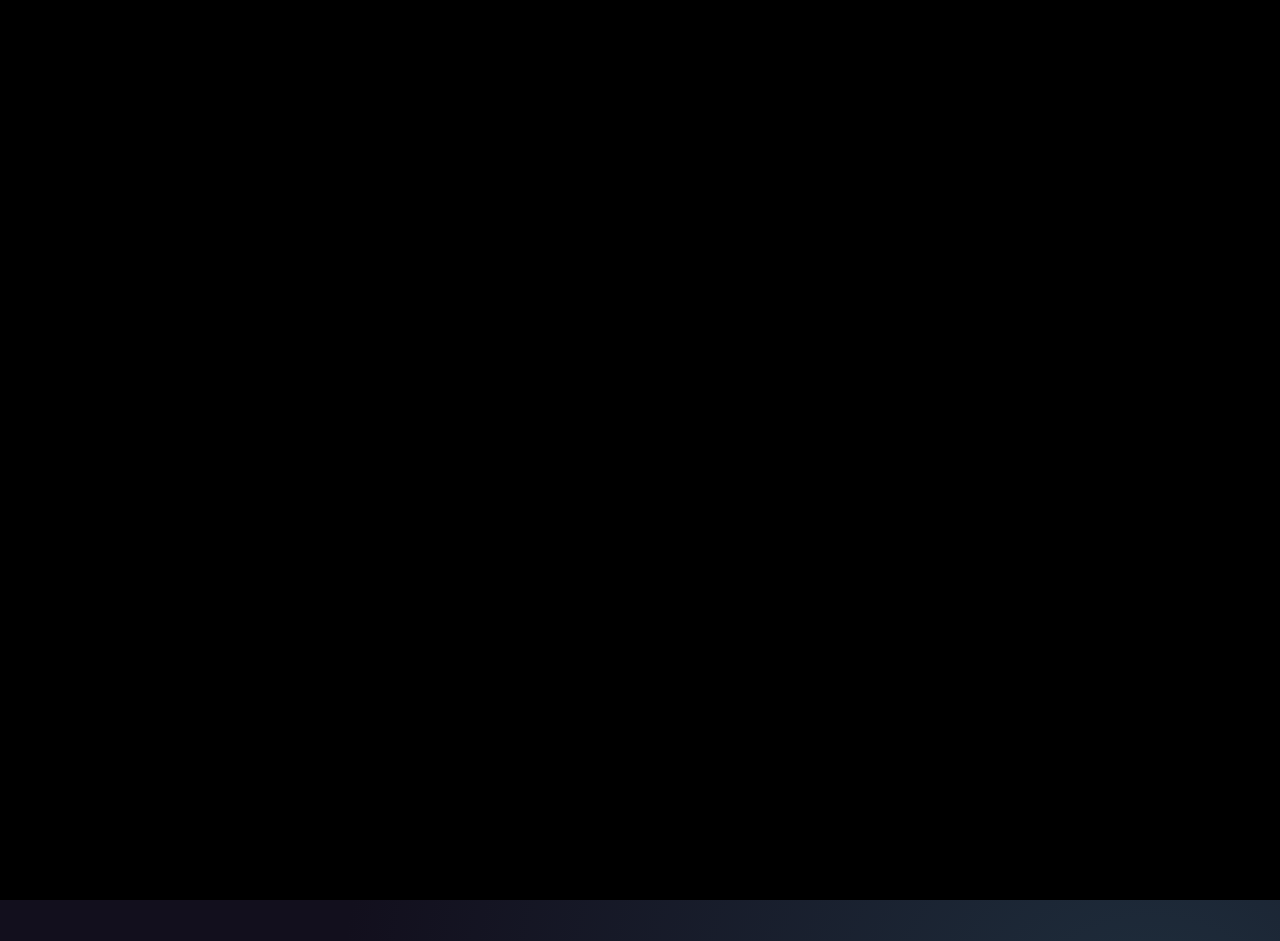
<file: Hurdle/echole (2).html>
<!DOCTYPE html>
<html lang="en">
<head>
<meta charset="UTF-8">
<meta name="viewport" content="width=device-width, initial-scale=1.0">
<style>
  :root{
    --bg-0:#120F1D;
    --bg-1:#1B1730;
    --bg-2:#251F3D;
    --border:#382F58;
    --text-0:#F4EFE6;
    --text-1:#A79BC4;
    --text-2:#766A93;
    --correct:#6AAA64;
    --present:#C9B458;
    --absent:#5A5077;
    --error:#E36B84;
    --font-display: 'Iowan Old Style','Palatino Linotype',Georgia,'Times New Roman',serif;
    --font-mono: 'SF Mono','Consolas','Menlo','Liberation Mono',monospace;
    --font-body: -apple-system,BlinkMacSystemFont,'Segoe UI',sans-serif;
  }
  *{box-sizing:border-box;}
  body{
    margin:0;
    min-height:100vh;
    background:
      radial-gradient(ellipse at 20% -10%, #2A2348 0%, transparent 55%),
      radial-gradient(ellipse at 90% 110%, #1F2E3D 0%, transparent 50%),
      var(--bg-0);
    color:var(--text-0);
    font-family:var(--font-body);
    padding:28px 16px 60px;
    display:flex;
    flex-direction:column;
    align-items:center;
  }
  .sr-only{
    position:absolute; width:1px; height:1px; padding:0; margin:-1px;
    overflow:hidden; clip:rect(0,0,0,0); white-space:nowrap; border:0;
  }

  header{ text-align:center; max-width:520px; margin-bottom:14px; }
  h1{
    font-family:var(--font-display);
    font-size:2.6rem;
    letter-spacing:0.04em;
    margin:0 0 4px;
    font-weight:600;
    background:linear-gradient(120deg,#F4EFE6, var(--present) 60%, var(--correct));
    -webkit-background-clip:text; background-clip:text; color:transparent;
  }
  .tagline{ color:var(--text-1); font-size:0.98rem; line-height:1.5; margin:0 auto; max-width:440px;}

  .wave-divider{ width:100%; max-width:420px; height:22px; margin:14px 0 6px; opacity:0.7;}
  .wave-divider path{ fill:none; stroke:var(--text-2); stroke-width:1.5; }

  #level-badge{
    font-family:var(--font-mono);
    font-size:0.78rem; letter-spacing:0.08em; text-transform:uppercase;
    color:var(--text-1);
    background:var(--bg-1); border:1px solid var(--border);
    border-radius:999px; padding:4px 14px;
    margin-bottom:14px;
  }

  .toprow{ display:flex; gap:8px; flex-wrap:wrap; justify-content:center; margin-bottom:18px; }
  .pill-btn{
    font-family:var(--font-body);
    background:var(--bg-2);
    border:1px solid var(--border);
    color:var(--text-0);
    padding:8px 14px;
    border-radius:999px;
    font-size:0.82rem;
    cursor:pointer;
    display:flex; align-items:center; gap:6px;
    transition:border-color .15s, transform .1s;
  }
  .pill-btn:hover{ border-color:var(--present); }
  .pill-btn:active{ transform:scale(0.97); }
  .pill-btn.active{ border-color:var(--correct); color:var(--correct); }
  .pill-btn:focus-visible{ outline:2px solid var(--present); outline-offset:2px; }

  /* legend / practice panel */
  #legend{
    width:100%; max-width:460px;
    background:var(--bg-1);
    border:1px solid var(--border);
    border-radius:14px;
    padding:16px 18px;
    margin-bottom:18px;
    display:none;
  }
  #legend.open{ display:block; }
  #legend h2{ font-family:var(--font-display); font-size:1.1rem; margin:0 0 10px; font-weight:600; color:var(--text-0);}
  .legend-row{
    display:flex; align-items:center; justify-content:space-between;
    padding:8px 0; border-top:1px solid var(--border);
    font-size:0.88rem; color:var(--text-1);
  }
  .legend-row:first-of-type{ border-top:none; }
  .legend-row b{ color:var(--text-0); font-weight:600; }
  .legend-row button{
    font-family:var(--font-body);
    background:var(--bg-2); color:var(--text-0);
    border:1px solid var(--border); border-radius:8px;
    padding:6px 12px; font-size:0.8rem; cursor:pointer;
  }
  .legend-row button:hover{ border-color:var(--present); }

  /* waveform readout — signature element */
  #scope-wrap{
    width:100%; max-width:460px;
    background:var(--bg-1);
    border:1px solid var(--border);
    border-radius:14px;
    padding:10px 14px 12px;
    margin-bottom:20px;
  }
  #scope-label{
    font-size:0.7rem; letter-spacing:0.12em; text-transform:uppercase;
    color:var(--text-2); margin-bottom:4px;
  }
  #scope{ width:100%; height:44px; display:block; }

  /* board */
  #board{
    display:grid;
    grid-template-rows:repeat(6, 1fr);
    gap:7px;
    margin-bottom:22px;
  }
  .row{ display:grid; grid-template-columns:repeat(5, 54px); gap:7px; }
  .tile{
    width:54px; height:54px;
    border:2px solid var(--border);
    border-radius:8px;
    display:flex; align-items:center; justify-content:center;
    font-family:var(--font-mono);
    font-size:1.5rem; font-weight:600;
    color:var(--text-0);
    background:var(--bg-1);
    text-transform:uppercase;
    position:relative;
  }
  .tile.filled{ border-color:var(--text-2); }
  .tile.pulse{ animation:pulse-neutral 0.4s ease-out; }
  .tile.pulse-correct{ animation:pulse-correct 0.4s ease-out; border-color:var(--correct); }
  .tile.pulse-present{ animation:pulse-present 0.4s ease-out; border-color:var(--present); }
  .tile.pulse-absent{ animation:pulse-absent 0.4s ease-out; border-color:var(--absent); }
  @keyframes pulse-neutral{ 0%{ box-shadow:0 0 0 0 rgba(244,239,230,0.55);} 100%{ box-shadow:0 0 0 10px rgba(244,239,230,0);} }
  @keyframes pulse-correct{ 0%{ box-shadow:0 0 0 0 rgba(106,170,100,0.6);} 100%{ box-shadow:0 0 0 10px rgba(106,170,100,0);} }
  @keyframes pulse-present{ 0%{ box-shadow:0 0 0 0 rgba(201,180,88,0.6);} 100%{ box-shadow:0 0 0 10px rgba(201,180,88,0);} }
  @keyframes pulse-absent{ 0%{ box-shadow:0 0 0 0 rgba(90,80,119,0.6);} 100%{ box-shadow:0 0 0 10px rgba(90,80,119,0);} }
  .tile.shake{ animation:shake 0.35s; }
  @keyframes shake{ 0%,100%{transform:translateX(0);} 25%{transform:translateX(-5px);} 75%{transform:translateX(5px);} }

  .row.active-row{ margin-top:2px; }
  .replay-cell{
    grid-column:1 / -1;
    display:flex; justify-content:flex-end;
    height:0;
  }
  .replay-btn{
    font-size:0.68rem; color:var(--text-2); background:none; border:none;
    cursor:pointer; padding:2px 4px; text-decoration:underline; text-underline-offset:2px;
    transform:translateY(-8px);
  }
  .replay-btn:hover{ color:var(--present); }

  #status{
    min-height:22px; font-size:0.85rem; color:var(--text-1); margin-bottom:12px; text-align:center;
  }
  #status.error{ color:var(--error); }

  /* keyboard */
  #keyboard{ display:flex; flex-direction:column; gap:7px; align-items:center; width:100%; max-width:480px; }
  .krow{ display:flex; gap:6px; justify-content:center; width:100%; }
  .key{
    font-family:var(--font-body); font-weight:600; font-size:0.82rem;
    background:var(--bg-2); color:var(--text-0);
    border:1px solid var(--border); border-radius:6px;
    padding:12px 0; min-width:32px; flex:1; max-width:40px;
    cursor:pointer; text-transform:uppercase;
  }
  .key:hover{ border-color:var(--present); }
  .key:active{ transform:scale(0.95); }
  .key.wide{ max-width:64px; font-size:0.68rem; letter-spacing:0.03em; }
  .key:focus-visible{ outline:2px solid var(--present); outline-offset:1px; }

  /* modal */
  /* blackout mode */
  #blackout{
    position:fixed; inset:0; background:#000; z-index:9999;
    display:none;
  }
  #blackout.active{ display:block; }

  @media (max-width:420px){
    .tile{ width:46px; height:46px; font-size:1.25rem; }
    .row{ grid-template-columns:repeat(5, 46px); }
    h1{ font-size:2.1rem; }
  }
</style>
</head>
<body>

<header>
  <h1>ECHOLE</h1>
</header>

<div id="level-badge">Level 1</div>

<svg class="wave-divider" viewBox="0 0 420 22" preserveAspectRatio="none">
  <path d="M0,11 Q10,2 20,11 T40,11 T60,11 Q70,20 80,11 T100,11 T120,11 Q130,2 140,11 T160,11 T180,11 Q190,20 200,11 T220,11 T240,11 Q250,2 260,11 T280,11 T300,11 Q310,20 320,11 T340,11 T360,11 Q370,2 380,11 T400,11 T420,11"/>
</svg>

<div class="toprow">
  <button class="pill-btn" id="legend-toggle">🎧 Learn the sounds</button>
  <button class="pill-btn" id="color-toggle">🙈 Reveal colors (sighted mode)</button>
  <button class="pill-btn" id="hint-toggle">📝 Also announce results as text</button>
</div>

<section id="legend">
  <h2>Three sounds, three meanings</h2>
  <div class="legend-row">
    <span><b>Coin-style ding</b> (two bright notes) — right letter, right spot</span>
    <button data-play="correct">▶ Play</button>
  </div>
  <div class="legend-row">
    <span><b>Neutral tone</b> (plain single beep) — letter's in the word, wrong spot</span>
    <button data-play="present">▶ Play</button>
  </div>
  <div class="legend-row">
    <span><b>Dud</b> (flat, muted thunk) — letter isn't in the word</span>
    <button data-play="absent">▶ Play</button>
  </div>
  <div class="legend-row">
    <span><b>Soft tap</b> — plays quietly each time you press a letter key</span>
    <button data-play="tap">▶ Play</button>
  </div>
</section>

<div id="scope-wrap">
  <div id="scope-label">Now hearing</div>
  <canvas id="scope" width="440" height="44"></canvas>
</div>

<div id="status" role="status"></div>
<div id="board"></div>
<div id="announcer" class="sr-only" aria-live="polite"></div>

<div id="keyboard"></div>

<div id="blackout">
  <span class="sr-only">Screen is off. Type DEBUG and press Enter to toggle it.</span>
</div>


<script>
const ANSWER_WORDS = [
"ABACK","ABASE","ABATE","ABBEY","ABBOT","ABHOR","ABIDE","ABLED","ABODE","ABORT",
"ABOUT","ABOVE","ABUSE","ABYSS","ACORN","ACRID","ACTOR","ACUTE","ADAGE","ADAPT",
"ADEPT","ADMIN","ADMIT","ADOBE","ADOPT","ADORE","ADORN","ADULT","AFFIX","AFIRE",
"AFOOT","AFOUL","AFTER","AGAIN","AGAPE","AGATE","AGENT","AGILE","AGING","AGLOW",
"AGONY","AGORA","AGREE","AHEAD","AIDER","AISLE","ALARM","ALBUM","ALERT","ALGAE",
"ALIBI","ALIEN","ALIGN","ALIKE","ALIVE","ALLAY","ALLEY","ALLOT","ALLOW","ALLOY",
"ALOFT","ALONE","ALONG","ALOOF","ALOUD","ALPHA","ALTAR","ALTER","AMASS","AMAZE",
"AMBER","AMBLE","AMEND","AMISS","AMITY","AMONG","AMPLE","AMPLY","AMUSE","ANGEL",
"ANGER","ANGLE","ANGRY","ANGST","ANIME","ANKLE","ANNEX","ANNOY","ANNUL","ANODE",
"ANTIC","ANVIL","AORTA","APART","APHID","APING","APNEA","APPLE","APPLY","APRON",
"APTLY","ARBOR","ARDOR","ARENA","ARGUE","ARISE","ARMOR","AROMA","AROSE","ARRAY",
"ARROW","ARSON","ARTSY","ASCOT","ASHEN","ASIDE","ASKEW","ASSAY","ASSET","ATOLL",
"ATONE","ATTIC","AUDIO","AUDIT","AUGUR","AUNTY","AVAIL","AVERT","AVIAN","AVOID",
"AWAIT","AWAKE","AWARD","AWARE","AWASH","AWFUL","AWOKE","AXIAL","AXIOM","AXION",
"AZURE","BACON","BADGE","BADLY","BAGEL","BAGGY","BAKER","BALER","BALMY","BANAL",
"BANJO","BARGE","BARON","BASAL","BASIC","BASIL","BASIN","BASIS","BASTE","BATCH",
"BATHE","BATON","BATTY","BAWDY","BAYOU","BEACH","BEADY","BEARD","BEAST","BEECH",
"BEEFY","BEFIT","BEGAN","BEGAT","BEGET","BEGIN","BEGUN","BEING","BELCH","BELIE",
"BELLE","BELLY","BELOW","BENCH","BERET","BERRY","BERTH","BESET","BETEL","BEVEL",
"BEZEL","BIBLE","BICEP","BIDDY","BIGOT","BILGE","BILLY","BINGE","BINGO","BIOME",
"BIRCH","BIRTH","BISON","BITTY","BLACK","BLADE","BLAME","BLAND","BLANK","BLARE",
"BLAST","BLAZE","BLEAK","BLEAT","BLEED","BLEEP","BLEND","BLESS","BLIMP","BLIND",
"BLINK","BLISS","BLITZ","BLOAT","BLOCK","BLOKE","BLOND","BLOOD","BLOOM","BLOWN",
"BLUER","BLUFF","BLUNT","BLURB","BLURT","BLUSH","BOARD","BOAST","BOBBY","BONEY",
"BONGO","BONUS","BOOBY","BOOST","BOOTH","BOOTY","BOOZE","BOOZY","BORAX","BORNE",
"BOSOM","BOSSY","BOTCH","BOUGH","BOULE","BOUND","BOWEL","BOXER","BRACE","BRAID",
"BRAIN","BRAKE","BRAND","BRASH","BRASS","BRAVE","BRAVO","BRAWL","BRAWN","BREAD",
"BREAK","BREED","BRIAR","BRIBE","BRICK","BRIDE","BRIEF","BRINE","BRING","BRINK",
"BRINY","BRISK","BROAD","BROIL","BROKE","BROOD","BROOK","BROOM","BROTH","BROWN",
"BRUNT","BRUSH","BRUTE","BUDDY","BUDGE","BUGGY","BUGLE","BUILD","BUILT","BULGE",
"BULKY","BULLY","BUNCH","BUNNY","BURLY","BURNT","BURST","BUSED","BUSHY","BUTCH",
"BUTTE","BUXOM","BUYER","BYLAW","CABAL","CABBY","CABIN","CABLE","CACAO","CACHE",
"CACTI","CADDY","CADET","CAGEY","CAIRN","CAMEL","CAMEO","CANAL","CANDY","CANNY",
"CANOE","CANON","CAPER","CAPUT","CARAT","CARGO","CAROL","CARRY","CARVE","CASTE",
"CATCH","CATER","CATTY","CAULK","CAUSE","CAVIL","CEASE","CEDAR","CELLO","CHAFE",
"CHAFF","CHAIN","CHAIR","CHALK","CHAMP","CHANT","CHAOS","CHARD","CHARM","CHART",
"CHASE","CHASM","CHEAP","CHEAT","CHECK","CHEEK","CHEER","CHESS","CHEST","CHICK",
"CHIDE","CHIEF","CHILD","CHILI","CHILL","CHIME","CHINA","CHIRP","CHOCK","CHOIR",
"CHOKE","CHORD","CHORE","CHOSE","CHUCK","CHUMP","CHUNK","CHURN","CHUTE","CIDER",
"CIGAR","CINCH","CIRCA","CIVIC","CIVIL","CLACK","CLAIM","CLAMP","CLANG","CLANK",
"CLASH","CLASP","CLASS","CLEAN","CLEAR","CLEAT","CLEFT","CLERK","CLICK","CLIFF",
"CLIMB","CLING","CLINK","CLOAK","CLOCK","CLONE","CLOSE","CLOTH","CLOUD","CLOUT",
"CLOVE","CLOWN","CLUCK","CLUED","CLUMP","CLUNG","COACH","COAST","COBRA","COCOA",
"COLON","COLOR","COMET","COMFY","COMIC","COMMA","CONCH","CONDO","CONIC","COPSE",
"CORAL","CORER","CORNY","COUCH","COUGH","COULD","COUNT","COUPE","COURT","COVEN",
"COVER","COVET","COVEY","COWER","COYLY","CRACK","CRAFT","CRAMP","CRANE","CRANK",
"CRASH","CRASS","CRATE","CRAVE","CRAWL","CRAZE","CRAZY","CREAK","CREAM","CREDO",
"CREED","CREEK","CREEP","CREME","CREPE","CREPT","CRESS","CREST","CRICK","CRIED",
"CRIER","CRIME","CRIMP","CRISP","CROAK","CROCK","CRONE","CRONY","CROOK","CROSS",
"CROUP","CROWD","CROWN","CRUDE","CRUEL","CRUMB","CRUMP","CRUSH","CRUST","CRYPT",
"CUBIC","CUMIN","CURIO","CURLY","CURRY","CURSE","CURVE","CURVY","CUTIE","CYBER",
"CYCLE","CYNIC","DADDY","DAILY","DAIRY","DAISY","DALLY","DANCE","DANDY","DATUM",
"DAUNT","DEALT","DEATH","DEBAR","DEBIT","DEBUG","DEBUT","DECAL","DECAY","DECOR",
"DECOY","DECRY","DEFER","DEIGN","DEITY","DELAY","DELTA","DELVE","DEMON","DEMUR",
"DENIM","DENSE","DEPOT","DEPTH","DERBY","DETER","DETOX","DEUCE","DEVIL","DIARY",
"DICEY","DIGIT","DILLY","DIMLY","DINER","DINGO","DINGY","DIODE","DIRGE","DIRTY",
"DISCO","DITCH","DITTO","DITTY","DIVER","DIZZY","DODGE","DODGY","DOGMA","DOING",
"DOLLY","DONOR","DONUT","DOPEY","DOUBT","DOUGH","DOWDY","DOWEL","DOWNY","DOWRY",
"DOZEN","DRAFT","DRAIN","DRAKE","DRAMA","DRANK","DRAPE","DRAWL","DRAWN","DREAD",
"DREAM","DRESS","DRIED","DRIER","DRIFT","DRILL","DRINK","DRIVE","DROIT","DROLL",
"DRONE","DROOL","DROOP","DROSS","DROVE","DROWN","DRUID","DRUNK","DRYER","DRYLY",
"DUCHY","DULLY","DUMMY","DUMPY","DUNCE","DUSKY","DUSTY","DUTCH","DUVET","DWARF",
"DWELL","DWELT","DYING","EAGER","EAGLE","EARLY","EARTH","EASEL","EATEN","EATER",
"EBONY","ECLAT","EDICT","EDIFY","EERIE","EGRET","EIGHT","EJECT","EKING","ELATE",
"ELBOW","ELDER","ELECT","ELEGY","ELFIN","ELIDE","ELITE","ELOPE","ELUDE","EMAIL",
"EMBED","EMBER","EMCEE","EMPTY","ENACT","ENDOW","ENEMA","ENEMY","ENJOY","ENNUI",
"ENSUE","ENTER","ENTRY","ENVOY","EPOCH","EPOXY","EQUAL","EQUIP","ERASE","ERECT",
"ERODE","ERROR","ERUPT","ESSAY","ESTER","ETHER","ETHIC","ETHOS","ETUDE","EVADE",
"EVENT","EVERY","EVICT","EVOKE","EXACT","EXALT","EXCEL","EXERT","EXILE","EXIST",
"EXPEL","EXTOL","EXTRA","EXULT","EYING","FABLE","FACET","FAINT","FAIRY","FAITH",
"FALSE","FANCY","FANNY","FARCE","FATAL","FATTY","FAULT","FAUNA","FAVOR","FEAST",
"FECAL","FEIGN","FELLA","FELON","FEMME","FEMUR","FENCE","FERAL","FERRY","FETAL",
"FETCH","FETID","FETUS","FEVER","FEWER","FIBER","FIBRE","FICUS","FIELD","FIEND",
"FIERY","FIFTH","FIFTY","FIGHT","FILER","FILET","FILLY","FILMY","FILTH","FINAL",
"FINCH","FINER","FIRST","FISHY","FIXER","FIZZY","FJORD","FLACK","FLAIL","FLAIR",
"FLAKE","FLAKY","FLAME","FLANK","FLARE","FLASH","FLASK","FLECK","FLEET","FLESH",
"FLICK","FLIER","FLING","FLINT","FLIRT","FLOAT","FLOCK","FLOOD","FLOOR","FLORA",
"FLOSS","FLOUR","FLOUT","FLOWN","FLUFF","FLUID","FLUKE","FLUME","FLUNG","FLUNK",
"FLUSH","FLUTE","FLYER","FOAMY","FOCAL","FOCUS","FOGGY","FOIST","FOLIO","FOLLY",
"FORAY","FORCE","FORGE","FORGO","FORTE","FORTH","FORTY","FORUM","FOUND","FOYER",
"FRAIL","FRAME","FRANK","FRAUD","FREAK","FREED","FREER","FRESH","FRIAR","FRIED",
"FRILL","FRISK","FRITZ","FROCK","FROND","FRONT","FROST","FROTH","FROWN","FROZE",
"FRUIT","FUDGE","FUGUE","FULLY","FUNGI","FUNKY","FUNNY","FUROR","FURRY","FUSSY",
"FUZZY","GAFFE","GAILY","GAMER","GAMMA","GAMUT","GASSY","GAUDY","GAUGE","GAUNT",
"GAUZE","GAVEL","GAWKY","GAYER","GAYLY","GAZER","GECKO","GEEKY","GEESE","GENIE",
"GENRE","GHOST","GHOUL","GIANT","GIDDY","GIPSY","GIRLY","GIRTH","GIVEN","GIVER",
"GLADE","GLAND","GLARE","GLASS","GLAZE","GLEAM","GLEAN","GLIDE","GLINT","GLOAT",
"GLOBE","GLOOM","GLORY","GLOSS","GLOVE","GLYPH","GNASH","GNOME","GODLY","GOING",
"GOLEM","GOLLY","GONAD","GONER","GOODY","GOOEY","GOOFY","GOOSE","GORGE","GOUGE",
"GOURD","GRACE","GRADE","GRAFT","GRAIL","GRAIN","GRAND","GRANT","GRAPE","GRAPH",
"GRASP","GRASS","GRATE","GRAVE","GRAVY","GRAZE","GREAT","GREED","GREEN","GREET",
"GRIEF","GRILL","GRIME","GRIMY","GRIND","GRIPE","GROAN","GROIN","GROOM","GROPE",
"GROSS","GROUP","GROUT","GROVE","GROWL","GROWN","GRUEL","GRUFF","GRUNT","GUARD",
"GUAVA","GUESS","GUEST","GUIDE","GUILD","GUILE","GUILT","GUISE","GULCH","GULLY",
"GUMBO","GUMMY","GUPPY","GUSTO","GUSTY","GYPSY","HABIT","HAIRY","HALVE","HANDY",
"HAPPY","HARDY","HAREM","HARPY","HARRY","HARSH","HASTE","HASTY","HATCH","HATER",
"HAUNT","HAUTE","HAVEN","HAVOC","HAZEL","HEADY","HEARD","HEART","HEATH","HEAVE",
"HEAVY","HEDGE","HEFTY","HEIST","HELIX","HELLO","HENCE","HERON","HILLY","HINGE",
"HIPPO","HIPPY","HITCH","HOARD","HOBBY","HOIST","HOLLY","HOMER","HONEY","HONOR",
"HORDE","HORNY","HORSE","HOTEL","HOTLY","HOUND","HOUSE","HOVEL","HOVER","HOWDY",
"HUMAN","HUMID","HUMOR","HUMPH","HUMUS","HUNCH","HUNKY","HURRY","HUSKY","HUSSY",
"HUTCH","HYDRO","HYENA","HYMEN","HYPER","ICILY","ICING","IDEAL","IDIOM","IDIOT",
"IDLER","IDYLL","IGLOO","ILIAC","IMAGE","IMBUE","IMPEL","IMPLY","INANE","INBOX",
"INCUR","INDEX","INEPT","INERT","INFER","INGOT","INLAY","INLET","INNER","INPUT",
"INTER","INTRO","IONIC","IRATE","IRONY","ISLET","ISSUE","ITCHY","IVORY","JAUNT",
"JAZZY","JELLY","JERKY","JETTY","JEWEL","JIFFY","JOINT","JOIST","JOKER","JOLLY",
"JOUST","JUDGE","JUICE","JUICY","JUMBO","JUMPY","JUNTA","JUNTO","JUROR","KAPPA",
"KARMA","KAYAK","KEBAB","KHAKI","KINKY","KIOSK","KITTY","KNACK","KNAVE","KNEAD",
"KNEED","KNEEL","KNELT","KNIFE","KNOCK","KNOLL","KNOWN","KOALA","KRILL","LABEL",
"LABOR","LADEN","LADLE","LAGER","LANCE","LANKY","LAPEL","LAPSE","LARGE","LARVA",
"LASSO","LATCH","LATER","LATHE","LATTE","LAUGH","LAYER","LEACH","LEAFY","LEAKY",
"LEANT","LEAPT","LEARN","LEASE","LEASH","LEAST","LEAVE","LEDGE","LEECH","LEERY",
"LEFTY","LEGAL","LEGGY","LEMON","LEMUR","LEPER","LEVEL","LEVER","LIBEL","LIEGE",
"LIGHT","LIKEN","LILAC","LIMBO","LIMIT","LINEN","LINER","LINGO","LIPID","LITHE",
"LIVER","LIVID","LLAMA","LOAMY","LOATH","LOBBY","LOCAL","LOCUS","LODGE","LOFTY",
"LOGIC","LOGIN","LOOPY","LOOSE","LORRY","LOSER","LOUSE","LOUSY","LOVER","LOWER",
"LOWLY","LOYAL","LUCID","LUCKY","LUMEN","LUMPY","LUNAR","LUNCH","LUNGE","LUPUS",
"LURCH","LURID","LUSTY","LYING","LYMPH","LYNCH","LYRIC","MACAW","MACHO","MACRO",
"MADAM","MADLY","MAFIA","MAGIC","MAGMA","MAIZE","MAJOR","MAKER","MAMBO","MAMMA",
"MAMMY","MANGA","MANGE","MANGO","MANGY","MANIA","MANIC","MANLY","MANOR","MAPLE",
"MARCH","MARRY","MARSH","MASON","MASSE","MATCH","MATEY","MAUVE","MAXIM","MAYBE",
"MAYOR","MEALY","MEANT","MEATY","MECCA","MEDAL","MEDIA","MEDIC","MELEE","MELON",
"MERCY","MERGE","MERIT","MERRY","METAL","METER","METRO","MICRO","MIDGE","MIDST",
"MIGHT","MILKY","MIMIC","MINCE","MINER","MINIM","MINOR","MINTY","MINUS","MIRTH",
"MISER","MISSY","MOCHA","MODAL","MODEL","MODEM","MOGUL","MOIST","MOLAR","MOLDY",
"MONEY","MONTH","MOODY","MOOSE","MORAL","MORON","MORPH","MOSSY","MOTEL","MOTIF",
"MOTOR","MOTTO","MOULT","MOUND","MOUNT","MOURN","MOUSE","MOUTH","MOVER","MOVIE",
"MOWER","MUCKY","MUCUS","MUDDY","MULCH","MUMMY","MUNCH","MURAL","MURKY","MUSHY",
"MUSIC","MUSKY","MUSTY","MYRRH","NADIR","NAIVE","NANNY","NASAL","NASTY","NATAL",
"NAVAL","NAVEL","NEEDY","NEIGH","NERDY","NERVE","NEVER","NEWER","NEWLY","NICER",
"NICHE","NIECE","NIGHT","NINJA","NINNY","NINTH","NOBLE","NOBLY","NOISE","NOISY",
"NOMAD","NOOSE","NORTH","NOSEY","NOTCH","NOVEL","NUDGE","NURSE","NUTTY","NYLON",
"NYMPH","OAKEN","OBESE","OCCUR","OCEAN","OCTAL","OCTET","ODDER","ODDLY","OFFAL",
"OFFER","OFTEN","OLDEN","OLDER","OLIVE","OMBRE","OMEGA","ONION","ONSET","OPERA",
"OPINE","OPIUM","OPTIC","ORBIT","ORDER","ORGAN","OTHER","OTTER","OUGHT","OUNCE",
"OUTDO","OUTER","OUTGO","OVARY","OVATE","OVERT","OVINE","OVOID","OWING","OWNER",
"OXIDE","OZONE","PADDY","PAGAN","PAINT","PALER","PALSY","PANEL","PANIC","PANSY",
"PAPAL","PAPER","PARER","PARKA","PARRY","PARSE","PARTY","PASTA","PASTE","PASTY",
"PATCH","PATIO","PATSY","PATTY","PAUSE","PAYEE","PAYER","PEACE","PEACH","PEARL",
"PECAN","PEDAL","PENAL","PENCE","PENNE","PENNY","PERCH","PERIL","PERKY","PESKY",
"PESTO","PETAL","PETTY","PHASE","PHONE","PHONY","PHOTO","PIANO","PICKY","PIECE",
"PIETY","PIGGY","PILOT","PINCH","PINEY","PINKY","PINTO","PIPER","PIQUE","PITCH",
"PITHY","PIVOT","PIXEL","PIXIE","PIZZA","PLACE","PLAID","PLAIN","PLAIT","PLANE",
"PLANK","PLANT","PLATE","PLAZA","PLEAD","PLEAT","PLIED","PLIER","PLUCK","PLUMB",
"PLUME","PLUMP","PLUNK","PLUSH","POESY","POINT","POISE","POKER","POLAR","POLKA",
"POLYP","POOCH","POPPY","PORCH","POSER","POSIT","POSSE","POUCH","POUND","POUTY",
"POWER","PRANK","PRAWN","PREEN","PRESS","PRICE","PRICK","PRIDE","PRIED","PRIME",
"PRIMO","PRINT","PRIOR","PRISM","PRIVY","PRIZE","PROBE","PRONE","PRONG","PROOF",
"PROSE","PROUD","PROVE","PROWL","PROXY","PRUDE","PRUNE","PSALM","PUBIC","PUDGY",
"PUFFY","PULPY","PULSE","PUNCH","PUPAL","PUPIL","PUPPY","PUREE","PURER","PURGE",
"PURSE","PUSHY","PUTTY","PYGMY","QUACK","QUAIL","QUAKE","QUALM","QUARK","QUART",
"QUASH","QUASI","QUEEN","QUEER","QUELL","QUERY","QUEST","QUEUE","QUICK","QUIET",
"QUILL","QUILT","QUIRK","QUITE","QUOTA","QUOTE","QUOTH","RABBI","RABID","RACER",
"RADAR","RADII","RADIO","RAINY","RAISE","RAJAH","RALLY","RALPH","RAMEN","RANCH",
"RANDY","RANGE","RAPID","RARER","RASPY","RATIO","RATTY","RAVEN","RAYON","RAZOR",
"REACH","REACT","READY","REALM","REARM","REBAR","REBEL","REBUS","REBUT","RECAP",
"RECUR","RECUT","REEDY","REFER","REFIT","REGAL","REHAB","REIGN","RELAX","RELAY",
"RELIC","REMIT","RENAL","RENEW","REPAY","REPEL","REPLY","RERUN","RESET","RESIN",
"RETCH","RETRO","RETRY","REUSE","REVEL","REVUE","RHINO","RHYME","RIDER","RIDGE",
"RIFLE","RIGHT","RIGID","RIGOR","RINSE","RIPEN","RIPER","RISEN","RISER","RISKY",
"RIVAL","RIVER","RIVET","ROACH","ROAST","ROBIN","ROBOT","ROCKY","RODEO","ROGER",
"ROGUE","ROOMY","ROOST","ROTOR","ROUGE","ROUGH","ROUND","ROUSE","ROUTE","ROVER",
"ROWDY","ROWER","ROYAL","RUDDY","RUDER","RUGBY","RULER","RUMBA","RUMOR","RUPEE",
"RURAL","RUSTY","SADLY","SAFER","SAINT","SALAD","SALLY","SALON","SALSA","SALTY",
"SALVE","SALVO","SANDY","SANER","SAPPY","SASSY","SATIN","SATYR","SAUCE","SAUCY",
"SAUNA","SAUTE","SAVOR","SAVOY","SAVVY","SCALD","SCALE","SCALP","SCALY","SCAMP",
"SCANT","SCARE","SCARF","SCARY","SCENE","SCENT","SCION","SCOFF","SCOLD","SCONE",
"SCOOP","SCOPE","SCORE","SCORN","SCOUR","SCOUT","SCOWL","SCRAM","SCRAP","SCREE",
"SCREW","SCRUB","SCRUM","SCUBA","SEDAN","SEEDY","SEGUE","SEIZE","SEMEN","SENSE",
"SEPIA","SERIF","SERUM","SERVE","SETUP","SEVEN","SEVER","SEWER","SHACK","SHADE",
"SHADY","SHAFT","SHAKE","SHAKY","SHALE","SHALL","SHALT","SHAME","SHANK","SHAPE",
"SHARD","SHARE","SHARK","SHARP","SHAVE","SHAWL","SHEAR","SHEEN","SHEEP","SHEER",
"SHEET","SHEIK","SHELF","SHELL","SHIED","SHIFT","SHINE","SHINY","SHIRE","SHIRK",
"SHIRT","SHOAL","SHOCK","SHONE","SHOOK","SHOOT","SHORE","SHORN","SHORT","SHOUT",
"SHOVE","SHOWN","SHOWY","SHREW","SHRUB","SHRUG","SHUCK","SHUNT","SHUSH","SHYLY",
"SIEGE","SIEVE","SIGHT","SIGMA","SILKY","SILLY","SINCE","SINEW","SINGE","SIREN",
"SISSY","SIXTH","SIXTY","SKATE","SKIER","SKIFF","SKILL","SKIMP","SKIRT","SKULK",
"SKULL","SKUNK","SLACK","SLAIN","SLANG","SLANT","SLASH","SLATE","SLAVE","SLEEK",
"SLEEP","SLEET","SLEPT","SLICE","SLICK","SLIDE","SLIME","SLIMY","SLING","SLINK",
"SLOOP","SLOPE","SLOSH","SLOTH","SLUMP","SLUNG","SLUNK","SLURP","SLUSH","SLYLY",
"SMACK","SMALL","SMART","SMASH","SMEAR","SMELL","SMELT","SMILE","SMIRK","SMITE",
"SMITH","SMOCK","SMOKE","SMOKY","SMOTE","SNACK","SNAIL","SNAKE","SNAKY","SNARE",
"SNARL","SNEAK","SNEER","SNIDE","SNIFF","SNIPE","SNOOP","SNORE","SNORT","SNOUT",
"SNOWY","SNUCK","SNUFF","SOAPY","SOBER","SOGGY","SOLAR","SOLID","SOLVE","SONAR",
"SONIC","SOOTH","SOOTY","SORRY","SOUND","SOUTH","SOWER","SPACE","SPADE","SPANK",
"SPARE","SPARK","SPASM","SPAWN","SPEAK","SPEAR","SPECK","SPEED","SPELL","SPELT",
"SPEND","SPENT","SPERM","SPICE","SPICY","SPIED","SPIEL","SPIKE","SPIKY","SPILL",
"SPILT","SPINE","SPINY","SPIRE","SPITE","SPLAT","SPLIT","SPOIL","SPOKE","SPOOF",
"SPOOK","SPOOL","SPOON","SPORE","SPORT","SPOUT","SPRAY","SPREE","SPRIG","SPUNK",
"SPURN","SPURT","SQUAD","SQUAT","SQUIB","STACK","STAFF","STAGE","STAID","STAIN",
"STAIR","STAKE","STALE","STALK","STALL","STAMP","STAND","STANK","STARE","STARK",
"START","STASH","STATE","STAVE","STEAD","STEAK","STEAL","STEAM","STEED","STEEL",
"STEEP","STEER","STEIN","STERN","STICK","STIFF","STILL","STILT","STING","STINK",
"STINT","STOCK","STOIC","STOKE","STOLE","STOMP","STONE","STONY","STOOD","STOOL",
"STOOP","STORE","STORK","STORM","STORY","STOUT","STOVE","STRAP","STRAW","STRAY",
"STRIP","STRUT","STUCK","STUDY","STUFF","STUMP","STUNG","STUNK","STUNT","STYLE",
"SUAVE","SUGAR","SUING","SUITE","SULKY","SULLY","SUMAC","SUNNY","SUPER","SURER",
"SURGE","SURLY","SUSHI","SWAMI","SWAMP","SWARM","SWASH","SWATH","SWEAR","SWEAT",
"SWEEP","SWEET","SWELL","SWEPT","SWIFT","SWILL","SWINE","SWING","SWIRL","SWISH",
"SWOON","SWOOP","SWORD","SWORE","SWORN","SWUNG","SYNOD","SYRUP","TABBY","TABLE",
"TABOO","TACIT","TACKY","TAFFY","TAINT","TAKEN","TAKER","TALLY","TALON","TAMER",
"TANGO","TANGY","TAPER","TAPIR","TARDY","TAROT","TASTE","TASTY","TATTY","TAUNT",
"TAWNY","TEACH","TEARY","TEASE","TEDDY","TEETH","TEMPO","TENET","TENOR","TENSE",
"TENTH","TEPEE","TEPID","TERRA","TERSE","TESTY","THANK","THEFT","THEIR","THEME",
"THERE","THESE","THETA","THICK","THIEF","THIGH","THING","THINK","THIRD","THONG",
"THORN","THOSE","THREE","THREW","THROB","THROW","THRUM","THUMB","THUMP","THYME",
"TIARA","TIBIA","TIDAL","TIGER","TIGHT","TILDE","TIMER","TIMID","TIPSY","TITAN",
"TITHE","TITLE","TOAST","TODAY","TODDY","TOKEN","TONAL","TONGA","TONIC","TOOTH",
"TOPAZ","TOPIC","TORCH","TORSO","TORUS","TOTAL","TOTEM","TOUCH","TOUGH","TOWEL",
"TOWER","TOXIC","TOXIN","TRACE","TRACK","TRACT","TRADE","TRAIL","TRAIN","TRAIT",
"TRAMP","TRASH","TRAWL","TREAD","TREAT","TREND","TRIAD","TRIAL","TRIBE","TRICE",
"TRICK","TRIED","TRIPE","TRITE","TROLL","TROOP","TROPE","TROUT","TROVE","TRUCE",
"TRUCK","TRUER","TRULY","TRUMP","TRUNK","TRUSS","TRUST","TRUTH","TRYST","TUBAL",
"TUBER","TULIP","TULLE","TUMOR","TUNIC","TURBO","TUTOR","TWANG","TWEAK","TWEED",
"TWEET","TWICE","TWINE","TWIRL","TWIST","TWIXT","TYING","UDDER","ULCER","ULTRA",
"UMBRA","UNCLE","UNCUT","UNDER","UNDID","UNDUE","UNFED","UNFIT","UNIFY","UNION",
"UNITE","UNITY","UNLIT","UNMET","UNSET","UNTIE","UNTIL","UNWED","UNZIP","UPPER",
"UPSET","URBAN","URINE","USAGE","USHER","USING","USUAL","USURP","UTILE","UTTER",
"VAGUE","VALET","VALID","VALOR","VALUE","VALVE","VAPID","VAPOR","VAULT","VAUNT",
"VEGAN","VENOM","VENUE","VERGE","VERSE","VERSO","VERVE","VICAR","VIDEO","VIGIL",
"VIGOR","VILLA","VINYL","VIOLA","VIPER","VIRAL","VIRUS","VISIT","VISOR","VISTA",
"VITAL","VIVID","VIXEN","VOCAL","VODKA","VOGUE","VOICE","VOILA","VOMIT","VOTER",
"VOUCH","VOWEL","VYING","WACKY","WAFER","WAGER","WAGON","WAIST","WAIVE","WALTZ",
"WARTY","WASTE","WATCH","WATER","WAVER","WAXEN","WEARY","WEAVE","WEDGE","WEEDY",
"WEIGH","WEIRD","WELCH","WELSH","WENCH","WHACK","WHALE","WHARF","WHEAT","WHEEL",
"WHELP","WHERE","WHICH","WHIFF","WHILE","WHINE","WHINY","WHIRL","WHISK","WHITE",
"WHOLE","WHOOP","WHOSE","WIDEN","WIDER","WIDOW","WIDTH","WIELD","WIGHT","WILLY",
"WIMPY","WINCE","WINCH","WINDY","WISER","WISPY","WITCH","WITTY","WOKEN","WOMAN",
"WOMEN","WOODY","WOOER","WOOLY","WOOZY","WORDY","WORLD","WORRY","WORSE","WORST",
"WORTH","WOULD","WOUND","WOVEN","WRACK","WRATH","WREAK","WRECK","WREST","WRING",
"WRIST","WRITE","WRONG","WROTE","WRUNG","WRYLY","YACHT","YEARN","YEAST","YIELD",
"YOUNG","YOUTH","ZEBRA","ZESTY","ZONAL"
]; // official Wordle answer list (2,315 words)
const EXTRA_GUESSES = [
"AAHED","AALII","AAPAS","AARGH","AARTI","ABACA","ABACI","ABACK","ABACS","ABAFT",
"ABAHT","ABAKA","ABAMP","ABAND","ABASE","ABASH","ABASK","ABATE","ABAYA","ABBAS",
"ABBED","ABBES","ABBEY","ABBOT","ABCEE","ABEAM","ABEAR","ABEAT","ABEER","ABELE",
"ABENG","ABERS","ABETS","ABEYS","ABHOR","ABIDE","ABIES","ABIUS","ABJAD","ABJUD",
"ABLED","ABLER","ABLES","ABLET","ABLOW","ABMHO","ABNET","ABODE","ABOHM","ABOIL",
"ABOMA","ABOON","ABORD","ABORE","ABORN","ABORT","ABOUT","ABOVE","ABRAM","ABRAY",
"ABRIM","ABRIN","ABRIS","ABSEY","ABSIT","ABUNA","ABUNE","ABURA","ABURN","ABUSE",
"ABUTS","ABUZZ","ABYES","ABYSM","ABYSS","ACAIS","ACARA","ACARI","ACCAS","ACCHA",
"ACCOY","ACCRA","ACEDY","ACENE","ACERB","ACERS","ACETA","ACHAR","ACHED","ACHER",
"ACHES","ACHEY","ACHOO","ACIDS","ACIDY","ACIES","ACING","ACINI","ACKEE","ACKER",
"ACMES","ACMIC","ACNED","ACNES","ACOCK","ACOEL","ACOLD","ACONE","ACORN","ACRAL",
"ACRED","ACRES","ACRID","ACRON","ACROS","ACRYL","ACTAS","ACTED","ACTIN","ACTON",
"ACTOR","ACTUS","ACUTE","ACYLS","ADAGE","ADAPT","ADATS","ADAWN","ADAWS","ADAYS",
"ADBOT","ADDAS","ADDAX","ADDED","ADDER","ADDIN","ADDIO","ADDLE","ADDRA","ADEAD",
"ADEEM","ADEPT","ADHAN","ADHOC","ADIEU","ADIOS","ADITS","ADLIB","ADMAN","ADMEN",
"ADMIN","ADMIT","ADMIX","ADNEX","ADOBE","ADOBO","ADOON","ADOPT","ADORB","ADORE",
"ADORN","ADOWN","ADOZE","ADRAD","ADRAW","ADRED","ADRET","ADRIP","ADSUM","ADUKI",
"ADULT","ADUNC","ADUST","ADVEW","ADVTS","ADYTA","ADYTS","ADZED","ADZES","AECIA",
"AEDES","AEGER","AEGIS","AEONS","AERIE","AEROS","AESIR","AEVUM","AFALD","AFANC",
"AFARA","AFARS","AFEAR","AFFIX","AFFLY","AFION","AFIRE","AFIZZ","AFLAJ","AFLAP",
"AFLOW","AFOAM","AFOOT","AFORE","AFOUL","AFRET","AFRIT","AFROS","AFTER","AFTOS",
"AGAIN","AGALS","AGAMA","AGAMI","AGAMY","AGAPE","AGARS","AGASP","AGAST","AGATE",
"AGATY","AGAVE","AGAZE","AGBAS","AGENE","AGENT","AGERS","AGGAG","AGGER","AGGIE",
"AGGRI","AGGRO","AGGRY","AGHAS","AGIDI","AGILA","AGILE","AGING","AGIOS","AGISM",
"AGIST","AGITA","AGLEE","AGLET","AGLEY","AGLOO","AGLOW","AGLUS","AGMAS","AGOGE",
"AGOGO","AGONE","AGONS","AGONY","AGOOD","AGORA","AGREE","AGRIA","AGRIN","AGROS",
"AGRUM","AGUED","AGUES","AGUEY","AGUNA","AGUSH","AGUTI","AHEAD","AHEAP","AHENT",
"AHIGH","AHIND","AHING","AHINT","AHOLD","AHOLE","AHULL","AHURU","AIDAS","AIDED",
"AIDER","AIDES","AIDOI","AIDOS","AIERY","AIGAS","AIGHT","AILED","AIMAG","AIMAK",
"AIMED","AIMER","AINEE","AINGA","AIOLI","AIRED","AIRER","AIRNS","AIRTH","AIRTS",
"AISLE","AITCH","AITUS","AIVER","AIXES","AIYAH","AIYEE","AIYOH","AIYOO","AIZLE",
"AJIES","AJIVA","AJUGA","AJUPA","AJWAN","AKARA","AKEES","AKELA","AKENE","AKING",
"AKITA","AKKAS","AKKER","AKOIA","AKOJA","AKOYA","AKSED","AKSES","ALAAP","ALACK",
"ALALA","ALAMO","ALAND","ALANE","ALANG","ALANS","ALANT","ALAPA","ALAPS","ALARM",
"ALARY","ALATA","ALATE","ALAYS","ALBAS","ALBEE","ALBID","ALBUM","ALCEA","ALCES",
"ALCID","ALCOS","ALDEA","ALDER","ALDOL","ALEAK","ALECK","ALECS","ALEEM","ALEFS",
"ALEFT","ALEPH","ALERT","ALEWS","ALEYE","ALFAS","ALGAE","ALGAL","ALGAS","ALGID",
"ALGIN","ALGOR","ALGOS","ALGUM","ALIAS","ALIBI","ALICK","ALIEN","ALIFS","ALIGN",
"ALIKE","ALIMS","ALINE","ALIOS","ALIST","ALIVE","ALIYA","ALKIE","ALKIN","ALKOS",
"ALKYD","ALKYL","ALLAN","ALLAY","ALLEE","ALLEL","ALLEN","ALLER","ALLEY","ALLIN",
"ALLIS","ALLOD","ALLOT","ALLOW","ALLOY","ALLUS","ALLYL","ALMAH","ALMAS","ALMEH",
"ALMES","ALMUD","ALMUG","ALODS","ALOED","ALOES","ALOFT","ALOHA","ALOIN","ALONE",
"ALONG","ALOOF","ALOOS","ALOSE","ALOUD","ALOWE","ALPHA","ALTAR","ALTER","ALTHO",
"ALTOS","ALULA","ALUMS","ALUMY","ALURE","ALURK","ALVAR","ALWAY","AMAHS","AMAIN",
"AMARI","AMARO","AMASS","AMATE","AMAUT","AMAZE","AMBAN","AMBER","AMBIT","AMBLE",
"AMBOS","AMBRY","AMEBA","AMEER","AMEND","AMENE","AMENS","AMENT","AMIAS","AMICE",
"AMICI","AMIDE","AMIDO","AMIDS","AMIES","AMIGA","AMIGO","AMINE","AMINO","AMINS",
"AMIRS","AMISS","AMITY","AMLAS","AMMAN","AMMAS","AMMON","AMMOS","AMNIA","AMNIC",
"AMNIO","AMOKS","AMOLE","AMONG","AMORE","AMORT","AMOUR","AMOVE","AMOWT","AMPED",
"AMPLE","AMPLY","AMPUL","AMRIT","AMUCK","AMUSE","AMYLS","ANANA","ANATA","ANCHO",
"ANCLE","ANCON","ANDIC","ANDRO","ANEAR","ANELE","ANENT","ANGAS","ANGEL","ANGER",
"ANGLE","ANGLO","ANGRY","ANGST","ANIGH","ANILE","ANILS","ANIMA","ANIME","ANIMI",
"ANION","ANISE","ANKER","ANKHS","ANKLE","ANKUS","ANLAS","ANNAL","ANNAN","ANNAS",
"ANNAT","ANNEX","ANNOY","ANNUL","ANNUM","ANNUS","ANOAS","ANODE","ANOLE","ANOMY",
"ANSAE","ANSAS","ANTAE","ANTAR","ANTAS","ANTED","ANTES","ANTIC","ANTIS","ANTRA",
"ANTRE","ANTSY","ANURA","ANVIL","ANYON","AORTA","APACE","APAGE","APAID","APART",
"APAYD","APAYS","APEAK","APEEK","APERS","APERT","APERY","APGAR","APHID","APHIS",
"APIAN","APING","APIOL","APISH","APISM","APNEA","APODE","APODS","APOLS","APOOP",
"APORT","APPAL","APPAM","APPAY","APPEL","APPLE","APPLY","APPRO","APPTS","APPUI",
"APPUY","APRES","APRON","APSES","APSIS","APSOS","APTED","APTER","APTLY","AQUAE",
"AQUAS","ARABA","ARAKS","ARAME","ARARS","ARBAH","ARBAS","ARBOR","ARCED","ARCHI",
"ARCOS","ARCUS","ARDEB","ARDOR","ARDRI","AREAD","AREAE","AREAL","AREAR","AREAS",
"ARECA","AREDD","AREDE","AREFY","AREIC","ARENA","ARENE","AREPA","ARERE","ARETE",
"ARETS","ARETT","ARGAL","ARGAN","ARGIL","ARGLE","ARGOL","ARGON","ARGOT","ARGUE",
"ARGUS","ARHAT","ARIAS","ARIEL","ARIKI","ARILS","ARIOT","ARISE","ARISH","ARITH",
"ARKED","ARLED","ARLES","ARMED","ARMER","ARMET","ARMIL","ARMOR","ARNAS","ARNIS",
"ARNUT","AROBA","AROHA","AROID","AROMA","AROSE","ARPAS","ARPEN","ARRAH","ARRAS",
"ARRAY","ARRET","ARRIS","ARROW","ARROZ","ARSED","ARSES","ARSEY","ARSIS","ARSON",
"ARTAL","ARTEL","ARTER","ARTIC","ARTIS","ARTLY","ARTSY","ARUHE","ARUMS","ARVAL",
"ARVEE","ARVOS","ARYLS","ASADA","ASANA","ASCON","ASCOT","ASCUS","ASDIC","ASHED",
"ASHEN","ASHES","ASHET","ASIDE","ASITY","ASKAR","ASKED","ASKER","ASKEW","ASKOI",
"ASKOS","ASPEN","ASPER","ASPIC","ASPIE","ASPIS","ASPRO","ASSAI","ASSAM","ASSAY",
"ASSED","ASSES","ASSET","ASSEZ","ASSOT","ASTER","ASTIR","ASTUN","ASURA","ASWAY",
"ASWIM","ASYLA","ATAPS","ATAXY","ATIGI","ATILT","ATIMY","ATLAS","ATMAN","ATMAS",
"ATMOS","ATOCS","ATOKE","ATOKS","ATOLL","ATOMS","ATOMY","ATONE","ATONY","ATOPY",
"ATRIA","ATRIP","ATTAP","ATTAR","ATTAS","ATTER","ATTIC","ATUAS","AUCHT","AUDAD",
"AUDAX","AUDIO","AUDIT","AUGEN","AUGER","AUGES","AUGHT","AUGUR","AULAS","AULIC",
"AULOI","AULOS","AUMIL","AUNES","AUNTS","AUNTY","AURAE","AURAL","AURAR","AURAS",
"AUREI","AURES","AURIC","AURIS","AURUM","AUTOS","AUXIN","AVAIL","AVALE","AVANT",
"AVAST","AVELS","AVENS","AVERS","AVERT","AVGAS","AVIAN","AVINE","AVION","AVISE",
"AVISO","AVIZE","AVOID","AVOWS","AVYZE","AWAIT","AWAKE","AWARD","AWARE","AWARI",
"AWARN","AWASH","AWATO","AWAVE","AWAYS","AWDLS","AWEEL","AWETO","AWFUL","AWING",
"AWKIN","AWMRY","AWNED","AWNER","AWOKE","AWOLS","AWORK","AXELS","AXIAL","AXILE",
"AXILS","AXING","AXIOM","AXION","AXITE","AXLED","AXLES","AXMAN","AXMEN","AXOID",
"AXONE","AXONS","AYAHS","AYAYA","AYELP","AYGRE","AYINS","AYMAG","AYONT","AYRES",
"AYRIE","AZANS","AZIDE","AZIDO","AZINE","AZLON","AZOIC","AZOLE","AZONS","AZOTE",
"AZOTH","AZUKI","AZURE","AZURN","AZURY","AZYGY","AZYME","AZYMS","BAAED","BAALS",
"BAAPS","BABAS","BABBY","BABEL","BABES","BABKA","BABOO","BABUL","BABUS","BACCA",
"BACCO","BACCY","BACHA","BACHS","BACKS","BACKY","BACNE","BACON","BADAM","BADDY",
"BADGE","BADLY","BAELS","BAFFS","BAFFY","BAFTA","BAFTS","BAGEL","BAGGY","BAGHS",
"BAGIE","BAGSY","BAGUA","BAHTS","BAHUS","BAHUT","BAIKS","BAILE","BAILS","BAIRN",
"BAISA","BAITH","BAITS","BAIZA","BAIZE","BAJAN","BAJRA","BAJRI","BAJUS","BAKED",
"BAKEN","BAKER","BAKES","BAKRA","BALAS","BALDS","BALDY","BALED","BALER","BALES",
"BALKS","BALKY","BALLO","BALLS","BALLY","BALMS","BALMY","BALOI","BALON","BALOO",
"BALOT","BALSA","BALTI","BALUN","BALUS","BALUT","BAMAS","BAMBI","BAMMA","BAMMY",
"BANAK","BANAL","BANCO","BANCS","BANDA","BANDH","BANDS","BANDY","BANED","BANES",
"BANGS","BANIA","BANJO","BANKS","BANKY","BANNS","BANTS","BANTU","BANTY","BANTZ",
"BANYA","BAONS","BAOZI","BAPPU","BAPUS","BARBE","BARBS","BARBY","BARCA","BARDE",
"BARDO","BARDS","BARDY","BARED","BARER","BARES","BARFI","BARFS","BARFY","BARGE",
"BARIC","BARKS","BARKY","BARMS","BARMY","BARNS","BARNY","BARON","BARPS","BARRA",
"BARRE","BARRO","BARRY","BARYE","BASAL","BASAN","BASAS","BASED","BASEN","BASER",
"BASES","BASHA","BASHO","BASIC","BASIJ","BASIL","BASIN","BASIS","BASKS","BASON",
"BASSE","BASSI","BASSO","BASSY","BASTA","BASTE","BASTI","BASTO","BASTS","BATCH",
"BATED","BATES","BATHE","BATHS","BATIK","BATON","BATOS","BATTA","BATTS","BATTU",
"BATTY","BAUDS","BAUKS","BAULK","BAURS","BAVIN","BAWDS","BAWDY","BAWKS","BAWLS",
"BAWNS","BAWRS","BAWTY","BAYAS","BAYED","BAYER","BAYES","BAYLE","BAYOU","BAYTS",
"BAZAR","BAZAS","BAZOO","BBALL","BDAYS","BEACH","BEADS","BEADY","BEAKS","BEAKY",
"BEALS","BEAMS","BEAMY","BEANO","BEANS","BEANY","BEARD","BEARE","BEARS","BEAST",
"BEATH","BEATS","BEATY","BEAUS","BEAUT","BEAUX","BEBOP","BECAP","BECKE","BECKS",
"BEDAD","BEDEL","BEDES","BEDEW","BEDIM","BEDYE","BEECH","BEEDI","BEEFS","BEEFY",
"BEEPS","BEERS","BEERY","BEETS","BEFIT","BEFOG","BEGAD","BEGAN","BEGAR","BEGAT",
"BEGEM","BEGET","BEGIN","BEGOB","BEGOT","BEGUM","BEGUN","BEIGE","BEIGY","BEING",
"BEINS","BEIRA","BEISA","BEKAH","BELAH","BELAR","BELAY","BELCH","BELEE","BELGA",
"BELIE","BELIT","BELLE","BELLI","BELLO","BELLS","BELLY","BELON","BELOW","BELTS",
"BELVE","BEMAD","BEMAS","BEMIX","BEMUD","BENCH","BENDS","BENDY","BENES","BENET",
"BENGA","BENIS","BENJI","BENNE","BENNI","BENNY","BENTO","BENTS","BENTY","BEPAT",
"BERAY","BERES","BERET","BERGS","BERKO","BERKS","BERME","BERMS","BEROB","BERRY",
"BERTH","BERYL","BESAT","BESAW","BESEE","BESES","BESET","BESIT","BESOM","BESOT",
"BESTI","BESTS","BETAS","BETED","BETEL","BETES","BETHS","BETID","BETON","BETTA",
"BETTY","BEVAN","BEVEL","BEVER","BEVOR","BEVUE","BEVVY","BEWDY","BEWET","BEWIG",
"BEZEL","BEZES","BEZIL","BEZZY","BHAIS","BHAJI","BHANG","BHATS","BHAVA","BHELS",
"BHOOT","BHUNA","BHUTS","BIACH","BIALI","BIALY","BIBBS","BIBES","BIBIS","BIBLE",
"BICCY","BICEP","BICES","BICKY","BIDDY","BIDED","BIDER","BIDES","BIDET","BIDIS",
"BIDON","BIDRI","BIELD","BIERS","BIFFO","BIFFS","BIFFY","BIFID","BIGAE","BIGGS",
"BIGGY","BIGHA","BIGHT","BIGLY","BIGOS","BIGOT","BIHON","BIJOU","BIKED","BIKER",
"BIKES","BIKIE","BIKKY","BILAL","BILAT","BILBO","BILBY","BILED","BILES","BILGE",
"BILGY","BILKS","BILLS","BILLY","BIMAH","BIMAS","BIMBO","BINAL","BINDI","BINDS",
"BINER","BINES","BINGE","BINGO","BINGS","BINGY","BINIT","BINKS","BINKY","BINTS",
"BIOGS","BIOME","BIONS","BIONT","BIOSE","BIOTA","BIPED","BIPOD","BIPPY","BIRCH",
"BIRDO","BIRDS","BIRIS","BIRKS","BIRLE","BIRLS","BIROS","BIRRS","BIRSE","BIRSY",
"BIRTH","BIRZE","BIRZZ","BISES","BISKS","BISOM","BISON","BITCH","BITER","BITES",
"BITEY","BITOS","BITOU","BITSY","BITTE","BITTS","BITTY","BIVIA","BIVVY","BIZES",
"BIZZO","BIZZY","BLABS","BLACK","BLADE","BLADS","BLADY","BLAER","BLAES","BLAFF",
"BLAGS","BLAHS","BLAIN","BLAME","BLAMS","BLANC","BLAND","BLANK","BLARE","BLART",
"BLASE","BLASH","BLAST","BLATE","BLATS","BLATT","BLAUD","BLAWN","BLAWS","BLAYS",
"BLAZE","BLEAH","BLEAK","BLEAR","BLEAT","BLEBS","BLECH","BLEED","BLEEP","BLEES",
"BLEND","BLENT","BLERT","BLESS","BLEST","BLETS","BLEYS","BLIMP","BLIMY","BLIND",
"BLING","BLINI","BLINK","BLINS","BLINY","BLIPS","BLISS","BLIST","BLITE","BLITS",
"BLITZ","BLIVE","BLOAT","BLOBS","BLOCK","BLOCS","BLOGS","BLOKE","BLOND","BLONX",
"BLOOD","BLOOK","BLOOM","BLOOP","BLORE","BLOTS","BLOWN","BLOWS","BLOWY","BLUBS",
"BLUDE","BLUDS","BLUDY","BLUED","BLUER","BLUES","BLUET","BLUEY","BLUFF","BLUID",
"BLUME","BLUNK","BLUNT","BLURB","BLURS","BLURT","BLUSH","BLYPE","BOABS","BOAKS",
"BOARD","BOARS","BOART","BOAST","BOATS","BOATY","BOBAC","BOBAK","BOBAS","BOBBY",
"BOBOL","BOBOS","BOCCA","BOCCE","BOCCI","BOCHE","BOCKS","BODED","BODES","BODGE",
"BODGY","BODHI","BODLE","BODOH","BOEPS","BOERS","BOETI","BOETS","BOEUF","BOFFO",
"BOFFS","BOGAN","BOGEY","BOGGY","BOGIE","BOGLE","BOGUE","BOGUS","BOHEA","BOHOS",
"BOILS","BOING","BOINK","BOITE","BOKED","BOKEH","BOKES","BOKOS","BOLAR","BOLAS",
"BOLDO","BOLDS","BOLES","BOLET","BOLIX","BOLKS","BOLLS","BOLOS","BOLTS","BOLUS",
"BOMAS","BOMBE","BOMBO","BOMBS","BOMOH","BOMOR","BONCE","BONDS","BONED","BONER",
"BONES","BONEY","BONGO","BONGS","BONIE","BONKS","BONNE","BONNY","BONUM","BONUS",
"BONZA","BONZE","BOOAI","BOOAY","BOOBS","BOOBY","BOODY","BOOED","BOOFY","BOOGY",
"BOOHS","BOOKS","BOOKY","BOOLS","BOOMS","BOOMY","BOONG","BOONS","BOORD","BOORS",
"BOOSE","BOOST","BOOTH","BOOTS","BOOTY","BOOZE","BOOZY","BOPPY","BORAK","BORAL",
"BORAS","BORAX","BORDE","BORDS","BORED","BOREE","BOREK","BOREL","BORER","BORES",
"BORGO","BORIC","BORKS","BORMS","BORNA","BORNE","BORON","BORTS","BORTY","BORTZ",
"BOSEY","BOSIE","BOSKS","BOSKY","BOSOM","BOSON","BOSSA","BOSSY","BOSUN","BOTAS",
"BOTCH","BOTEH","BOTEL","BOTES","BOTEW","BOTHY","BOTOS","BOTTE","BOTTS","BOTTY",
"BOUGE","BOUGH","BOUKS","BOULE","BOULT","BOUND","BOUNS","BOURD","BOURG","BOURN",
"BOUSE","BOUSY","BOUTS","BOUTU","BOVID","BOWAT","BOWED","BOWEL","BOWER","BOWES",
"BOWET","BOWIE","BOWLS","BOWNE","BOWRS","BOWSE","BOXED","BOXEN","BOXER","BOXES",
"BOXLA","BOXTY","BOYAR","BOYAU","BOYED","BOYEY","BOYFS","BOYGS","BOYLA","BOYLY",
"BOYOS","BOYSY","BOZOS","BRAAI","BRACE","BRACH","BRACK","BRACT","BRADS","BRAES",
"BRAGS","BRAHS","BRAID","BRAIL","BRAIN","BRAKE","BRAKS","BRAKY","BRAME","BRAND",
"BRANE","BRANK","BRANS","BRANT","BRASH","BRASS","BRAST","BRATS","BRAVA","BRAVE",
"BRAVI","BRAVO","BRAWL","BRAWN","BRAWS","BRAXY","BRAYS","BRAZA","BRAZE","BREAD",
"BREAK","BREAM","BREDE","BREDS","BREED","BREEM","BREER","BREES","BREID","BREIS",
"BREME","BRENS","BRENT","BRERE","BRERS","BREVE","BREWS","BREYS","BRIAR","BRIBE",
"BRICK","BRIDE","BRIEF","BRIER","BRIES","BRIGS","BRIKI","BRIKS","BRILL","BRIMS",
"BRINE","BRING","BRINK","BRINS","BRINY","BRIOS","BRISE","BRISK","BRISS","BRITH",
"BRITS","BRITT","BRIZE","BROAD","BROCH","BROCK","BRODS","BROGH","BROGS","BROIL",
"BROKE","BROME","BROMO","BRONC","BROND","BROOD","BROOK","BROOL","BROOM","BROOS",
"BROSE","BROSY","BROTH","BROWN","BROWS","BRUCK","BRUGH","BRUHS","BRUIN","BRUIT",
"BRUJA","BRUJO","BRULE","BRUME","BRUNG","BRUNT","BRUSH","BRUSK","BRUST","BRUTE",
"BRUTS","BRUVS","BUATS","BUAZE","BUBAL","BUBAS","BUBBA","BUBBE","BUBBY","BUBUS",
"BUCHU","BUCKO","BUCKS","BUCKU","BUDAS","BUDDY","BUDED","BUDES","BUDGE","BUDIS",
"BUDOS","BUENA","BUFFA","BUFFE","BUFFI","BUFFO","BUFFS","BUFFY","BUFOS","BUFTY",
"BUGAN","BUGGY","BUGLE","BUHLS","BUHRS","BUIKS","BUILD","BUILT","BUIST","BUKES",
"BUKOS","BULBS","BULGE","BULGY","BULKS","BULKY","BULLA","BULLS","BULLY","BULSE",
"BUMBO","BUMFS","BUMPH","BUMPS","BUMPY","BUNAS","BUNCE","BUNCH","BUNCO","BUNDE",
"BUNDH","BUNDS","BUNDT","BUNDU","BUNDY","BUNGS","BUNGY","BUNIA","BUNJE","BUNJY",
"BUNKO","BUNKS","BUNNS","BUNNY","BUNTS","BUNTY","BUNYA","BUOYS","BUPPY","BURAN",
"BURAS","BURBS","BURDS","BURET","BURFI","BURGH","BURGS","BURIN","BURKA","BURKE",
"BURKS","BURLS","BURLY","BURNS","BURNT","BUROO","BURPS","BURQA","BURRA","BURRO",
"BURRS","BURRY","BURSA","BURSE","BURST","BUSBY","BUSED","BUSES","BUSHY","BUSKS",
"BUSKY","BUSSU","BUSTI","BUSTS","BUSTY","BUTCH","BUTEO","BUTES","BUTLE","BUTOH",
"BUTTE","BUTTS","BUTTY","BUTUT","BUTYL","BUXOM","BUYER","BUYIN","BUZZY","BWANA",
"BWAZI","BYDED","BYDES","BYKED","BYKES","BYLAW","BYRES","BYRLS","BYSSI","BYTES",
"BYWAY","CAAED","CABAL","CABAS","CABBY","CABER","CABIN","CABLE","CABOB","CABOC",
"CABRE","CACAO","CACAS","CACHE","CACKS","CACKY","CACTI","CADDY","CADEE","CADES",
"CADET","CADGE","CADGY","CADIE","CADIS","CADRE","CAECA","CAESE","CAFES","CAFFE",
"CAFFS","CAGED","CAGER","CAGES","CAGEY","CAGOT","CAHOW","CAIDS","CAINS","CAIRD",
"CAIRN","CAJON","CAJUN","CAKED","CAKES","CAKEY","CALFS","CALID","CALIF","CALIX",
"CALKS","CALLA","CALLE","CALLS","CALMS","CALMY","CALOS","CALPA","CALPS","CALVE",
"CALYX","CAMAN","CAMAS","CAMEL","CAMEO","CAMES","CAMIS","CAMOS","CAMPI","CAMPO",
"CAMPS","CAMPY","CAMUS","CANAL","CANDO","CANDY","CANED","CANEH","CANER","CANES",
"CANGS","CANID","CANNA","CANNS","CANNY","CANOE","CANON","CANSO","CANST","CANTI",
"CANTO","CANTS","CANTY","CAPAS","CAPAX","CAPED","CAPER","CAPES","CAPEX","CAPHS",
"CAPIZ","CAPLE","CAPON","CAPOS","CAPOT","CAPRI","CAPUL","CAPUT","CARAP","CARAT",
"CARBO","CARBS","CARBY","CARDI","CARDS","CARDY","CARED","CARER","CARES","CARET",
"CAREX","CARGO","CARKS","CARLE","CARLS","CARNE","CARNS","CARNY","CAROB","CAROL",
"CAROM","CARON","CARPE","CARPI","CARPS","CARRS","CARRY","CARSE","CARTA","CARTE",
"CARTS","CARVE","CARVY","CASAS","CASCO","CASED","CASER","CASES","CASKS","CASKY",
"CASTE","CASTS","CASUS","CATCH","CATER","CATES","CATTY","CAUDA","CAUKS","CAULD",
"CAULK","CAULS","CAUMS","CAUPS","CAURI","CAUSA","CAUSE","CAVAS","CAVED","CAVEL",
"CAVER","CAVES","CAVIE","CAVIL","CAVUS","CAWED","CAWKS","CAXON","CEASE","CEAZE",
"CEBID","CECAL","CECUM","CEDAR","CEDED","CEDER","CEDES","CEDIS","CEIBA","CEILI",
"CEILS","CELEB","CELLA","CELLI","CELLO","CELLS","CELLY","CELOM","CELTS","CENSE",
"CENTO","CENTS","CENTU","CEORL","CEPES","CERCI","CERED","CERES","CERGE","CERIA",
"CERIC","CERNE","CEROC","CEROS","CERTS","CERTY","CESSE","CESTA","CESTI","CETES",
"CETYL","CEZVE","CHAAP","CHAAT","CHACE","CHACK","CHACO","CHADO","CHADS","CHAFE",
"CHAFF","CHAFT","CHAIN","CHAIR","CHAIS","CHALK","CHALS","CHAMP","CHAMS","CHANA",
"CHANG","CHANK","CHANT","CHAOS","CHAPE","CHAPS","CHAPT","CHARA","CHARD","CHARE",
"CHARK","CHARM","CHARR","CHARS","CHART","CHARY","CHASE","CHASM","CHATS","CHAVA",
"CHAVE","CHAVS","CHAWK","CHAWL","CHAWS","CHAYA","CHAYS","CHEAP","CHEAT","CHEBA",
"CHECK","CHEDI","CHEEB","CHEEK","CHEEP","CHEER","CHEET","CHEFS","CHEKA","CHELA",
"CHELP","CHEMO","CHEMS","CHERE","CHERT","CHESS","CHEST","CHETH","CHEVY","CHEWS",
"CHEWY","CHIAO","CHIAS","CHIBA","CHIBS","CHICA","CHICH","CHICK","CHICO","CHICS",
"CHIDE","CHIEF","CHIEL","CHIKO","CHIKS","CHILD","CHILE","CHILI","CHILL","CHIMB",
"CHIME","CHIMO","CHIMP","CHINA","CHINE","CHING","CHINK","CHINO","CHINS","CHIPS",
"CHIRK","CHIRL","CHIRM","CHIRO","CHIRP","CHIRR","CHIRT","CHIRU","CHITI","CHITS",
"CHIVA","CHIVE","CHIVS","CHIVY","CHIZZ","CHOCK","CHOCO","CHOCS","CHODE","CHOGS",
"CHOIL","CHOIR","CHOKE","CHOKO","CHOKY","CHOLA","CHOLI","CHOLO","CHOMP","CHONS",
"CHOOF","CHOOK","CHOOM","CHOON","CHOPS","CHORD","CHORE","CHOSE","CHOSS","CHOTA",
"CHOTT","CHOUT","CHOUX","CHOWK","CHOWS","CHUBS","CHUCK","CHUFA","CHUFF","CHUGS",
"CHUMP","CHUMS","CHUNK","CHURL","CHURN","CHURR","CHUSE","CHUTE","CHUTS","CHYLE",
"CHYME","CHYND","CIBOL","CIDED","CIDER","CIDES","CIELS","CIGAR","CIGGY","CILIA",
"CILLS","CIMAR","CIMEX","CINCH","CINCT","CINES","CINQS","CIONS","CIPPI","CIRCA",
"CIRCS","CIRES","CIRLS","CIRRI","CISCO","CISSY","CISTS","CITAL","CITED","CITEE",
"CITER","CITES","CIVES","CIVET","CIVIC","CIVIE","CIVIL","CIVVY","CLACH","CLACK",
"CLADE","CLADS","CLAES","CLAGS","CLAIM","CLAIR","CLAME","CLAMP","CLAMS","CLANG",
"CLANK","CLANS","CLAPS","CLAPT","CLARO","CLART","CLARY","CLASH","CLASP","CLASS",
"CLAST","CLATS","CLAUT","CLAVE","CLAVI","CLAWS","CLAYS","CLEAN","CLEAR","CLEAT",
"CLECK","CLEEK","CLEEP","CLEFS","CLEFT","CLEGS","CLEIK","CLEMS","CLEPE","CLEPT",
"CLERK","CLEVE","CLEWS","CLICK","CLIED","CLIES","CLIFF","CLIFT","CLIMB","CLIME",
"CLINE","CLING","CLINK","CLINT","CLIPE","CLIPS","CLIPT","CLITS","CLOAK","CLOAM",
"CLOCK","CLODS","CLOFF","CLOGS","CLOKE","CLOMB","CLOMP","CLONE","CLONK","CLONS",
"CLOOP","CLOOT","CLOPS","CLOSE","CLOTE","CLOTH","CLOTS","CLOUD","CLOUR","CLOUS",
"CLOUT","CLOVE","CLOWN","CLOWS","CLOYE","CLOYS","CLOZE","CLUBS","CLUCK","CLUED",
"CLUES","CLUEY","CLUMP","CLUNG","CLUNK","CLYPE","CNIDA","COACH","COACT","COADY",
"COALA","COALS","COALY","COAPT","COARB","COAST","COATE","COATI","COATS","COBBS",
"COBBY","COBIA","COBLE","COBOT","COBRA","COBZA","COCAS","COCCI","COCCO","COCKS",
"COCKY","COCOA","COCOS","COCUS","CODAS","CODEC","CODED","CODEN","CODER","CODES",
"CODEX","CODON","COEDS","COFFS","COGIE","COGON","COGUE","COHAB","COHEN","COHOE",
"COHOG","COHOS","COIFS","COIGN","COILS","COINS","COIRS","COITS","COKED","COKES",
"COKEY","COLAS","COLBY","COLDS","COLED","COLES","COLEY","COLIC","COLIN","COLLE",
"COLLS","COLLY","COLOG","COLON","COLOR","COLTS","COLZA","COMAE","COMAL","COMAS",
"COMBE","COMBI","COMBO","COMBS","COMBY","COMER","COMES","COMET","COMFY","COMIC",
"COMIX","COMMA","COMME","COMMO","COMMS","COMMY","COMPO","COMPS","COMPT","COMTE",
"COMUS","CONCH","CONDO","CONED","CONES","CONEX","CONEY","CONFS","CONGA","CONGE",
"CONGO","CONIA","CONIC","CONIN","CONKS","CONKY","CONNE","CONNS","CONTE","CONTO",
"CONUS","CONVO","COOCH","COOED","COOEE","COOER","COOEY","COOFS","COOKS","COOKY",
"COOLS","COOLY","COOMB","COOMS","COOMY","COONS","COOPS","COOPT","COOST","COOTS",
"COOTY","COOZE","COPAL","COPAY","COPED","COPEN","COPER","COPES","COPHA","COPPY",
"COPRA","COPSE","COPSY","COQUI","CORAL","CORAM","CORBE","CORBY","CORDA","CORDS",
"CORED","CORER","CORES","COREY","CORGI","CORIA","CORKS","CORKY","CORMS","CORNI",
"CORNO","CORNS","CORNU","CORNY","CORPS","CORSE","CORSO","COSEC","COSED","COSES",
"COSET","COSEY","COSIE","COSTA","COSTE","COSTS","COTAN","COTCH","COTED","COTES",
"COTHS","COTTA","COTTS","COUCH","COUDE","COUGH","COULD","COUNT","COUPE","COUPS",
"COURB","COURD","COURE","COURS","COURT","COUTA","COUTH","COVED","COVEN","COVER",
"COVES","COVET","COVEY","COVIN","COWAL","COWAN","COWED","COWER","COWKS","COWLS",
"COWPS","COWRY","COXAE","COXAL","COXED","COXES","COXIB","COYAU","COYED","COYER",
"COYLY","COYPU","COZED","COZEN","COZES","COZEY","COZIE","CRAAL","CRABS","CRACK",
"CRAFT","CRAGS","CRAIC","CRAIG","CRAKE","CRAME","CRAMP","CRAMS","CRANE","CRANK",
"CRANS","CRAPE","CRAPS","CRAPY","CRARE","CRASH","CRASS","CRATE","CRAVE","CRAWL",
"CRAWS","CRAYS","CRAZE","CRAZY","CREAK","CREAM","CREDO","CREDS","CREED","CREEK",
"CREEL","CREEP","CREES","CREIN","CREMA","CREME","CREMS","CRENA","CREPE","CREPS",
"CREPT","CREPY","CRESS","CREST","CREWE","CREWS","CRIAS","CRIBO","CRIBS","CRICK",
"CRIED","CRIER","CRIES","CRIME","CRIMP","CRIMS","CRINE","CRINK","CRINS","CRIOS",
"CRIPE","CRIPS","CRISE","CRISP","CRISS","CRITH","CRITS","CROAK","CROCI","CROCK",
"CROCS","CROFT","CROGS","CROMB","CROME","CRONE","CRONK","CRONS","CRONY","CROOK",
"CROOL","CROON","CROPS","CRORE","CROSS","CROST","CROUP","CROUT","CROWD","CROWL",
"CROWN","CROWS","CROZE","CRUCK","CRUDE","CRUDO","CRUDS","CRUDY","CRUEL","CRUES",
"CRUET","CRUFT","CRUMB","CRUMP","CRUNK","CRUOR","CRURA","CRUSE","CRUSH","CRUST",
"CRUSY","CRUVE","CRWTH","CRYER","CRYNE","CRYPT","CTENE","CUBBY","CUBEB","CUBED",
"CUBER","CUBES","CUBIC","CUBIT","CUCKS","CUDDA","CUDDY","CUECA","CUFFO","CUFFS",
"CUIFS","CUING","CUISH","CUITS","CUKES","CULCH","CULET","CULEX","CULLS","CULLY",
"CULMS","CULPA","CULTI","CULTS","CULTY","CUMEC","CUMIN","CUNDY","CUNEI","CUNIT",
"CUNNY","CUNTS","CUPEL","CUPID","CUPPA","CUPPY","CUPRO","CURAT","CURBS","CURCH",
"CURDS","CURDY","CURED","CURER","CURES","CURET","CURFS","CURIA","CURIE","CURIO",
"CURLI","CURLS","CURLY","CURNS","CURNY","CURRS","CURRY","CURSE","CURSI","CURST",
"CURVE","CURVY","CUSEC","CUSHY","CUSKS","CUSPS","CUSPY","CUSSO","CUSUM","CUTCH",
"CUTER","CUTES","CUTEY","CUTIE","CUTIN","CUTIS","CUTTO","CUTTY","CUTUP","CUVEE",
"CUZES","CWTCH","CYANO","CYANS","CYBER","CYCAD","CYCAS","CYCLE","CYCLO","CYDER",
"CYLIX","CYMAE","CYMAR","CYMAS","CYMES","CYMOL","CYNIC","CYSTS","CYTES","CYTON",
"CZARS","DAALS","DABBA","DACES","DACHA","DACKS","DADAH","DADAS","DADDY","DADIS",
"DADLA","DADOS","DAFFS","DAFFY","DAGGA","DAGGY","DAGOS","DAHIS","DAHLS","DAIKO",
"DAILY","DAINE","DAINT","DAIRY","DAISY","DAKER","DALED","DALEK","DALES","DALIS",
"DALLE","DALLY","DALTS","DAMAN","DAMAR","DAMES","DAMME","DAMNA","DAMNS","DAMPS",
"DAMPY","DANCE","DANCY","DANDA","DANDY","DANGS","DANIO","DANKS","DANNY","DANSE",
"DANTS","DAPPY","DARAF","DARBS","DARCY","DARED","DARER","DARES","DARGA","DARGS",
"DARIC","DARIS","DARKS","DARKY","DARLS","DARNS","DARRE","DARTS","DARZI","DASHI",
"DASHY","DATAL","DATED","DATER","DATES","DATIL","DATOS","DATTO","DATUM","DAUBE",
"DAUBS","DAUBY","DAUDS","DAULT","DAUNT","DAURS","DAUTS","DAVEN","DAVIT","DAWAH",
"DAWDS","DAWED","DAWEN","DAWGS","DAWKS","DAWNS","DAWTS","DAYAL","DAYAN","DAYCH",
"DAYNT","DAZED","DAZER","DAZES","DBAGS","DEADS","DEAIR","DEALS","DEALT","DEANS",
"DEARE","DEARN","DEARS","DEARY","DEASH","DEATH","DEAVE","DEAWS","DEAWY","DEBAG",
"DEBAR","DEBBY","DEBEL","DEBES","DEBIT","DEBTS","DEBUD","DEBUG","DEBUR","DEBUS",
"DEBUT","DEBYE","DECAD","DECAF","DECAL","DECAN","DECAY","DECIM","DECKO","DECKS",
"DECOR","DECOS","DECOY","DECRY","DECYL","DEDAL","DEEDS","DEEDY","DEELY","DEEMS",
"DEENS","DEEPS","DEERE","DEERS","DEETS","DEEVE","DEEVS","DEFAT","DEFER","DEFFO",
"DEFIS","DEFOG","DEGAS","DEGUM","DEGUS","DEICE","DEIDS","DEIFY","DEIGN","DEILS",
"DEINK","DEISM","DEIST","DEITY","DEKED","DEKES","DEKKO","DELAY","DELED","DELES",
"DELFS","DELFT","DELIS","DELLA","DELLS","DELLY","DELOS","DELPH","DELTA","DELTS",
"DELVE","DEMAN","DEMES","DEMIC","DEMIT","DEMOB","DEMOI","DEMON","DEMOS","DEMOT",
"DEMPT","DEMUR","DENAR","DENAY","DENCH","DENES","DENET","DENIM","DENIS","DENSE",
"DENTE","DENTS","DEOCH","DEOXY","DEPOT","DEPTH","DERAT","DERAY","DERBY","DERED",
"DERES","DERIG","DERMA","DERMS","DERNS","DERNY","DEROS","DERPY","DERRO","DERRY",
"DERTH","DERVS","DESEX","DESHI","DESIS","DESKS","DESSE","DETAG","DETER","DETOX",
"DEUCE","DEVAS","DEVEL","DEVIL","DEVIS","DEVON","DEVOS","DEVOT","DEWAN","DEWAR",
"DEWAX","DEWED","DEXES","DEXIE","DEXYS","DHABA","DHAKS","DHALS","DHIKR","DHOBI",
"DHOLE","DHOLL","DHOLS","DHONI","DHOTI","DHOWS","DHUTI","DIACT","DIALS","DIANA",
"DIANE","DIARY","DIAZO","DIBBS","DICED","DICER","DICES","DICEY","DICHT","DICKS",
"DICKY","DICOT","DICTA","DICTO","DICTS","DICTU","DICTY","DIDDY","DIDIE","DIDIS",
"DIDOS","DIDST","DIEBS","DIELS","DIENE","DIETS","DIFFS","DIGHT","DIGIT","DIKAS",
"DIKED","DIKER","DIKES","DIKEY","DILDO","DILLI","DILLS","DILLY","DIMBO","DIMER",
"DIMES","DIMLY","DIMPS","DINAR","DINED","DINER","DINES","DINGE","DINGO","DINGS",
"DINGY","DINIC","DINKS","DINKY","DINLO","DINNA","DINOS","DINTS","DIOCH","DIODE",
"DIOLS","DIOTA","DIPPY","DIPSO","DIRAM","DIRER","DIRGE","DIRKE","DIRKS","DIRLS",
"DIRTS","DIRTY","DISAS","DISCI","DISCO","DISCS","DISHY","DISKS","DISME","DITAL",
"DITAS","DITCH","DITED","DITES","DITSY","DITTO","DITTS","DITTY","DITZY","DIVAN",
"DIVAS","DIVED","DIVER","DIVES","DIVEY","DIVIS","DIVNA","DIVOS","DIVOT","DIVVY",
"DIWAN","DIXIE","DIXIT","DIYAS","DIZEN","DIZZY","DJINN","DJINS","DOABS","DOATS",
"DOBBY","DOBES","DOBIE","DOBLA","DOBLE","DOBRA","DOBRO","DOCHT","DOCKS","DOCOS",
"DOCUS","DODDY","DODGE","DODGY","DODOS","DOEKS","DOERS","DOEST","DOETH","DOFFS",
"DOGAL","DOGAN","DOGES","DOGEY","DOGGO","DOGGY","DOGIE","DOGLY","DOGMA","DOHYO",
"DOILT","DOILY","DOING","DOITS","DOJOS","DOLCE","DOLCI","DOLED","DOLEE","DOLES",
"DOLEY","DOLIA","DOLIE","DOLLS","DOLLY","DOLMA","DOLOR","DOLOS","DOLTS","DOMAL",
"DOMED","DOMES","DOMIC","DONAH","DONAS","DONEE","DONER","DONGA","DONGS","DONKO",
"DONNA","DONNE","DONNY","DONOR","DONSY","DONUT","DOOBS","DOOCE","DOODY","DOOFS",
"DOOKS","DOOKY","DOOLE","DOOLS","DOOLY","DOOMS","DOOMY","DOONA","DOORN","DOORS",
"DOOZY","DOPAS","DOPED","DOPER","DOPES","DOPEY","DOPPE","DORAD","DORBA","DORBS",
"DOREE","DORES","DORIC","DORIS","DORJE","DORKS","DORKY","DORMS","DORMY","DORPS",
"DORRS","DORSA","DORSE","DORTS","DORTY","DOSAI","DOSAS","DOSED","DOSEH","DOSER",
"DOSES","DOSHA","DOTAL","DOTED","DOTER","DOTES","DOTTY","DOUAR","DOUBT","DOUCE",
"DOUCS","DOUGH","DOUKS","DOULA","DOUMA","DOUMS","DOUPS","DOURA","DOUSE","DOUTS",
"DOVED","DOVEN","DOVER","DOVES","DOVIE","DOWAK","DOWAR","DOWDS","DOWDY","DOWED",
"DOWEL","DOWER","DOWFS","DOWIE","DOWLE","DOWLS","DOWLY","DOWNA","DOWNS","DOWNY",
"DOWPS","DOWRY","DOWSE","DOWTS","DOXED","DOXES","DOXIE","DOYEN","DOYLY","DOZED",
"DOZEN","DOZER","DOZES","DRABS","DRACK","DRACO","DRAFF","DRAFT","DRAGS","DRAIL",
"DRAIN","DRAKE","DRAMA","DRAMS","DRANK","DRANT","DRAPE","DRAPS","DRAPY","DRATS",
"DRAVE","DRAWL","DRAWN","DRAWS","DRAYS","DREAD","DREAM","DREAR","DRECK","DREED",
"DREER","DREES","DREGS","DREKS","DRENT","DRERE","DRESS","DREST","DREYS","DRIBS",
"DRICE","DRIED","DRIER","DRIES","DRIFT","DRILL","DRILY","DRINK","DRIPS","DRIPT",
"DRIVE","DROCK","DROID","DROIL","DROIT","DROKE","DROLE","DROLL","DROME","DRONE",
"DRONY","DROOB","DROOG","DROOK","DROOL","DROOP","DROPS","DROPT","DROSS","DROUK",
"DROVE","DROWN","DROWS","DRUBS","DRUGS","DRUID","DRUMS","DRUNK","DRUPE","DRUSE",
"DRUSY","DRUXY","DRYAD","DRYAS","DRYER","DRYLY","DSOBO","DSOMO","DUADS","DUALS",
"DUANS","DUARS","DUBBO","DUBBY","DUCAL","DUCAT","DUCES","DUCHY","DUCKS","DUCKY",
"DUCTI","DUCTS","DUDDY","DUDED","DUDES","DUELS","DUETS","DUETT","DUFFS","DUFUS",
"DUING","DUITS","DUKAS","DUKED","DUKES","DUKKA","DUKUN","DULCE","DULES","DULIA",
"DULLS","DULLY","DULSE","DUMAS","DUMBO","DUMBS","DUMKA","DUMKY","DUMMY","DUMPS",
"DUMPY","DUNAM","DUNCE","DUNCH","DUNES","DUNGS","DUNGY","DUNKS","DUNNO","DUNNY",
"DUNSH","DUNTS","DUOMI","DUOMO","DUPED","DUPER","DUPES","DUPLE","DUPLY","DUPPY",
"DURAL","DURAS","DURED","DURES","DURGY","DURNS","DUROC","DUROS","DUROY","DURRA",
"DURRS","DURRY","DURST","DURUM","DURZI","DUSKS","DUSKY","DUSTS","DUSTY","DUTCH",
"DUVET","DUXES","DWAAL","DWALE","DWALM","DWAMS","DWAMY","DWANG","DWARF","DWAUM",
"DWEEB","DWELL","DWELT","DWILE","DWINE","DYADS","DYERS","DYING","DYKED","DYKES",
"DYKEY","DYKON","DYNEL","DYNES","DYNOS","DZHOS","EAGER","EAGLE","EAGLY","EAGRE",
"EALED","EALES","EANED","EARDS","EARED","EARLS","EARLY","EARNS","EARNT","EARST",
"EARTH","EASED","EASEL","EASER","EASES","EASLE","EASTS","EATEN","EATER","EATHE",
"EATIN","EAVED","EAVER","EAVES","EBANK","EBBED","EBBET","EBENA","EBENE","EBIKE",
"EBONS","EBONY","EBOOK","ECADS","ECARD","ECASH","ECHED","ECHES","ECHOS","ECIGS",
"ECLAT","ECOLE","ECRUS","EDEMA","EDGED","EDGER","EDGES","EDICT","EDIFY","EDILE",
"EDITS","EDUCE","EDUCT","EEJIT","EENSY","EERIE","EEVEN","EEVER","EEVNS","EFFED",
"EFFER","EFITS","EGADS","EGERS","EGEST","EGGAR","EGGED","EGGER","EGMAS","EGRET",
"EHING","EIDER","EIDOS","EIGHT","EIGNE","EIKED","EIKON","EILDS","EIRON","EISEL",
"EJECT","EJIDO","EKDAM","EKING","EKKAS","ELAIN","ELAND","ELANS","ELATE","ELBOW",
"ELCHI","ELDER","ELDIN","ELECT","ELEET","ELEGY","ELEMI","ELFED","ELFIN","ELIAD",
"ELIDE","ELINT","ELITE","ELMEN","ELOGE","ELOGY","ELOIN","ELOPE","ELOPS","ELPEE",
"ELSIN","ELUDE","ELUTE","ELVAN","ELVEN","ELVER","ELVES","EMACS","EMAIL","EMBAR",
"EMBAY","EMBED","EMBER","EMBOG","EMBOW","EMBOX","EMBUS","EMCEE","EMEER","EMEND",
"EMERG","EMERY","EMEUS","EMICS","EMIRS","EMITS","EMMAS","EMMER","EMMET","EMMEW",
"EMMYS","EMOJI","EMONG","EMOTE","EMOVE","EMPTS","EMPTY","EMULE","EMURE","EMYDE",
"EMYDS","ENACT","ENARM","ENATE","ENDED","ENDER","ENDEW","ENDOW","ENDUE","ENEMA",
"ENEMY","ENEWS","ENFIX","ENIAC","ENJOY","ENLIT","ENMEW","ENNOG","ENNUI","ENOKI",
"ENOLS","ENORM","ENOWS","ENROL","ENSEW","ENSKY","ENSUE","ENTER","ENTIA","ENTRE",
"ENTRY","ENURE","ENURN","ENVOI","ENVOY","ENZYM","EOLID","EORLS","EOSIN","EPACT",
"EPEES","EPENA","EPENE","EPHAH","EPHAS","EPHOD","EPHOR","EPICS","EPOCH","EPODE",
"EPOPT","EPOXY","EPPIE","EPRIS","EQUAL","EQUES","EQUID","EQUIP","ERASE","ERBIA",
"ERECT","EREVS","ERGON","ERGOS","ERGOT","ERHUS","ERICA","ERICK","ERICS","ERING",
"ERNED","ERNES","ERODE","EROSE","ERRED","ERROR","ERSES","ERUCT","ERUGO","ERUPT",
"ERUVS","ERVEN","ERVIL","ESCAR","ESCOT","ESILE","ESKAR","ESKER","ESNES","ESROG",
"ESSAY","ESSES","ESTER","ESTOC","ESTOP","ESTRO","ETAGE","ETAPE","ETATS","ETENS",
"ETHAL","ETHER","ETHIC","ETHNE","ETHOS","ETHYL","ETICS","ETNAS","ETROG","ETTIN",
"ETTLE","ETUDE","ETUIS","ETWEE","ETYMA","EUGHS","EUKED","EUPAD","EUROS","EUSOL",
"EVADE","EVEGS","EVENS","EVENT","EVERT","EVERY","EVETS","EVHOE","EVICT","EVILS",
"EVITE","EVOHE","EVOKE","EWERS","EWEST","EWHOW","EWKED","EXACT","EXALT","EXAMS",
"EXCEL","EXEAT","EXECS","EXEEM","EXEME","EXERT","EXFIL","EXIER","EXIES","EXILE",
"EXINE","EXING","EXIST","EXITE","EXITS","EXODE","EXOME","EXONS","EXPAT","EXPEL",
"EXPOS","EXTOL","EXTRA","EXUDE","EXULS","EXULT","EXURB","EYASS","EYERS","EYING",
"EYOTS","EYRAS","EYRES","EYRIE","EYRIR","EZINE","FABBO","FABBY","FABLE","FACED",
"FACER","FACES","FACET","FACEY","FACIA","FACIE","FACTA","FACTO","FACTS","FACTY",
"FADDY","FADED","FADER","FADES","FADGE","FADOS","FAENA","FAERY","FAFFS","FAFFY",
"FAGGY","FAGIN","FAGOT","FAIKS","FAILS","FAINE","FAINS","FAINT","FAIRE","FAIRS",
"FAIRY","FAITH","FAKED","FAKER","FAKES","FAKEY","FAKIE","FAKIR","FALAJ","FALES",
"FALLS","FALSE","FALSY","FAMED","FAMES","FANAL","FANCY","FANDS","FANES","FANGA",
"FANGO","FANGS","FANKS","FANNY","FANON","FANOS","FANUM","FAQIR","FARAD","FARCE",
"FARCI","FARCY","FARDS","FARED","FARER","FARES","FARLE","FARLS","FARMS","FAROS",
"FARRO","FARSE","FARTS","FASCI","FASTI","FASTS","FATAL","FATED","FATES","FATLY",
"FATSO","FATTY","FATWA","FAUCH","FAUGH","FAULD","FAULT","FAUNA","FAUNS","FAURD",
"FAUTE","FAUTS","FAUVE","FAVAS","FAVEL","FAVER","FAVES","FAVOR","FAVUS","FAWNS",
"FAWNY","FAXED","FAXES","FAYED","FAYER","FAYNE","FAYRE","FAZED","FAZES","FEALS",
"FEARD","FEARE","FEARS","FEART","FEASE","FEAST","FEATS","FEAZE","FECAL","FECES",
"FECHT","FECIT","FECKS","FEDAI","FEDEX","FEEBS","FEEDS","FEELS","FEELY","FEENS",
"FEERS","FEESE","FEEZE","FEHME","FEIGN","FEINT","FEIST","FELCH","FELID","FELIX",
"FELLA","FELLS","FELLY","FELON","FELTS","FELTY","FEMAL","FEMES","FEMIC","FEMME",
"FEMMY","FEMUR","FENCE","FENDS","FENDY","FENIS","FENKS","FENNY","FENTS","FEODS",
"FEOFF","FERAL","FERER","FERES","FERIA","FERLY","FERMI","FERMS","FERNS","FERNY",
"FEROX","FERRY","FESSE","FESTA","FESTS","FESTY","FETAL","FETAS","FETCH","FETED",
"FETES","FETID","FETOR","FETTA","FETTS","FETUS","FETWA","FEUAR","FEUDS","FEUED",
"FEVER","FEWER","FEYED","FEYER","FEYLY","FEZES","FEZZY","FIARS","FIATS","FIBER",
"FIBRE","FIBRO","FICES","FICHE","FICHU","FICIN","FICOS","FICTA","FICUS","FIDES",
"FIDGE","FIDOS","FIDUS","FIEFS","FIELD","FIEND","FIENT","FIERE","FIERI","FIERS",
"FIERY","FIEST","FIFED","FIFER","FIFES","FIFIS","FIFTH","FIFTY","FIGGY","FIGHT",
"FIGOS","FIKED","FIKES","FILAR","FILCH","FILED","FILER","FILES","FILET","FILII",
"FILKS","FILLE","FILLO","FILLS","FILLY","FILMI","FILMS","FILMY","FILON","FILOS",
"FILTH","FILUM","FINAL","FINCA","FINCH","FINDS","FINED","FINER","FINES","FINIS",
"FINKS","FINNY","FINOS","FIORD","FIQHS","FIQUE","FIRED","FIRER","FIRES","FIRIE",
"FIRKS","FIRMA","FIRMS","FIRNI","FIRNS","FIRRY","FIRST","FIRTH","FISCS","FISHO",
"FISHY","FISKS","FISTS","FISTY","FITCH","FITLY","FITNA","FITTE","FITTS","FIVER",
"FIVES","FIXED","FIXER","FIXES","FIXIE","FIXIT","FIZZY","FJELD","FJORD","FLABS",
"FLACK","FLAFF","FLAGS","FLAIL","FLAIR","FLAKE","FLAKS","FLAKY","FLAME","FLAMM",
"FLAMS","FLAMY","FLANE","FLANK","FLANS","FLAPS","FLARE","FLARY","FLASH","FLASK",
"FLATS","FLAVA","FLAWN","FLAWS","FLAWY","FLAXY","FLAYS","FLEAM","FLEAS","FLECK",
"FLEEK","FLEER","FLEES","FLEET","FLEGS","FLEME","FLESH","FLEUR","FLEWS","FLEXI",
"FLEXO","FLEYS","FLICK","FLICS","FLIED","FLIER","FLIES","FLIMP","FLIMS","FLING",
"FLINT","FLIPS","FLIRS","FLIRT","FLISK","FLITE","FLITS","FLITT","FLOAT","FLOBS",
"FLOCK","FLOCS","FLOES","FLOGS","FLONG","FLOOD","FLOOR","FLOPS","FLORA","FLORE",
"FLORS","FLORY","FLOSH","FLOSS","FLOTA","FLOTE","FLOUR","FLOUT","FLOWN","FLOWS",
"FLOWY","FLUBS","FLUED","FLUES","FLUEY","FLUFF","FLUID","FLUKE","FLUKY","FLUME",
"FLUMP","FLUNG","FLUNK","FLUOR","FLURR","FLUSH","FLUTE","FLUTY","FLUYT","FLYBY",
"FLYER","FLYIN","FLYPE","FLYTE","FNARR","FOALS","FOAMS","FOAMY","FOCAL","FOCUS",
"FOEHN","FOGEY","FOGGY","FOGIE","FOGLE","FOGOS","FOGOU","FOHNS","FOIDS","FOILS",
"FOINS","FOIST","FOLDS","FOLEY","FOLIA","FOLIC","FOLIE","FOLIO","FOLKS","FOLKY",
"FOLLY","FOMES","FONDA","FONDS","FONDU","FONES","FONIO","FONLY","FONTS","FOODS",
"FOODY","FOOLS","FOOTS","FOOTY","FORAM","FORAY","FORBS","FORBY","FORCE","FORDO",
"FORDS","FOREL","FORES","FOREX","FORGE","FORGO","FORKS","FORKY","FORMA","FORME",
"FORMS","FORTE","FORTH","FORTS","FORTY","FORUM","FORZA","FORZE","FOSSA","FOSSE",
"FOUAT","FOUDS","FOUER","FOUET","FOULE","FOULS","FOUND","FOUNT","FOURS","FOUTH",
"FOVEA","FOWLS","FOWTH","FOXED","FOXES","FOXIE","FOYER","FOYLE","FOYNE","FRABS",
"FRACK","FRACT","FRAGS","FRAIL","FRAIM","FRAIS","FRAME","FRANC","FRANK","FRAPE",
"FRAPS","FRASS","FRATE","FRATI","FRATS","FRAUD","FRAUS","FRAYS","FREAK","FREED",
"FREER","FREES","FREET","FREIT","FREMD","FRENA","FREON","FRERE","FRESH","FRETS",
"FRIAR","FRIBS","FRIED","FRIER","FRIES","FRIGS","FRILL","FRISE","FRISK","FRIST",
"FRITA","FRITE","FRITH","FRITS","FRITT","FRITZ","FRIZE","FRIZZ","FROCK","FROES",
"FROGS","FROMM","FROND","FRONS","FRONT","FROOM","FRORE","FRORN","FRORY","FROSH",
"FROST","FROTH","FROWN","FROWS","FROWY","FROYO","FROZE","FRUGS","FRUIT","FRUMP",
"FRUSH","FRUST","FRYER","FUBAR","FUBBY","FUBSY","FUCKS","FUCUS","FUDDY","FUDGE",
"FUDGY","FUELS","FUERO","FUFFS","FUFFY","FUGAL","FUGGY","FUGIE","FUGIO","FUGIS",
"FUGLE","FUGLY","FUGUE","FUGUS","FUJIS","FULLA","FULLS","FULLY","FULTH","FULWA",
"FUMED","FUMER","FUMES","FUMET","FUNDA","FUNDI","FUNDO","FUNDS","FUNDY","FUNGI",
"FUNGO","FUNGS","FUNIC","FUNIS","FUNKS","FUNKY","FUNNY","FUNSY","FUNTS","FURAL",
"FURAN","FURCA","FURLS","FUROL","FUROR","FUROS","FURRS","FURRY","FURTH","FURZE",
"FURZY","FUSED","FUSEE","FUSEL","FUSES","FUSIL","FUSKS","FUSSY","FUSTS","FUSTY",
"FUTON","FUZED","FUZEE","FUZES","FUZIL","FUZZY","FYCES","FYKED","FYKES","FYLES",
"FYRDS","FYTTE","GABBA","GABBY","GABLE","GADDI","GADES","GADGE","GADGY","GADID",
"GADIS","GADJE","GADJO","GADSO","GAFFE","GAFFS","GAGED","GAGER","GAGES","GAIDS",
"GAILY","GAINS","GAIRS","GAITA","GAITS","GAITT","GAJOS","GALAH","GALAS","GALAX",
"GALEA","GALED","GALES","GALIA","GALIS","GALLS","GALLY","GALOP","GALUT","GALVO",
"GAMAS","GAMAY","GAMBA","GAMBE","GAMBO","GAMBS","GAMED","GAMER","GAMES","GAMEY",
"GAMIC","GAMIN","GAMMA","GAMME","GAMMY","GAMPS","GAMUT","GANCH","GANDY","GANEF",
"GANEV","GANGS","GANJA","GANKS","GANOF","GANTS","GAOLS","GAPED","GAPER","GAPES",
"GAPOS","GAPPY","GARAM","GARBA","GARBE","GARBO","GARBS","GARDA","GARDE","GARES",
"GARIS","GARMS","GARNI","GARRE","GARRI","GARTH","GARUM","GASES","GASHY","GASPS",
"GASPY","GASSY","GASTS","GATCH","GATED","GATER","GATES","GATHS","GATOR","GAUCH",
"GAUCY","GAUDS","GAUDY","GAUGE","GAUJE","GAULT","GAUMS","GAUMY","GAUNT","GAUPS",
"GAURS","GAUSS","GAUZE","GAUZY","GAVEL","GAVOT","GAWCY","GAWDS","GAWKS","GAWKY",
"GAWPS","GAWSY","GAYAL","GAYER","GAYLY","GAZAL","GAZAR","GAZED","GAZER","GAZES",
"GAZON","GAZOO","GEALS","GEANS","GEARE","GEARS","GEASA","GEATS","GEBUR","GECKO",
"GECKS","GEEKS","GEEKY","GEEPS","GEESE","GEEST","GEIST","GEITS","GELDS","GELEE",
"GELID","GELLY","GELTS","GEMEL","GEMMA","GEMMY","GEMOT","GENAE","GENAL","GENAS",
"GENES","GENET","GENIC","GENIE","GENII","GENIN","GENIO","GENIP","GENNY","GENOA",
"GENOM","GENRE","GENRO","GENTS","GENTY","GENUA","GENUS","GEODE","GEOID","GERAH",
"GERBE","GERES","GERLE","GERMS","GERMY","GERNE","GESSE","GESSO","GESTE","GESTS",
"GETAS","GETUP","GEUMS","GEYAN","GEYER","GHAST","GHATS","GHAUT","GHAZI","GHEES",
"GHEST","GHOST","GHOUL","GHUSL","GHYLL","GIANT","GIBED","GIBEL","GIBER","GIBES",
"GIBLI","GIBUS","GIDDY","GIFTS","GIGAS","GIGHE","GIGOT","GIGUE","GILAS","GILDS",
"GILET","GILIA","GILLS","GILLY","GILPY","GILTS","GIMEL","GIMME","GIMPS","GIMPY",
"GINCH","GINGA","GINGE","GINGS","GINKS","GINNY","GINZO","GIPON","GIPPO","GIPPY",
"GIPSY","GIRDS","GIRLF","GIRLS","GIRLY","GIRNS","GIRON","GIROS","GIRRS","GIRSH",
"GIRTH","GIRTS","GISMO","GISMS","GISTS","GITCH","GITES","GIUST","GIVED","GIVEN",
"GIVER","GIVES","GIZMO","GLACE","GLADE","GLADS","GLADY","GLAIK","GLAIR","GLAMP",
"GLAMS","GLAND","GLANS","GLARE","GLARY","GLASS","GLATT","GLAUM","GLAUR","GLAZE",
"GLAZY","GLEAM","GLEAN","GLEBA","GLEBE","GLEBY","GLEDE","GLEDS","GLEED","GLEEK",
"GLEES","GLEET","GLEIS","GLENS","GLENT","GLEYS","GLIAL","GLIAS","GLIBS","GLIDE",
"GLIFF","GLIFT","GLIKE","GLIME","GLIMS","GLINT","GLISK","GLITS","GLITZ","GLOAM",
"GLOAT","GLOBE","GLOBI","GLOBS","GLOBY","GLODE","GLOGG","GLOMS","GLOOM","GLOOP",
"GLOPS","GLORY","GLOSS","GLOST","GLOUT","GLOVE","GLOWS","GLOWY","GLOZE","GLUED",
"GLUER","GLUES","GLUEY","GLUGG","GLUGS","GLUME","GLUMS","GLUON","GLUTE","GLUTS",
"GLYPH","GNAPI","GNARL","GNARR","GNARS","GNASH","GNATS","GNAWN","GNAWS","GNOME",
"GNOWS","GOADS","GOAFS","GOAFT","GOALS","GOARY","GOATS","GOATY","GOAVE","GOBAN",
"GOBAR","GOBBE","GOBBI","GOBBO","GOBBY","GOBIS","GOBOS","GODET","GODLY","GODSO",
"GOELS","GOERS","GOEST","GOETH","GOETY","GOFER","GOFFS","GOGGA","GOGOS","GOIER",
"GOING","GOJIS","GOKES","GOLDS","GOLDY","GOLEM","GOLES","GOLFS","GOLLY","GOLPE",
"GOLPS","GOMBO","GOMER","GOMPA","GONAD","GONCH","GONEF","GONER","GONGS","GONIA",
"GONIF","GONKS","GONNA","GONOF","GONYS","GONZO","GOOBY","GOODO","GOODS","GOODY",
"GOOEY","GOOFS","GOOFY","GOOGS","GOOKS","GOOKY","GOOLD","GOOLS","GOOLY","GOOMY",
"GOONS","GOONY","GOOPS","GOOPY","GOORS","GOORY","GOOSE","GOOSY","GOPAK","GOPIK",
"GORAL","GORAS","GORAY","GORBS","GORDO","GORED","GORES","GORGE","GORIS","GORMS",
"GORMY","GORPS","GORSE","GORSY","GOSHT","GOSSE","GOTCH","GOTHS","GOTHY","GOTTA",
"GOUCH","GOUGE","GOUKS","GOURA","GOURD","GOUTS","GOUTY","GOVED","GOVES","GOWAN",
"GOWDS","GOWFS","GOWKS","GOWLS","GOWNS","GOXES","GOYIM","GOYLE","GRAAL","GRABS",
"GRACE","GRADE","GRADS","GRAFF","GRAFT","GRAIL","GRAIN","GRAIP","GRAMA","GRAME",
"GRAMP","GRAMS","GRANA","GRAND","GRANO","GRANS","GRANT","GRAPE","GRAPH","GRAPY",
"GRASP","GRASS","GRATA","GRATE","GRATS","GRAVE","GRAVS","GRAVY","GRAYS","GRAZE",
"GREAT","GREBE","GREBO","GRECE","GREED","GREEK","GREEN","GREES","GREET","GREGE",
"GREGO","GREIN","GRENS","GREPS","GRESE","GREVE","GREWS","GREYS","GRICE","GRIDE",
"GRIDS","GRIEF","GRIFF","GRIFT","GRIGS","GRIKE","GRILL","GRIME","GRIMY","GRIND",
"GRINS","GRIOT","GRIPE","GRIPS","GRIPT","GRIPY","GRISE","GRIST","GRISY","GRITH",
"GRITS","GRIZE","GROAN","GROAT","GRODY","GROGS","GROIN","GROKS","GROMA","GROMS",
"GRONE","GROOF","GROOM","GROPE","GROSS","GROSZ","GROTS","GROUF","GROUP","GROUT",
"GROVE","GROVY","GROWL","GROWN","GROWS","GRRLS","GRRRL","GRUBS","GRUED","GRUEL",
"GRUES","GRUFE","GRUFF","GRUME","GRUMP","GRUND","GRUNT","GRYCE","GRYDE","GRYKE",
"GRYPE","GRYPT","GUACO","GUANA","GUANO","GUANS","GUARD","GUARS","GUAVA","GUBBA",
"GUCKS","GUCKY","GUDES","GUESS","GUEST","GUFFS","GUGAS","GUGGL","GUIDE","GUIDO",
"GUIDS","GUILD","GUILE","GUILT","GUIMP","GUIRO","GUISE","GULAB","GULAG","GULAR",
"GULAS","GULCH","GULES","GULET","GULFS","GULFY","GULLS","GULLY","GULPH","GULPS",
"GULPY","GUMBO","GUMMA","GUMMI","GUMMY","GUMPS","GUNAS","GUNDI","GUNDY","GUNGE",
"GUNGY","GUNKS","GUNKY","GUNNY","GUPPY","GUQIN","GURDY","GURGE","GURKS","GURLS",
"GURLY","GURNS","GURRY","GURSH","GURUS","GUSHY","GUSLA","GUSLE","GUSLI","GUSSY",
"GUSTO","GUSTS","GUSTY","GUTSY","GUTTA","GUTTY","GUYED","GUYLE","GUYOT","GUYSE",
"GWINE","GYALS","GYANS","GYBED","GYBES","GYELD","GYMPS","GYNAE","GYNIE","GYNNY",
"GYNOS","GYOZA","GYPES","GYPOS","GYPPO","GYPPY","GYPSY","GYRAL","GYRED","GYRES",
"GYRON","GYROS","GYRUS","GYTES","GYVED","GYVER","GYVES","HAAFS","HAARS","HAATS",
"HABIT","HABLE","HABUS","HACEK","HACKS","HACKY","HADAL","HADED","HADES","HADJI",
"HADST","HAEMS","HAERE","HAETS","HAFFS","HAFIZ","HAFTA","HAFTS","HAGGS","HAHAM",
"HAHAS","HAICK","HAIKA","HAIKS","HAIKU","HAILS","HAILY","HAINS","HAINT","HAIRS",
"HAIRY","HAITH","HAJES","HAJIS","HAJJI","HAKAM","HAKAS","HAKEA","HAKES","HAKIM",
"HAKUS","HALAL","HALDI","HALED","HALER","HALES","HALFA","HALFS","HALID","HALLO",
"HALLS","HALMA","HALMS","HALON","HALOS","HALSE","HALSH","HALTS","HALVA","HALVE",
"HALWA","HAMAL","HAMBA","HAMED","HAMEL","HAMES","HAMMY","HAMZA","HANAP","HANCE",
"HANCH","HANDI","HANDS","HANDY","HANGI","HANGS","HANKS","HANKY","HANSA","HANSE",
"HANTS","HAOLE","HAOMA","HAPAS","HAPAX","HAPLY","HAPPI","HAPPY","HAPUS","HARAM",
"HARDS","HARDY","HARED","HAREM","HARES","HARIM","HARKS","HARLS","HARMS","HARNS",
"HAROS","HARPS","HARPY","HARRY","HARSH","HARTS","HASHY","HASKS","HASPS","HASTA",
"HASTE","HASTY","HATCH","HATED","HATER","HATES","HATHA","HATHI","HATTY","HAUDS",
"HAUFS","HAUGH","HAUGO","HAULD","HAULM","HAULS","HAULT","HAUNS","HAUNT","HAUSE",
"HAUTE","HAVAN","HAVEL","HAVEN","HAVER","HAVES","HAVOC","HAWED","HAWKS","HAWMS",
"HAWSE","HAYED","HAYER","HAYEY","HAYLE","HAZAN","HAZED","HAZEL","HAZER","HAZES",
"HAZLE","HEADS","HEADY","HEALD","HEALS","HEAME","HEAPS","HEAPY","HEARD","HEARE",
"HEARS","HEART","HEAST","HEATH","HEATS","HEATY","HEAVE","HEAVY","HEBEN","HEBES",
"HECHT","HECKS","HEDER","HEDGE","HEDGY","HEEDS","HEEDY","HEELS","HEEZE","HEFTE",
"HEFTS","HEFTY","HEIAU","HEIDS","HEIGH","HEILS","HEIRS","HEIST","HEJAB","HEJRA",
"HELED","HELES","HELIO","HELIX","HELLA","HELLO","HELLS","HELLY","HELMS","HELOS",
"HELOT","HELPS","HELVE","HEMAL","HEMES","HEMIC","HEMIN","HEMPS","HEMPY","HENCE",
"HENCH","HENDS","HENGE","HENNA","HENNY","HENRY","HENTS","HEPAR","HERBS","HERBY",
"HERDS","HERES","HERLS","HERMA","HERMS","HERNS","HERON","HEROS","HERPS","HERRY",
"HERSE","HERTZ","HERYE","HESPS","HESTS","HETES","HETHS","HEUCH","HEUGH","HEVEA",
"HEVEL","HEWED","HEWER","HEWGH","HEXAD","HEXED","HEXER","HEXES","HEXYL","HEYED",
"HIANT","HIBAS","HICKS","HIDED","HIDER","HIDES","HIEMS","HIFIS","HIGHS","HIGHT",
"HIJAB","HIJRA","HIKED","HIKER","HIKES","HIKOI","HILAR","HILCH","HILLO","HILLS",
"HILLY","HILSA","HILTS","HILUM","HILUS","HIMBO","HINAU","HINDS","HINGE","HINGS",
"HINKY","HINNY","HINTS","HIOIS","HIPED","HIPER","HIPES","HIPLY","HIPPO","HIPPY",
"HIRED","HIREE","HIRER","HIRES","HISSY","HISTS","HITCH","HITHE","HIVED","HIVER",
"HIVES","HIZEN","HOACH","HOAED","HOAGY","HOARD","HOARS","HOARY","HOAST","HOBBY",
"HOBOS","HOCKS","HOCUS","HODAD","HODJA","HOERS","HOGAN","HOGEN","HOGGS","HOGHS",
"HOGOH","HOGOS","HOHED","HOICK","HOIED","HOIKS","HOING","HOISE","HOIST","HOKAS",
"HOKED","HOKES","HOKEY","HOKIS","HOKKU","HOKUM","HOLDS","HOLED","HOLES","HOLEY",
"HOLKS","HOLLA","HOLLO","HOLLY","HOLME","HOLMS","HOLON","HOLOS","HOLTS","HOMAS",
"HOMED","HOMER","HOMES","HOMEY","HOMIE","HOMME","HOMOS","HONAN","HONDA","HONDS",
"HONED","HONER","HONES","HONEY","HONGI","HONGS","HONKS","HONKY","HONOR","HOOCH",
"HOODS","HOODY","HOOEY","HOOFS","HOOGO","HOOHA","HOOKA","HOOKS","HOOKY","HOOLY",
"HOONS","HOOPS","HOORD","HOORS","HOOSH","HOOTS","HOOTY","HOOVE","HOPAK","HOPED",
"HOPER","HOPES","HOPPY","HORAH","HORAL","HORAS","HORDE","HORIS","HORKS","HORME",
"HORNS","HORNY","HORSE","HORST","HORSY","HOSED","HOSEL","HOSEN","HOSER","HOSES",
"HOSEY","HOSTA","HOSTS","HOTCH","HOTEL","HOTEN","HOTIS","HOTLY","HOTTE","HOTTY",
"HOUFF","HOUFS","HOUGH","HOUND","HOURI","HOURS","HOUSE","HOUTS","HOVEA","HOVED",
"HOVEL","HOVEN","HOVER","HOVES","HOWAY","HOWBE","HOWDY","HOWES","HOWFF","HOWFS",
"HOWKS","HOWLS","HOWRE","HOWSO","HOWTO","HOXED","HOXES","HOYAS","HOYED","HOYLE",
"HUBBA","HUBBY","HUCKS","HUDNA","HUDUD","HUERS","HUFFS","HUFFY","HUGER","HUGGY",
"HUHUS","HUIAS","HUIES","HUKOU","HULAS","HULES","HULKS","HULKY","HULLO","HULLS",
"HULLY","HUMAN","HUMAS","HUMFS","HUMIC","HUMID","HUMOR","HUMPH","HUMPS","HUMPY",
"HUMUS","HUNCH","HUNDO","HUNKS","HUNKY","HUNTS","HURDS","HURLS","HURLY","HURRA",
"HURRY","HURST","HURTS","HURTY","HUSHY","HUSKS","HUSKY","HUSOS","HUSSY","HUTCH",
"HUTIA","HUZZA","HUZZY","HWYLS","HYDEL","HYDRA","HYDRO","HYENA","HYENS","HYGGE",
"HYING","HYKES","HYLAS","HYLEG","HYLES","HYLIC","HYMEN","HYMNS","HYNDE","HYOID",
"HYPED","HYPER","HYPES","HYPHA","HYPHY","HYPOS","HYRAX","HYSON","HYTHE","IAMBI",
"IAMBS","IBRIK","ICERS","ICHED","ICHES","ICHOR","ICIER","ICILY","ICING","ICKER",
"ICKLE","ICONS","ICTAL","ICTIC","ICTUS","IDANT","IDDAH","IDDAT","IDDUT","IDEAL",
"IDEAS","IDEES","IDENT","IDIOM","IDIOT","IDLED","IDLER","IDLES","IDLIS","IDOLA",
"IDOLS","IDYLL","IDYLS","IFTAR","IGAPO","IGGED","IGLOO","IGLUS","IGNIS","IHRAM",
"IIWIS","IKANS","IKATS","IKONS","ILEAC","ILEAL","ILEUM","ILEUS","ILIAC","ILIAD",
"ILIAL","ILIUM","ILLER","ILLTH","IMAGE","IMAGO","IMAGY","IMAMS","IMARI","IMAUM",
"IMBAR","IMBED","IMBOS","IMBUE","IMIDE","IMIDO","IMIDS","IMINE","IMINO","IMLIS",
"IMMEW","IMMIT","IMMIX","IMPED","IMPEL","IMPIS","IMPLY","IMPOT","IMPRO","IMSHI",
"IMSHY","INANE","INAPT","INARM","INBOX","INBYE","INCAS","INCEL","INCLE","INCOG",
"INCUR","INCUS","INCUT","INDEW","INDEX","INDIA","INDIE","INDOL","INDOW","INDRI",
"INDUE","INEPT","INERM","INERT","INFER","INFIX","INFOS","INFRA","INGAN","INGLE",
"INGOT","INION","INKED","INKER","INKLE","INLAY","INLET","INNED","INNER","INNIE",
"INNIT","INORB","INPUT","INROS","INRUN","INSEE","INSET","INSPO","INTEL","INTER",
"INTIL","INTIS","INTRA","INTRO","INULA","INURE","INURN","INUST","INVAR","INVER",
"INWIT","IODIC","IODID","IODIN","IONIC","IORAS","IOTAS","IPPON","IRADE","IRATE",
"IRIDS","IRING","IRKED","IROKO","IRONE","IRONS","IRONY","ISBAS","ISHES","ISLED",
"ISLES","ISLET","ISNAE","ISSEI","ISSUE","ISTLE","ITCHY","ITEMS","ITHER","IVIED",
"IVIES","IVORY","IXIAS","IXNAY","IXORA","IXTLE","IZARD","IZARS","IZZAT","JAAPS",
"JABOT","JACAL","JACET","JACKS","JACKY","JADED","JADES","JAFAS","JAFFA","JAGAS",
"JAGER","JAGGS","JAGGY","JAGIR","JAGRA","JAILS","JAKER","JAKES","JAKEY","JAKIE",
"JALAP","JALEO","JALOP","JAMBE","JAMBO","JAMBS","JAMBU","JAMES","JAMMY","JAMON",
"JAMUN","JANES","JANKY","JANNS","JANNY","JANTY","JAPAN","JAPED","JAPER","JAPES",
"JARKS","JARLS","JARPS","JARTA","JARUL","JASEY","JASPE","JASPS","JATHA","JATIS",
"JATOS","JAUKS","JAUNE","JAUNT","JAUPS","JAVAS","JAVEL","JAWAN","JAWED","JAWNS",
"JAXIE","JAZZY","JEANS","JEATS","JEBEL","JEDIS","JEELS","JEELY","JEEPS","JEERA",
"JEERS","JEEZE","JEFES","JEFFS","JEHAD","JEHUS","JELAB","JELLO","JELLS","JELLY",
"JEMBE","JEMMY","JENNY","JEONS","JERID","JERKS","JERKY","JERRY","JESSE","JESSY",
"JESTS","JESUS","JETEE","JETES","JETON","JETTY","JEUNE","JEWED","JEWEL","JEWIE",
"JHALA","JHEEL","JHILS","JIAOS","JIBBA","JIBBS","JIBED","JIBER","JIBES","JIFFS",
"JIFFY","JIGGY","JIGOT","JIHAD","JILLS","JILTS","JIMMY","JIMPY","JINGO","JINGS",
"JINKS","JINNE","JINNI","JINNS","JIRDS","JIRGA","JIRRE","JISMS","JITIS","JITTY",
"JIVED","JIVER","JIVES","JIVEY","JNANA","JOBED","JOBES","JOCKO","JOCKS","JOCKY",
"JOCOS","JODEL","JOEYS","JOHNS","JOINS","JOINT","JOIST","JOKED","JOKER","JOKES",
"JOKEY","JOKOL","JOLED","JOLES","JOLIE","JOLLO","JOLLS","JOLLY","JOLTS","JOLTY",
"JOMON","JOMOS","JONES","JONGS","JONTY","JOOKS","JORAM","JORTS","JORUM","JOTAS",
"JOTTY","JOTUN","JOUAL","JOUGS","JOUKS","JOULE","JOURS","JOUST","JOWAR","JOWED",
"JOWLS","JOWLY","JOYED","JUBAS","JUBES","JUCOS","JUDAS","JUDGE","JUDGY","JUDOS",
"JUGAL","JUGUM","JUICE","JUICY","JUJUS","JUKED","JUKES","JUKUS","JULEP","JULIA",
"JUMAR","JUMBO","JUMBY","JUMPS","JUMPY","JUNCO","JUNKS","JUNKY","JUNTA","JUNTO",
"JUPES","JUPON","JURAL","JURAT","JUREL","JURES","JURIS","JUROR","JUSTE","JUSTS",
"JUTES","JUTTY","JUVES","JUVIE","KAAMA","KABAB","KABAR","KABOB","KACHA","KACKS",
"KADAI","KADES","KADIS","KAFIR","KAGOS","KAGUS","KAHAL","KAIAK","KAIDS","KAIES",
"KAIFS","KAIKA","KAIKS","KAILS","KAIMS","KAING","KAINS","KAJAL","KAKAS","KAKIS",
"KALAM","KALAS","KALES","KALIF","KALIS","KALPA","KALUA","KAMAS","KAMES","KAMIK",
"KAMIS","KAMME","KANAE","KANAL","KANAS","KANAT","KANDY","KANEH","KANES","KANGA",
"KANGS","KANJI","KANTS","KANZU","KAONS","KAPAI","KAPAS","KAPHA","KAPHS","KAPOK",
"KAPOW","KAPPA","KAPUR","KAPUS","KAPUT","KARAI","KARAS","KARAT","KAREE","KAREZ",
"KARKS","KARMA","KARNS","KAROO","KAROS","KARRI","KARST","KARSY","KARTS","KARZY",
"KASHA","KASME","KATAL","KATAS","KATIS","KATTI","KAUGH","KAURI","KAURU","KAURY",
"KAVAL","KAVAS","KAWAS","KAWAU","KAWED","KAYAK","KAYLE","KAYOS","KAZIS","KAZOO",
"KBARS","KCALS","KEAKI","KEBAB","KEBAR","KEBOB","KECKS","KEDGE","KEDGY","KEECH",
"KEEFS","KEEKS","KEELS","KEEMA","KEENO","KEENS","KEEPS","KEETS","KEEVE","KEFIR",
"KEHUA","KEIRS","KELEP","KELIM","KELLS","KELLY","KELPS","KELPY","KELTS","KELTY",
"KEMBO","KEMBS","KEMPS","KEMPT","KEMPY","KENAF","KENCH","KENDO","KENOS","KENTE",
"KENTS","KEPIS","KERBS","KEREL","KERFS","KERKY","KERMA","KERNE","KERNS","KEROS",
"KERRY","KERVE","KESAR","KESTS","KETAS","KETCH","KETES","KETOL","KEVEL","KEVIL",
"KEXES","KEYED","KEYER","KHADI","KHADS","KHAFS","KHAKI","KHANA","KHANS","KHAPH",
"KHATS","KHAYA","KHAZI","KHEDA","KHEER","KHETH","KHETS","KHIRS","KHOJA","KHORS",
"KHOUM","KHUDS","KHULA","KHYAL","KIAAT","KIACK","KIAKI","KIANG","KIASU","KIBBE",
"KIBBI","KIBEI","KIBES","KIBLA","KICKS","KICKY","KIDDO","KIDDY","KIDEL","KIDEO",
"KIDGE","KIEFS","KIERS","KIEVE","KIEVS","KIGHT","KIKAY","KIKES","KIKOI","KILEY",
"KILIG","KILIM","KILLS","KILNS","KILOS","KILPS","KILTS","KILTY","KIMBO","KIMET",
"KINAS","KINDA","KINDS","KINDY","KINES","KINGS","KINGY","KININ","KINKS","KINKY",
"KINOS","KIORE","KIOSK","KIPAH","KIPAS","KIPES","KIPPA","KIPPS","KIPSY","KIRBY",
"KIRKS","KIRNS","KIRRI","KISAN","KISSY","KISTS","KITAB","KITED","KITER","KITES",
"KITHE","KITHS","KITKE","KITTY","KITUL","KIVAS","KIWIS","KLANG","KLAPS","KLETT",
"KLICK","KLIEG","KLIKS","KLONG","KLOOF","KLUGE","KLUTZ","KNACK","KNAGS","KNAPS",
"KNARL","KNARS","KNAUR","KNAVE","KNAWE","KNEAD","KNEED","KNEEL","KNEES","KNELL",
"KNELT","KNICK","KNIFE","KNISH","KNITS","KNIVE","KNOBS","KNOCK","KNOLL","KNOOP",
"KNOPS","KNOSP","KNOTS","KNOUD","KNOUT","KNOWD","KNOWE","KNOWN","KNOWS","KNUBS",
"KNULE","KNURL","KNURR","KNURS","KNUTS","KOALA","KOANS","KOAPS","KOBAN","KOBOS",
"KOELS","KOFFS","KOFTA","KOGAL","KOHAS","KOHEN","KOHLS","KOINE","KOIWI","KOJIS",
"KOKAM","KOKAS","KOKER","KOKRA","KOKUM","KOLAS","KOLOS","KOMBI","KOMBU","KONBU",
"KONDO","KONKS","KOOKS","KOOKY","KOORI","KOPEK","KOPHS","KOPJE","KOPPA","KORAI",
"KORAN","KORAS","KORAT","KORES","KORIS","KORMA","KOROS","KORUN","KORUS","KOSES",
"KOTCH","KOTOS","KOTOW","KOURA","KRAAL","KRABS","KRAFT","KRAIS","KRAIT","KRANG",
"KRANS","KRANZ","KRAUT","KRAYS","KREEF","KREEN","KREEP","KRENG","KREWE","KRILL",
"KRIOL","KRONA","KRONE","KROON","KRUBI","KRUMP","KRUNK","KSARS","KUBIE","KUDOS",
"KUDUS","KUDZU","KUFIS","KUGEL","KUIAS","KUKRI","KUKUS","KULAK","KULAN","KULAS",
"KULFI","KUMIS","KUMYS","KUNAS","KUNDS","KURIS","KURRE","KURTA","KURUS","KUSSO",
"KUSTI","KUTAI","KUTAS","KUTCH","KUTIS","KUTUS","KUYAS","KUZUS","KVASS","KVELL",
"KWAAI","KWELA","KWINK","KWIRL","KYACK","KYAKS","KYANG","KYARS","KYATS","KYBOS",
"KYDST","KYLES","KYLIE","KYLIN","KYLIX","KYLOE","KYNDE","KYNDS","KYPES","KYRIE",
"KYTES","KYTHE","KYUDO","LAARF","LAARI","LABDA","LABEL","LABIA","LABIS","LABNE",
"LABOR","LABRA","LACCY","LACED","LACER","LACES","LACET","LACEY","LACIS","LACKA",
"LACKS","LACKY","LADDU","LADDY","LADED","LADEE","LADEN","LADER","LADES","LADLE",
"LADOO","LAERS","LAEVO","LAGAN","LAGAR","LAGER","LAGGY","LAHAL","LAHAR","LAICH",
"LAICS","LAIDE","LAIDS","LAIGH","LAIKA","LAIKS","LAIRD","LAIRS","LAIRY","LAITH",
"LAITY","LAKED","LAKER","LAKES","LAKHS","LAKIN","LAKSA","LALDY","LALLS","LAMAS",
"LAMBS","LAMBY","LAMED","LAMER","LAMES","LAMIA","LAMMY","LAMPS","LANAI","LANAS",
"LANCE","LANCH","LANDE","LANDS","LANED","LANES","LANKS","LANKY","LANTS","LAPAS",
"LAPEL","LAPIN","LAPIS","LAPJE","LAPPA","LAPPY","LAPSE","LARCH","LARDS","LARDY",
"LAREE","LARES","LARFS","LARGA","LARGE","LARGO","LARIS","LARKS","LARKY","LARNS",
"LARNT","LARUM","LARVA","LASED","LASER","LASES","LASSI","LASSO","LASSU","LASSY",
"LASTS","LATAH","LATCH","LATED","LATEN","LATER","LATEX","LATHE","LATHI","LATHS",
"LATHY","LATKE","LATTE","LATUS","LAUAN","LAUCH","LAUDE","LAUDS","LAUFS","LAUGH",
"LAUND","LAURA","LAVAL","LAVAS","LAVED","LAVER","LAVES","LAVRA","LAVVY","LAWED",
"LAWER","LAWIN","LAWKS","LAWNS","LAWNY","LAWSY","LAXED","LAXER","LAXES","LAXLY",
"LAYBY","LAYED","LAYER","LAYIN","LAYUP","LAZAR","LAZED","LAZES","LAZOS","LAZZI",
"LAZZO","LEACH","LEADS","LEADY","LEAFS","LEAFY","LEAKS","LEAKY","LEAMS","LEANS",
"LEANT","LEANY","LEAPS","LEAPT","LEARE","LEARN","LEARS","LEARY","LEASE","LEASH",
"LEAST","LEATS","LEAVE","LEAVY","LEAZE","LEBEN","LECCY","LECHE","LEDES","LEDGE",
"LEDGY","LEDUM","LEEAR","LEECH","LEEKS","LEEPS","LEERS","LEERY","LEESE","LEETS",
"LEEZE","LEFTE","LEFTS","LEFTY","LEGAL","LEGER","LEGES","LEGGE","LEGGO","LEGGY",
"LEGIT","LEGNO","LEHRS","LEHUA","LEIRS","LEISH","LEMAN","LEMED","LEMEL","LEMES",
"LEMMA","LEMME","LEMON","LEMUR","LENDS","LENES","LENGS","LENIS","LENOS","LENSE",
"LENTI","LENTO","LEONE","LEPAK","LEPER","LEPID","LEPRA","LEPTA","LERED","LERES",
"LERPS","LESBO","LESES","LESOS","LESTS","LETCH","LETHE","LETTY","LETUP","LEUCH",
"LEUCO","LEUDS","LEUGH","LEVAS","LEVEE","LEVEL","LEVER","LEVES","LEVIN","LEVIS",
"LEWIS","LEXES","LEXIS","LEZES","LEZZA","LEZZO","LEZZY","LIANA","LIANE","LIANG",
"LIARD","LIARS","LIART","LIBEL","LIBER","LIBOR","LIBRA","LIBRE","LIBRI","LICET",
"LICHI","LICHT","LICIT","LICKS","LIDAR","LIDOS","LIEFS","LIEGE","LIENS","LIERS",
"LIEUS","LIEVE","LIFER","LIFES","LIFEY","LIFTS","LIGAN","LIGER","LIGGE","LIGHT",
"LIGNE","LIKED","LIKEN","LIKER","LIKES","LIKIN","LILAC","LILLS","LILOS","LILTS",
"LILTY","LIMAN","LIMAS","LIMAX","LIMBA","LIMBI","LIMBO","LIMBS","LIMBY","LIMED",
"LIMEN","LIMES","LIMEY","LIMIT","LIMMA","LIMNS","LIMOS","LIMPA","LIMPS","LINAC",
"LINCH","LINDS","LINDY","LINED","LINEN","LINER","LINES","LINEY","LINGA","LINGO",
"LINGS","LINGY","LININ","LINKS","LINKY","LINNS","LINNY","LINOS","LINTS","LINTY",
"LINUM","LINUX","LIONS","LIPAS","LIPES","LIPID","LIPIN","LIPOS","LIPPY","LIRAS",
"LIRKS","LIROT","LISES","LISKS","LISLE","LISPS","LISTS","LITAI","LITAS","LITED",
"LITEM","LITER","LITES","LITHE","LITHO","LITHS","LITIE","LITRE","LIVED","LIVEN",
"LIVER","LIVES","LIVID","LIVOR","LIVRE","LIWAA","LIWAS","LLAMA","LLANO","LOACH",
"LOADS","LOAFS","LOAMS","LOAMY","LOANS","LOAST","LOATH","LOAVE","LOBAR","LOBBY",
"LOBED","LOBES","LOBOS","LOBUS","LOCAL","LOCHE","LOCHS","LOCHY","LOCIE","LOCIS",
"LOCKS","LOCKY","LOCOS","LOCUM","LOCUS","LODEN","LODES","LODGE","LOESS","LOFTS",
"LOFTY","LOGAN","LOGES","LOGGY","LOGIA","LOGIC","LOGIE","LOGIN","LOGOI","LOGON",
"LOGOS","LOHAN","LOIDS","LOINS","LOIPE","LOIRS","LOKES","LOKEY","LOKUM","LOLAS",
"LOLED","LOLLO","LOLLS","LOLLY","LOLOG","LOLOS","LOMAS","LOMED","LOMES","LONER",
"LONGA","LONGE","LONGS","LOOBY","LOOED","LOOEY","LOOFA","LOOFS","LOOIE","LOOKS",
"LOOKY","LOOMS","LOONS","LOONY","LOOPS","LOOPY","LOORD","LOOSE","LOOTS","LOPED",
"LOPER","LOPES","LOPPY","LORAL","LORAN","LORDS","LORDY","LOREL","LORES","LORIC",
"LORIS","LORRY","LOSED","LOSEL","LOSEN","LOSER","LOSES","LOSSY","LOTAH","LOTAS",
"LOTES","LOTIC","LOTOS","LOTSA","LOTTA","LOTTE","LOTTO","LOTUS","LOUED","LOUGH",
"LOUIE","LOUIS","LOUMA","LOUND","LOUNS","LOUPE","LOUPS","LOURE","LOURS","LOURY",
"LOUSE","LOUSY","LOUTS","LOVAT","LOVED","LOVEE","LOVER","LOVES","LOVEY","LOVIE",
"LOWAN","LOWED","LOWEN","LOWER","LOWES","LOWLY","LOWND","LOWNE","LOWNS","LOWPS",
"LOWRY","LOWSE","LOWTH","LOWTS","LOXED","LOXES","LOYAL","LOZEN","LUACH","LUAUS",
"LUBED","LUBES","LUBRA","LUCES","LUCID","LUCKS","LUCKY","LUCRE","LUDES","LUDIC",
"LUDOS","LUFFA","LUFFS","LUGED","LUGER","LUGES","LULLS","LULUS","LUMAS","LUMBI",
"LUMEN","LUMME","LUMMY","LUMPS","LUMPY","LUNAR","LUNAS","LUNCH","LUNES","LUNET",
"LUNGE","LUNGI","LUNGS","LUNKS","LUNTS","LUPIN","LUPUS","LURCH","LURED","LURER",
"LURES","LUREX","LURGI","LURGY","LURID","LURKS","LURRY","LURVE","LUSER","LUSHY",
"LUSKS","LUSTS","LUSTY","LUSUS","LUTEA","LUTED","LUTER","LUTES","LUVVY","LUXED",
"LUXER","LUXES","LWEIS","LYAMS","LYARD","LYART","LYASE","LYCEA","LYCEE","LYCRA",
"LYING","LYMES","LYMPH","LYNCH","LYNES","LYRES","LYRIC","LYSED","LYSES","LYSIN",
"LYSIS","LYSOL","LYSSA","LYTED","LYTES","LYTHE","LYTIC","LYTTA","MAAED","MAARE",
"MAARS","MABAN","MABES","MACAS","MACAW","MACCA","MACED","MACER","MACES","MACHE",
"MACHI","MACHO","MACHS","MACKA","MACKS","MACLE","MACON","MACRO","MACTE","MADAL",
"MADAM","MADAR","MADDY","MADGE","MADID","MADLY","MADOS","MADRE","MAEDI","MAERL",
"MAFIA","MAFIC","MAFTS","MAGAS","MAGES","MAGGS","MAGIC","MAGMA","MAGNA","MAGOT",
"MAGUS","MAHAL","MAHEM","MAHIS","MAHOE","MAHRS","MAHUA","MAHWA","MAIDS","MAIKO",
"MAIKS","MAILE","MAILL","MAILO","MAILS","MAIMS","MAINS","MAIRE","MAIRS","MAISE",
"MAIST","MAIZE","MAJAS","MAJAT","MAJOE","MAJOR","MAJOS","MAKAF","MAKAI","MAKAN",
"MAKAR","MAKEE","MAKER","MAKES","MAKIE","MAKIS","MAKOS","MALAE","MALAI","MALAM",
"MALAR","MALAS","MALAX","MALEO","MALES","MALIC","MALIK","MALIS","MALKY","MALLS",
"MALMS","MALMY","MALTS","MALTY","MALUS","MALVA","MALWA","MAMAK","MAMAS","MAMBA",
"MAMBO","MAMBU","MAMEE","MAMEY","MAMIE","MAMIL","MAMMA","MAMMY","MANAS","MANAT",
"MANDI","MANDS","MANDY","MANEB","MANED","MANEH","MANES","MANET","MANGA","MANGE",
"MANGI","MANGO","MANGS","MANGY","MANIA","MANIC","MANIE","MANIS","MANKS","MANKY",
"MANLY","MANNA","MANNY","MANOA","MANOR","MANOS","MANSE","MANSO","MANTA","MANTE",
"MANTO","MANTS","MANTY","MANUL","MANUS","MANZO","MAPAU","MAPES","MAPLE","MAPOU",
"MAPPY","MAQAM","MAQUI","MARAE","MARAH","MARAL","MARAN","MARAS","MARAY","MARCH",
"MARCS","MARDS","MARDY","MARES","MARGA","MARGE","MARGO","MARGS","MARIA","MARID",
"MARIL","MARKA","MARKS","MARLE","MARLS","MARLY","MARMA","MARMS","MARON","MAROR",
"MARRA","MARRI","MARRY","MARSE","MARSH","MARTS","MARUA","MARVY","MASAS","MASED",
"MASER","MASES","MASHA","MASHY","MASKS","MASON","MASSA","MASSE","MASSY","MASTS",
"MASTY","MASUR","MASUS","MASUT","MATAI","MATCH","MATED","MATER","MATES","MATEY",
"MATHE","MATHS","MATIN","MATLO","MATRA","MATSU","MATTE","MATTS","MATTY","MATZA",
"MATZO","MAUBY","MAUDS","MAUKA","MAULA","MAULS","MAUMS","MAUMY","MAUND","MAUNT",
"MAURI","MAUSY","MAUTS","MAUVE","MAUVY","MAUZY","MAVEN","MAVIE","MAVIN","MAVIS",
"MAWED","MAWKS","MAWKY","MAWLA","MAWNS","MAWPS","MAWRS","MAXED","MAXES","MAXIM",
"MAXIS","MAYAN","MAYAS","MAYBE","MAYED","MAYOR","MAYOS","MAYST","MAZAC","MAZAK",
"MAZAR","MAZAS","MAZED","MAZEL","MAZER","MAZES","MAZET","MAZEY","MAZUT","MBARI",
"MBARS","MBILA","MBIRA","MBRET","MBUBE","MBUGA","MEADS","MEAKE","MEAKS","MEALS",
"MEALY","MEANE","MEANS","MEANT","MEANY","MEARE","MEASE","MEATH","MEATS","MEATY",
"MEBBE","MEBOS","MECCA","MECHA","MECHS","MECKS","MECUM","MEDAL","MEDIA","MEDIC",
"MEDII","MEDIN","MEDLE","MEECH","MEEDS","MEEJA","MEEPS","MEERS","MEETS","MEFFS",
"MEIDS","MEIKO","MEILS","MEINS","MEINT","MEINY","MEISM","MEITH","MEKKA","MELAM",
"MELAS","MELBA","MELCH","MELDS","MELEE","MELES","MELIC","MELIK","MELLS","MELOE",
"MELON","MELOS","MELTS","MELTY","MEMES","MEMIC","MEMOS","MENAD","MENCE","MENDS",
"MENED","MENES","MENGE","MENGS","MENIL","MENSA","MENSE","MENSH","MENTA","MENTO",
"MENTS","MENUS","MEOUS","MEOWS","MERCH","MERCS","MERCY","MERDE","MERDS","MERED",
"MEREL","MERER","MERES","MERGE","MERIL","MERIS","MERIT","MERKS","MERLE","MERLS",
"MERRY","MERSE","MERSK","MESAD","MESAL","MESAS","MESCA","MESEL","MESEM","MESES",
"MESHY","MESIA","MESIC","MESNE","MESON","MESSY","MESTO","MESYL","METAL","METAS",
"METED","METEG","METEL","METER","METES","METHI","METHO","METHS","METHY","METIC",
"METIF","METIS","METOL","METRE","METRO","METTA","MEUMS","MEUSE","MEVED","MEVES",
"MEWED","MEWLS","MEYNT","MEZES","MEZZA","MEZZE","MEZZO","MGALS","MHORR","MIAIS",
"MIAOU","MIAOW","MIASM","MIAUL","MICAS","MICHE","MICHI","MICHT","MICKS","MICKY",
"MICOS","MICRA","MICRO","MIDDY","MIDGE","MIDGY","MIDIS","MIDST","MIENS","MIEUX",
"MIEVE","MIFFS","MIFFY","MIFTY","MIGGS","MIGHT","MIGMA","MIGOD","MIHAS","MIHIS",
"MIKAN","MIKED","MIKES","MIKOS","MIKRA","MIKVA","MILCH","MILDS","MILER","MILES",
"MILFS","MILIA","MILKO","MILKS","MILKY","MILLE","MILLS","MILLY","MILOR","MILOS",
"MILPA","MILTS","MILTY","MILTZ","MIMED","MIMEO","MIMER","MIMES","MIMIC","MIMIS",
"MIMSY","MINAE","MINAR","MINAS","MINCE","MINCY","MINDI","MINDS","MINED","MINER",
"MINES","MINGE","MINGI","MINGS","MINGY","MINIM","MINIS","MINKE","MINKS","MINNY",
"MINOR","MINOS","MINSE","MINTS","MINTY","MINUS","MINXY","MIRAA","MIRAH","MIRCH",
"MIRED","MIRES","MIREX","MIRID","MIRIN","MIRKN","MIRKS","MIRKY","MIRLS","MIRLY",
"MIROS","MIRRL","MIRRS","MIRTH","MIRVS","MIRZA","MISAL","MISCH","MISDO","MISER",
"MISES","MISGO","MISKY","MISLS","MISOS","MISSA","MISSY","MISTO","MISTS","MISTY",
"MITAS","MITCH","MITER","MITES","MITEY","MITIE","MITIS","MITRE","MITRY","MITTA",
"MITTS","MIVEY","MIVVY","MIXED","MIXEN","MIXER","MIXES","MIXIE","MIXIS","MIXTE",
"MIXUP","MIYAS","MIZEN","MIZES","MIZZY","MMKAY","MNEME","MOAIS","MOAKY","MOALS",
"MOANA","MOANS","MOANY","MOARS","MOATS","MOBBY","MOBED","MOBEE","MOBES","MOBEY",
"MOBIE","MOBLE","MOBOS","MOCAP","MOCHA","MOCHI","MOCHS","MOCHY","MOCKS","MOCKY",
"MOCOS","MOCUS","MODAL","MODEL","MODEM","MODER","MODES","MODGE","MODII","MODIN",
"MODOC","MODOM","MODUS","MOENI","MOERS","MOFOS","MOGAR","MOGAS","MOGGY","MOGOS",
"MOGRA","MOGUE","MOGUL","MOHAR","MOHEL","MOHOS","MOHRS","MOHUA","MOHUR","MOILE",
"MOILS","MOIRA","MOIRE","MOIST","MOITS","MOITY","MOJOS","MOKER","MOKES","MOKEY",
"MOKIS","MOKKY","MOKOS","MOKUS","MOLAL","MOLAR","MOLAS","MOLDS","MOLDY","MOLED",
"MOLER","MOLES","MOLEY","MOLIE","MOLLA","MOLLE","MOLLO","MOLLS","MOLLY","MOLOI",
"MOLOS","MOLTO","MOLTS","MOLUE","MOLVI","MOLYS","MOMES","MOMIE","MOMMA","MOMME",
"MOMMY","MOMOS","MOMPE","MOMUS","MONAD","MONAL","MONAS","MONDE","MONDO","MONER",
"MONEY","MONGO","MONGS","MONIC","MONIE","MONKS","MONOS","MONPE","MONTE","MONTH",
"MONTY","MOOBS","MOOCH","MOODS","MOODY","MOOED","MOOEY","MOOKS","MOOLA","MOOLI",
"MOOLS","MOOLY","MOONG","MOONI","MOONS","MOONY","MOOPS","MOORS","MOORY","MOOSE",
"MOOTH","MOOTS","MOOVE","MOPED","MOPER","MOPES","MOPEY","MOPPY","MOPSY","MOPUS",
"MORAE","MORAH","MORAL","MORAN","MORAS","MORAT","MORAY","MOREE","MOREL","MORES",
"MORGY","MORIA","MORIN","MORMO","MORNA","MORNE","MORNS","MORON","MOROR","MORPH",
"MORRA","MORRO","MORSE","MORTS","MORUK","MOSED","MOSES","MOSEY","MOSKS","MOSSO",
"MOSSY","MOSTE","MOSTO","MOSTS","MOTED","MOTEL","MOTEN","MOTES","MOTET","MOTEY",
"MOTHS","MOTHY","MOTIF","MOTIS","MOTON","MOTOR","MOTTE","MOTTO","MOTTS","MOTTY",
"MOTUS","MOTZA","MOUCH","MOUES","MOUFS","MOULD","MOULE","MOULS","MOULT","MOULY",
"MOUND","MOUNT","MOUPS","MOURN","MOUSE","MOUST","MOUSY","MOUTH","MOVED","MOVER",
"MOVES","MOVIE","MOWAS","MOWED","MOWER","MOWIE","MOWRA","MOXAS","MOXIE","MOYAS",
"MOYLE","MOYLS","MOZED","MOZES","MOZOS","MPRET","MRADS","MSASA","MTEPE","MUCHO",
"MUCIC","MUCID","MUCIN","MUCKO","MUCKS","MUCKY","MUCOR","MUCRO","MUCUS","MUDAR",
"MUDDY","MUDGE","MUDIF","MUDIM","MUDIR","MUDRA","MUFFS","MUFFY","MUFTI","MUGGA",
"MUGGS","MUGGY","MUGHO","MUGIL","MUGOS","MUHLY","MUIDS","MUILS","MUIRS","MUIRY",
"MUIST","MUJIK","MUKIM","MUKTI","MULAI","MULCH","MULCT","MULED","MULES","MULEY",
"MULGA","MULIE","MULLA","MULLS","MULSE","MULSH","MUMBO","MUMMS","MUMMY","MUMPH",
"MUMPS","MUMSY","MUMUS","MUNCH","MUNDS","MUNDU","MUNGA","MUNGE","MUNGI","MUNGO",
"MUNGS","MUNGY","MUNIA","MUNIS","MUNJA","MUNJS","MUNTS","MUNTU","MUONS","MURAL",
"MURAS","MURED","MURES","MUREX","MURGH","MURGI","MURID","MURKS","MURKY","MURLS",
"MURLY","MURRA","MURRE","MURRI","MURRS","MURRY","MURTH","MURTI","MURUK","MURVA",
"MUSAR","MUSCA","MUSED","MUSEE","MUSER","MUSES","MUSET","MUSHA","MUSHY","MUSIC",
"MUSIT","MUSKS","MUSKY","MUSOS","MUSSE","MUSSY","MUSTA","MUSTH","MUSTS","MUSTY",
"MUTAS","MUTCH","MUTED","MUTER","MUTES","MUTHA","MUTIC","MUTIS","MUTON","MUTTI",
"MUTTS","MUTUM","MUVVA","MUXED","MUXES","MUZAK","MUZZY","MVULA","MVULE","MVULI",
"MYALL","MYALS","MYLAR","MYNAH","MYNAS","MYOID","MYOMA","MYONS","MYOPE","MYOPS",
"MYOPY","MYRRH","MYSID","MYSIE","MYTHI","MYTHS","MYTHY","MYXOS","MZEES","NAAMS",
"NAANS","NAATS","NABAM","NABBY","NABES","NABIS","NABKS","NABLA","NABOB","NACHE",
"NACHO","NACRE","NADAS","NADIR","NAEVE","NAEVI","NAFFS","NAGAR","NAGAS","NAGES",
"NAGGY","NAGOR","NAHAL","NAIAD","NAIBS","NAICE","NAIDS","NAIEO","NAIFS","NAIKS",
"NAILS","NAILY","NAINS","NAIOS","NAIRA","NAIRU","NAIVE","NAJIB","NAKAS","NAKED",
"NAKER","NAKFA","NALAS","NALED","NALLA","NAMAD","NAMAK","NAMAZ","NAMED","NAMER",
"NAMES","NAMMA","NAMUS","NANAS","NANCE","NANCY","NANDU","NANNA","NANNY","NANOS",
"NANTE","NANTI","NANTO","NANTS","NANTY","NANUA","NAPAS","NAPED","NAPES","NAPOH",
"NAPOO","NAPPA","NAPPE","NAPPY","NARAS","NARCO","NARCS","NARDS","NARES","NARIC",
"NARIS","NARKS","NARKY","NAROD","NARRA","NARRE","NASAL","NASHI","NASHO","NASIS",
"NASON","NASTY","NASUS","NATAK","NATAL","NATCH","NATES","NATIS","NATTO","NATTY",
"NATYA","NAUCH","NAUNT","NAVAL","NAVAR","NAVED","NAVEL","NAVES","NAVEW","NAVVY",
"NAWAB","NAWAL","NAZAR","NAZES","NAZIR","NAZIS","NAZZY","NDUJA","NEAFE","NEALS",
"NEANT","NEAPS","NEARS","NEATH","NEATO","NEATS","NEBBY","NEBEK","NEBEL","NECHE",
"NECKS","NEDDY","NEEBS","NEEDS","NEEDY","NEEFS","NEELD","NEELE","NEEMB","NEEMS",
"NEEPS","NEESE","NEEZE","NEFIE","NEGRI","NEGRO","NEGUS","NEIFS","NEIGH","NEIST",
"NEIVE","NELIA","NELIS","NELLY","NEMAS","NEMIC","NEMNS","NEMPT","NENES","NENTA",
"NEONS","NEOSA","NEOZA","NEPER","NEPIT","NERAL","NERAM","NERDS","NERDY","NERFS",
"NERKA","NERKS","NEROL","NERTS","NERTZ","NERVE","NERVY","NESKI","NESTS","NESTY",
"NETAS","NETES","NETOP","NETTA","NETTS","NETTY","NEUKS","NEUME","NEUMS","NEVEL",
"NEVER","NEVES","NEVIS","NEVUS","NEVVY","NEWBS","NEWED","NEWEL","NEWER","NEWIE",
"NEWLY","NEWSY","NEWTS","NEXAL","NEXIN","NEXTS","NEXUM","NEXUS","NGAIO","NGAKA",
"NGANA","NGAPI","NGATI","NGEGE","NGOMA","NGONI","NGRAM","NGWEE","NIBBY","NICAD",
"NICED","NICER","NICEY","NICHE","NICHT","NICKS","NICKY","NICOL","NIDAL","NIDED",
"NIDES","NIDOR","NIDUS","NIECE","NIEFS","NIESS","NIEVE","NIFES","NIFFS","NIFFY",
"NIFLE","NIFTY","NIGER","NIGGA","NIGHS","NIGHT","NIGRE","NIGUA","NIHIL","NIKAB",
"NIKAH","NIKAU","NILAS","NILLS","NIMBI","NIMBS","NIMBY","NIMPS","NINER","NINES",
"NINJA","NINNY","NINON","NINTA","NINTH","NIOPO","NIOZA","NIPAS","NIPET","NIPPY",
"NIQAB","NIRLS","NIRLY","NISEI","NISIN","NISSE","NISUS","NITAL","NITER","NITES",
"NITID","NITON","NITRE","NITRO","NITRY","NITTA","NITTO","NITTY","NIVAL","NIVAS",
"NIVEL","NIXED","NIXER","NIXES","NIXIE","NIZAM","NJIRL","NKOSI","NMOLI","NMOLS",
"NOAHS","NOBBY","NOBLE","NOBLY","NOCKS","NODAL","NODDY","NODED","NODES","NODUM",
"NODUS","NOELS","NOEMA","NOEME","NOGAL","NOGGS","NOGGY","NOHOW","NOIAS","NOILS",
"NOILY","NOINT","NOIRE","NOIRS","NOISE","NOISY","NOKES","NOLES","NOLLE","NOLLS",
"NOLOS","NOMAD","NOMAS","NOMEN","NOMES","NOMIC","NOMOI","NOMOS","NONAN","NONAS",
"NONCE","NONCY","NONDA","NONDO","NONES","NONET","NONGS","NONIC","NONIS","NONNA",
"NONNO","NONNY","NONYL","NOOBS","NOOIS","NOOIT","NOOKS","NOOKY","NOONE","NOONS",
"NOOPS","NOOSE","NOOVE","NOPAL","NORIA","NORIE","NORIS","NORKS","NORMA","NORMS",
"NORTH","NOSED","NOSER","NOSES","NOSEY","NOSHI","NOSIR","NOTAL","NOTAM","NOTCH",
"NOTED","NOTER","NOTES","NOTUM","NOUGS","NOUJA","NOULD","NOULE","NOULS","NOUNS",
"NOUNY","NOUPS","NOUST","NOVAE","NOVAS","NOVEL","NOVIA","NOVIO","NOVUM","NOWAY",
"NOWDS","NOWED","NOWLS","NOWTS","NOWTY","NOXAL","NOXAS","NOXES","NOYAU","NOYED",
"NOYES","NRTTA","NRTYA","NSIMA","NUBBY","NUBIA","NUCHA","NUCIN","NUDDY","NUDER",
"NUDES","NUDGE","NUDGY","NUDIE","NUDZH","NUEVO","NUFFS","NUGAE","NUJOL","NUKED",
"NUKES","NULLA","NULLO","NULLS","NULLY","NUMBS","NUMEN","NUMMY","NUMPS","NUNKS",
"NUNKY","NUNNY","NUNUS","NUQUE","NURDS","NURDY","NURLS","NURRS","NURSE","NURTS",
"NURTZ","NUSED","NUSES","NUTSO","NUTSY","NUTTY","NYAFF","NYALA","NYAMS","NYING",
"NYLON","NYMPH","NYONG","NYSSA","NYUNG","NYUSE","NYUZE","OAFOS","OAKED","OAKEN",
"OAKER","OAKUM","OARED","OARER","OASAL","OASES","OASIS","OASTS","OATEN","OATER",
"OATHS","OAVES","OBANG","OBBOS","OBEAH","OBELI","OBESE","OBEYS","OBIAS","OBIED",
"OBIIT","OBITS","OBJET","OBOES","OBOLE","OBOLI","OBOLS","OCCAM","OCCUR","OCEAN",
"OCHER","OCHES","OCHRE","OCHRY","OCKER","OCOTE","OCREA","OCTAD","OCTAL","OCTAN",
"OCTAS","OCTET","OCTIC","OCTLI","OCTYL","OCULI","ODAHS","ODALS","ODDER","ODDLY",
"ODEON","ODEUM","ODISM","ODIST","ODIUM","ODOOM","ODORS","ODOUR","ODUMS","ODYLE",
"ODYLS","OFAYS","OFFAL","OFFED","OFFER","OFFIE","OFLAG","OFTEN","OFTER","OFURO",
"OGAMS","OGEED","OGEES","OGGIN","OGHAM","OGIVE","OGLED","OGLER","OGLES","OGMIC",
"OGRES","OHELO","OHIAS","OHING","OHMIC","OHONE","OICKS","OIDIA","OILED","OILER",
"OILET","OINKS","OINTS","OIRAN","OJIME","OKAPI","OKAYS","OKEHS","OKIES","OKING",
"OKOLE","OKRAS","OKRUG","OKTAS","OLATE","OLDEN","OLDER","OLDIE","OLDLY","OLEHS",
"OLEIC","OLEIN","OLENT","OLEOS","OLEUM","OLEYL","OLIGO","OLIOS","OLIVA","OLIVE",
"OLLAS","OLLAV","OLLER","OLLIE","OLOGY","OLONA","OLPAE","OLPES","OMASA","OMBER",
"OMBRE","OMBUS","OMDAH","OMDAS","OMDDA","OMDEH","OMEES","OMEGA","OMENS","OMERS",
"OMIAI","OMITS","OMLAH","OMMEL","OMMIN","OMNES","OMOVS","OMRAH","OMULS","ONCER",
"ONCES","ONCET","ONCUS","ONDES","ONDOL","ONELY","ONERS","ONERY","ONGON","ONION",
"ONIUM","ONKUS","ONLAP","ONLAY","ONMUN","ONNED","ONSEN","ONSET","ONTAL","ONTIC",
"OOAAS","OOBIT","OOHED","OOIDS","OOJAH","OOMPH","OONTS","OOPAK","OOPED","OOPSY",
"OORIE","OOSES","OOTID","OOYAH","OOZED","OOZES","OOZIE","OOZLE","OPAHS","OPALS",
"OPENS","OPEPE","OPERA","OPERY","OPGAF","OPIHI","OPINE","OPING","OPIUM","OPPOS",
"OPSAT","OPSIN","OPSIT","OPTED","OPTER","OPTIC","OPZIT","ORACH","ORACY","ORALS",
"ORANG","ORANS","ORANT","ORATE","ORBAT","ORBED","ORBIC","ORBIT","ORCAS","ORCIN",
"ORDER","ORDIE","ORDOS","OREAD","ORFES","ORFUL","ORGAN","ORGIA","ORGIC","ORGUE",
"ORIBI","ORIEL","ORIGO","ORIXA","ORLES","ORLON","ORLOP","ORMER","ORNEE","ORNIS",
"ORPED","ORPIN","ORRIS","ORTET","ORTHO","ORVAL","ORZOS","OSARS","OSCAR","OSETR",
"OSEYS","OSHAC","OSIER","OSKIN","OSLIN","OSMIC","OSMOL","OSONE","OSSIA","OSTIA",
"OTAKU","OTARY","OTHER","OTHYL","OTIUM","OTTAR","OTTER","OTTOS","OUBIT","OUCHE",
"OUCHT","OUEDS","OUENS","OUGHT","OUIJA","OULKS","OUMAS","OUNCE","OUNDY","OUPAS",
"OUPED","OUPHE","OUPHS","OUREY","OURIE","OUSEL","OUSIA","OUSTS","OUTBY","OUTDO",
"OUTED","OUTEN","OUTER","OUTGO","OUTIE","OUTRE","OUTRO","OUTTA","OUZEL","OUZOS",
"OVALS","OVARY","OVATE","OVELS","OVENS","OVERS","OVERT","OVINE","OVISM","OVIST",
"OVOID","OVOLI","OVOLO","OVULE","OWARE","OWARI","OWCHE","OWERS","OWIES","OWING",
"OWLED","OWLER","OWLET","OWNED","OWNER","OWNIO","OWRES","OWRIE","OWSEN","OXBOW",
"OXEAS","OXERS","OXEYE","OXIDE","OXIDS","OXIES","OXIME","OXIMS","OXINE","OXLIP",
"OXMAN","OXMEN","OXTER","OYAMA","OYERS","OZEKI","OZENA","OZONE","OZZIE","PAAHO",
"PAALS","PAANS","PACAI","PACAS","PACAY","PACED","PACER","PACES","PACEY","PACHA",
"PACKS","PACKY","PACOS","PACTA","PACTS","PADAM","PADAS","PADDO","PADDY","PADIS",
"PADLE","PADMA","PADOU","PADRE","PADRI","PAEAN","PAEDO","PAEON","PAGAN","PAGED",
"PAGER","PAGES","PAGLE","PAGNE","PAGOD","PAGRI","PAHIT","PAHOS","PAHUS","PAIKS",
"PAILS","PAINS","PAINT","PAIPE","PAIPS","PAIRE","PAIRS","PAISA","PAISE","PAKAY",
"PAKKA","PAKKI","PAKUA","PAKUL","PALAK","PALAR","PALAS","PALAY","PALEA","PALED",
"PALER","PALES","PALET","PALIS","PALKI","PALLA","PALLS","PALLU","PALLY","PALMS",
"PALMY","PALPI","PALPS","PALSA","PALSY","PALUS","PAMBY","PAMPA","PANAX","PANCE",
"PANCH","PANDA","PANDS","PANDY","PANED","PANEL","PANES","PANGA","PANGS","PANIC",
"PANIM","PANIR","PANKO","PANKS","PANNA","PANNE","PANNI","PANNY","PANSY","PANTO",
"PANTS","PANTY","PAOLI","PAOLO","PAPAD","PAPAL","PAPAS","PAPAW","PAPER","PAPES",
"PAPEY","PAPPI","PAPPY","PAPRI","PARAE","PARAS","PARCH","PARCS","PARDI","PARDS",
"PARDY","PARED","PAREN","PAREO","PARER","PARES","PAREU","PAREV","PARGE","PARGO",
"PARID","PARIS","PARKA","PARKI","PARKS","PARKY","PARLE","PARLY","PARMA","PARMO",
"PARMS","PAROL","PARPS","PARRA","PARRS","PARRY","PARSE","PARTE","PARTI","PARTS",
"PARTY","PARVE","PARVO","PASAG","PASAR","PASCH","PASEO","PASES","PASHA","PASHM",
"PASKA","PASMO","PASPY","PASSE","PASSU","PASTA","PASTE","PASTS","PASTY","PATAS",
"PATCH","PATED","PATEE","PATEL","PATEN","PATER","PATES","PATHS","PATIA","PATIN",
"PATIO","PATKA","PATLY","PATSY","PATTA","PATTE","PATTU","PATTY","PATUS","PAUAS",
"PAULS","PAUSE","PAUXI","PAVAN","PAVAS","PAVED","PAVEN","PAVER","PAVES","PAVID",
"PAVIE","PAVIN","PAVIS","PAVON","PAVVY","PAWAS","PAWAW","PAWED","PAWER","PAWKS",
"PAWKY","PAWLS","PAWNS","PAXES","PAYED","PAYEE","PAYER","PAYOR","PAYSD","PEACE",
"PEACH","PEAGE","PEAGS","PEAKE","PEAKS","PEAKY","PEALS","PEANS","PEARE","PEARL",
"PEARS","PEART","PEASE","PEASY","PEATS","PEATY","PEAVY","PEAZE","PEBAS","PECAN",
"PECHS","PECIA","PECKE","PECKS","PECKY","PECTS","PEDAL","PEDES","PEDIS","PEDON",
"PEDOS","PEDRO","PEECE","PEEKS","PEEKY","PEELS","PEELY","PEENS","PEENT","PEEOY",
"PEEPE","PEEPS","PEEPY","PEERS","PEERY","PEEVE","PEEVO","PEGGY","PEGHS","PEGMA",
"PEGOS","PEINE","PEINS","PEISE","PEISY","PEIZE","PEKAN","PEKAU","PEKEA","PEKES",
"PEKID","PEKIN","PEKOE","PELAS","PELAU","PELCH","PELES","PELFS","PELLS","PELMA",
"PELOG","PELON","PELSH","PELTA","PELTS","PELUS","PENAL","PENCE","PENDS","PENDU",
"PENED","PENES","PENGO","PENIE","PENIS","PENKS","PENNA","PENNE","PENNI","PENNY",
"PENSE","PENSY","PENTS","PEOLA","PEONS","PEONY","PEPLA","PEPLE","PEPON","PEPOS",
"PEPPY","PEPSI","PEQUI","PERAE","PERAI","PERCE","PERCH","PERCS","PERDU","PERDY",
"PEREA","PERES","PERFS","PERIL","PERIS","PERKS","PERKY","PERLE","PERLS","PERMS",
"PERMY","PERNE","PERNS","PEROG","PERPS","PERRY","PERSE","PERSP","PERST","PERTS",
"PERVE","PERVO","PERVS","PERVY","PESCH","PESKY","PESOS","PESTA","PESTO","PESTS",
"PESTY","PETAL","PETAR","PETER","PETIT","PETOS","PETRE","PETRI","PETTI","PETTO",
"PETTY","PEWED","PEWEE","PEWIT","PEYSE","PFFTT","PHAGE","PHANG","PHARE","PHARM",
"PHASE","PHASM","PHEER","PHEME","PHENE","PHEON","PHESE","PHIAL","PHIES","PHISH",
"PHIZZ","PHLOX","PHOBE","PHOCA","PHONE","PHONO","PHONS","PHONY","PHOOH","PHOOO",
"PHOTA","PHOTO","PHOTS","PHOTY","PHPHT","PHUBS","PHUTS","PHUTU","PHWAT","PHYLA",
"PHYLE","PHYMA","PHYNX","PHYSA","PIAIS","PIANI","PIANO","PIANS","PIBAL","PICAL",
"PICAS","PICCY","PICEY","PICHI","PICKS","PICKY","PICON","PICOT","PICRA","PICUL",
"PIECE","PIEDS","PIEND","PIERS","PIERT","PIETA","PIETS","PIETY","PIEZO","PIGGY",
"PIGHT","PIGLY","PIGMY","PIING","PIKAS","PIKAU","PIKED","PIKEL","PIKER","PIKES",
"PIKEY","PIKIS","PIKUL","PILAE","PILAF","PILAO","PILAR","PILAU","PILAW","PILCH",
"PILEA","PILED","PILEI","PILER","PILES","PILEY","PILIN","PILIS","PILLS","PILON",
"PILOT","PILOW","PILUM","PILUS","PIMAS","PIMPS","PINAS","PINAX","PINCE","PINCH",
"PINDA","PINDS","PINED","PINER","PINES","PINEY","PINGA","PINGE","PINGO","PINGS",
"PINKO","PINKS","PINKY","PINNA","PINNY","PINOL","PINON","PINOT","PINTA","PINTO",
"PINTS","PINUP","PIONS","PIONY","PIOUS","PIOYE","PIOYS","PIPAL","PIPAS","PIPED",
"PIPER","PIPES","PIPET","PIPID","PIPIS","PIPIT","PIPPY","PIPUL","PIQUE","PIQUI",
"PIRAI","PIRKS","PIRLS","PIRNS","PIROG","PIRRE","PIRRI","PIRRS","PISCO","PISES",
"PISKY","PISOS","PISSY","PISTE","PITAS","PITCH","PITHS","PITHY","PITON","PITOT",
"PITSO","PITSU","PITTA","PITTU","PIUMA","PIUMS","PIVOS","PIVOT","PIXEL","PIXES",
"PIXIE","PIYUT","PIZED","PIZER","PIZES","PIZZA","PLAAS","PLACE","PLACK","PLAGA",
"PLAGE","PLAID","PLAIG","PLAIN","PLAIT","PLANC","PLANE","PLANH","PLANK","PLANS",
"PLANT","PLAPS","PLASH","PLASM","PLAST","PLATE","PLATS","PLATT","PLATY","PLAUD",
"PLAUR","PLAVS","PLAYA","PLAYS","PLAZA","PLEAD","PLEAS","PLEAT","PLEBE","PLEBS",
"PLECK","PLEEP","PLEIN","PLENA","PLENE","PLENO","PLEON","PLESH","PLETS","PLEWS",
"PLEXI","PLICA","PLIED","PLIER","PLIES","PLIGS","PLIMS","PLING","PLINK","PLIPS",
"PLISH","PLOAT","PLOCE","PLOCK","PLODS","PLOIT","PLOMB","PLONG","PLONK","PLOOK",
"PLOOT","PLOPS","PLORE","PLOTS","PLOTZ","PLOUK","PLOUT","PLOWS","PLOWT","PLOYE",
"PLOYS","PLUCK","PLUDS","PLUES","PLUFF","PLUGS","PLUKE","PLUMB","PLUME","PLUMP",
"PLUMS","PLUMY","PLUNG","PLUNK","PLUOT","PLUPS","PLUSH","PLUTE","PLUTO","PLUTY",
"PLYER","PNEUS","POACH","POAKA","POAKE","POALO","POBBY","POBOY","POCAN","POCHE",
"POCHO","POCKS","POCKY","PODAL","PODDY","PODEX","PODGE","PODGY","PODIA","PODOS",
"PODUS","POEMS","POENA","POEPS","POESY","POETE","POETS","POGEY","POGGE","POGGY",
"POGOS","POGUE","POHED","POILU","POIND","POINT","POIRE","POISE","POKAL","POKED",
"POKER","POKES","POKEY","POKIE","POKIT","POLAR","POLED","POLER","POLES","POLEY",
"POLIO","POLIS","POLJE","POLKA","POLKS","POLLO","POLLS","POLLY","POLOS","POLTS",
"POLYP","POLYS","POMAS","POMBE","POMES","POMME","POMMY","POMOS","POMPA","POMPS",
"PONCE","PONCY","PONDS","PONDY","PONES","PONEY","PONGA","PONGO","PONGS","PONGY",
"PONKS","PONOR","PONTO","PONTS","PONTY","PONZU","POOAY","POOCH","POODS","POOED",
"POOEY","POOFS","POOFY","POOHS","POOHY","POOJA","POOKA","POOKS","POOLS","POOLY",
"POONS","POOPA","POOPS","POOPY","POORI","POORT","POOTS","POOTY","POOVE","POOVY",
"POPES","POPIA","POPOS","POPPA","POPPY","POPSY","POPUP","PORAE","PORAL","PORCH",
"PORED","PORER","PORES","POREY","PORGE","PORGY","PORIN","PORKS","PORKY","PORNO",
"PORNS","PORNY","PORTA","PORTE","PORTH","PORTS","PORTY","PORUS","POSCA","POSED",
"POSER","POSES","POSET","POSEY","POSHO","POSIT","POSOL","POSSE","POSTE","POSTS",
"POTAE","POTAI","POTCH","POTED","POTES","POTIN","POTOO","POTRO","POTSY","POTTO",
"POTTS","POTTY","POUCE","POUCH","POUFF","POUFS","POUFY","POUIS","POUKE","POUKS",
"POULE","POULP","POULT","POUND","POUPE","POUPT","POURS","POUSY","POUTS","POUTY",
"POVOS","POWAN","POWER","POWIE","POWIN","POWIS","POWLT","POWND","POWNS","POWNY",
"POWRE","POWSY","POXED","POXES","POYAS","POYNT","POYOU","POYSE","POZZY","PRAAM",
"PRADS","PRAGS","PRAHU","PRAMS","PRANA","PRANG","PRANK","PRAOS","PRAPS","PRASE",
"PRATE","PRATS","PRATT","PRATY","PRAUS","PRAWN","PRAYS","PREAK","PREDY","PREED",
"PREEM","PREEN","PREES","PREIF","PREKE","PREMS","PREMY","PRENT","PREON","PREOP",
"PREPS","PRESA","PRESE","PRESS","PREST","PRETA","PREUX","PREVE","PREXY","PREYS",
"PRIAL","PRIAN","PRICE","PRICK","PRICY","PRIDE","PRIDY","PRIED","PRIEF","PRIER",
"PRIES","PRIGS","PRILL","PRIMA","PRIME","PRIMI","PRIMO","PRIMP","PRIMS","PRIMY",
"PRING","PRINK","PRINT","PRION","PRIOR","PRISE","PRISM","PRISS","PRIUS","PRIVY",
"PRIZE","PROAL","PROAS","PROBE","PROBS","PROBY","PRODD","PRODS","PROEM","PROFS",
"PROGS","PROIN","PROKE","PROLE","PROLL","PROMO","PROMS","PRONE","PRONG","PRONK",
"PROOF","PROOK","PROOT","PROPS","PRORA","PRORE","PROSE","PROSO","PROSS","PROST",
"PROSY","PROTO","PROUD","PROUL","PROVE","PROWK","PROWL","PROWS","PROXY","PROYN",
"PRUDE","PRUNE","PRUNO","PRUNT","PRUNY","PRUTA","PRYAN","PRYER","PRYSE","PSALM",
"PSEUD","PSHAW","PSHUT","PSIAS","PSION","PSOAE","PSOAI","PSOAS","PSORA","PSYCH",
"PSYOP","PTISH","PTYPE","PUBBY","PUBCO","PUBES","PUBIC","PUBIS","PUBSY","PUCAN",
"PUCER","PUCES","PUCKA","PUCKS","PUDDY","PUDGE","PUDGY","PUDIC","PUDOR","PUDSY",
"PUDUS","PUERS","PUFFA","PUFFS","PUFFY","PUGGY","PUGIL","PUHAS","PUJAH","PUJAS",
"PUKAS","PUKED","PUKER","PUKES","PUKEY","PUKKA","PUKUS","PULAO","PULAS","PULED",
"PULER","PULES","PULIK","PULIS","PULKA","PULKS","PULLI","PULLS","PULLY","PULMO",
"PULPS","PULPY","PULSE","PULUS","PULUT","PUMAS","PUMIE","PUMPS","PUMPY","PUNAS",
"PUNCE","PUNCH","PUNGA","PUNGI","PUNGO","PUNGS","PUNGY","PUNIM","PUNJI","PUNKA",
"PUNKS","PUNKY","PUNNY","PUNTO","PUNTS","PUNTY","PUPAE","PUPAL","PUPAS","PUPIL",
"PUPPA","PUPPY","PUPUS","PURAO","PURAU","PURDA","PURDY","PURED","PUREE","PURER",
"PURES","PURGA","PURGE","PURIN","PURIS","PURLS","PUROS","PURPS","PURPY","PURRE",
"PURRS","PURRY","PURSE","PURSY","PURTY","PUSES","PUSHY","PUSLE","PUSSY","PUTAS",
"PUTER","PUTID","PUTIN","PUTON","PUTOS","PUTTI","PUTTO","PUTTS","PUTTU","PUTTY",
"PUTZA","PUUKO","PUYAS","PUZEL","PUZTA","PWNED","PYATS","PYETS","PYGAL","PYGMY",
"PYINS","PYLON","PYNED","PYNES","PYOID","PYOTS","PYRAL","PYRAN","PYRES","PYREX",
"PYRIC","PYROS","PYRUS","PYUFF","PYXED","PYXES","PYXIE","PYXIS","PZAZZ","QADIS",
"QAIDS","QAJAQ","QANAT","QAPIK","QIBLA","QILAS","QIPAO","QOPHS","QORMA","QUABS",
"QUACK","QUADS","QUAFF","QUAGS","QUAIL","QUAIR","QUAIS","QUAKE","QUAKY","QUALE",
"QUALM","QUALY","QUANK","QUANT","QUARE","QUARK","QUARL","QUART","QUASH","QUASI",
"QUASS","QUATE","QUATS","QUAWK","QUAWS","QUAYD","QUAYS","QUBIT","QUEAN","QUECK",
"QUEEK","QUEEM","QUEEN","QUEER","QUELL","QUEME","QUENA","QUERN","QUERY","QUESO",
"QUEST","QUETE","QUEUE","QUEYN","QUEYS","QUEYU","QUIBS","QUICH","QUICK","QUIDS",
"QUIES","QUIET","QUIFF","QUILA","QUILL","QUILT","QUIMS","QUINA","QUINE","QUINK",
"QUINO","QUINS","QUINT","QUIPO","QUIPS","QUIPU","QUIRE","QUIRK","QUIRL","QUIRT",
"QUIST","QUITE","QUITS","QUOAD","QUODS","QUOIF","QUOIN","QUOIS","QUOIT","QUOLL",
"QUONK","QUOPS","QUORK","QUORL","QUOTA","QUOTE","QUOTH","QUOUK","QUOYS","QURAN",
"QURSH","QUYTE","RAADS","RAAKE","RABAT","RABBI","RABIC","RABID","RABIS","RACED",
"RACER","RACES","RACHE","RACKS","RACON","RADAR","RADDI","RADDY","RADGE","RADGY",
"RADIF","RADII","RADIO","RADIX","RADON","RAFEE","RAFFS","RAFFY","RAFIK","RAFIQ",
"RAFTS","RAFTY","RAGAS","RAGDE","RAGED","RAGEE","RAGER","RAGES","RAGGA","RAGGS",
"RAGGY","RAGIS","RAGUS","RAHED","RAHUI","RAIAH","RAIAS","RAIDS","RAIKE","RAIKS",
"RAILE","RAILS","RAINE","RAINS","RAINY","RAIRD","RAISE","RAITA","RAITH","RAITS",
"RAJAH","RAJAS","RAJES","RAKED","RAKEE","RAKER","RAKES","RAKHI","RAKIA","RAKIS",
"RAKKI","RAKSI","RAKUS","RALES","RALLI","RALLY","RALPH","RAMAL","RAMEE","RAMEN",
"RAMES","RAMET","RAMIE","RAMIN","RAMIS","RAMMY","RAMON","RAMPS","RAMSE","RAMSH",
"RAMUS","RANAS","RANCE","RANCH","RANDO","RANDS","RANDY","RANED","RANEE","RANES",
"RANGA","RANGE","RANGI","RANGS","RANGY","RANID","RANIS","RANKE","RANKS","RANNS",
"RANNY","RANSE","RANTS","RANTY","RAPED","RAPEE","RAPER","RAPES","RAPHE","RAPID",
"RAPIN","RAPPE","RAPSO","RARED","RAREE","RARER","RARES","RARKS","RASAM","RASAS",
"RASED","RASER","RASES","RASPS","RASPY","RASSE","RASTA","RATAL","RATAN","RATAS",
"RATCH","RATED","RATEL","RATER","RATES","RATHA","RATHE","RATHS","RATIO","RATOO",
"RATOS","RATTI","RATTY","RATUS","RAULI","RAUNS","RAUPO","RAVED","RAVEL","RAVEN",
"RAVER","RAVES","RAVEY","RAVIN","RAWDY","RAWER","RAWIN","RAWKS","RAWLY","RAWNS",
"RAXED","RAXES","RAYAH","RAYAS","RAYED","RAYLE","RAYLS","RAYNE","RAYON","RAZAI",
"RAZED","RAZEE","RAZER","RAZES","RAZET","RAZOO","RAZOR","REACH","REACT","READD",
"READS","READY","REAIS","REAKS","REALM","REALO","REALS","REAME","REAMS","REAMY",
"REANS","REAPS","REARD","REARM","REARS","REAST","REATA","REATE","REAVE","REBAB",
"REBAR","REBBE","REBEC","REBEL","REBID","REBIT","REBOP","REBUD","REBUS","REBUT",
"REBUY","RECAL","RECAP","RECCE","RECCO","RECCY","RECEP","RECIT","RECKS","RECON",
"RECTA","RECTE","RECTI","RECTO","RECUE","RECUR","RECUT","REDAN","REDDS","REDDY",
"REDED","REDES","REDIA","REDID","REDIF","REDIG","REDIP","REDLY","REDON","REDOS",
"REDOX","REDRY","REDUB","REDUG","REDUX","REDYE","REEAF","REECH","REEDE","REEDS",
"REEDY","REEFS","REEFY","REEKS","REEKY","REELS","REELY","REEMS","REENS","REERD",
"REEST","REEVE","REEZE","REFAN","REFED","REFEL","REFER","REFFO","REFIS","REFIT",
"REFIX","REFLY","REFRY","REGAL","REGAR","REGES","REGET","REGEX","REGGO","REGIA",
"REGIE","REGLE","REGMA","REGNA","REGOS","REGOT","REGUR","REHAB","REHEM","REIFS",
"REIFY","REIGN","REIKI","REIKS","REINE","REING","REINK","REINS","REIRD","REIST",
"REIVE","REJAS","REJIG","REJON","REKED","REKES","REKEY","RELAX","RELAY","RELET",
"RELIC","RELIE","RELIT","RELLO","RELOS","REMAN","REMAP","REMEN","REMET","REMEX",
"REMIT","REMIX","REMOU","RENAL","RENAY","RENDS","RENDU","RENEW","RENEY","RENGA",
"RENGS","RENIG","RENIN","RENKS","RENNE","RENOS","RENTE","RENTS","REOIL","REORG",
"REPAS","REPAT","REPAY","REPEG","REPEL","REPEN","REPIN","REPLA","REPLY","REPOS",
"REPOT","REPPS","REPRO","REPUN","REPUT","RERAN","RERIG","RERUN","RESAM","RESAT",
"RESAW","RESAY","RESEE","RESES","RESET","RESEW","RESID","RESIN","RESIT","RESOD",
"RESOL","RESOW","RESTO","RESTS","RESTY","RESUE","RESUS","RETAG","RETAM","RETAX",
"RETCH","RETEM","RETIA","RETIE","RETIN","RETIP","RETOX","RETRO","RETRY","REUNE",
"REUPS","REUSE","REVEL","REVET","REVIE","REVOW","REVUE","REWAN","REWAX","REWED",
"REWET","REWIN","REWON","REWTH","REXES","REZES","RHABD","RHEAS","RHEID","RHEME",
"RHEUM","RHIES","RHIME","RHINE","RHINO","RHODY","RHOMB","RHONE","RHUMB","RHYME",
"RHYMY","RHYNE","RHYTA","RIADS","RIALS","RIANT","RIATA","RIATO","RIBAS","RIBBY",
"RIBES","RICED","RICER","RICES","RICEY","RICHE","RICHT","RICIN","RICKS","RIDER",
"RIDES","RIDGE","RIDGY","RIDIC","RIELS","RIEMS","RIEVE","RIFER","RIFFS","RIFFY",
"RIFLE","RIFTE","RIFTS","RIFTY","RIGGS","RIGHT","RIGID","RIGMO","RIGOL","RIGOR",
"RIKKA","RIKWA","RILED","RILES","RILEY","RILLE","RILLS","RILLY","RIMAE","RIMED",
"RIMER","RIMES","RIMON","RIMUS","RINCE","RINDS","RINDY","RINES","RINGE","RINGS",
"RINGY","RINKS","RINSE","RIOJA","RIONE","RIOTS","RIOTY","RIPED","RIPEN","RIPER",
"RIPES","RIPPS","RIQQS","RISEN","RISER","RISES","RISHI","RISKS","RISKY","RISPS",
"RISTS","RISUS","RITES","RITHE","RITTS","RITZY","RIVAL","RIVAS","RIVED","RIVEL",
"RIVEN","RIVER","RIVES","RIVET","RIYAL","RIZAS","ROACH","ROADS","ROADY","ROAKE",
"ROAKY","ROAMS","ROANS","ROANY","ROARS","ROARY","ROAST","ROATE","ROBBO","ROBED",
"ROBER","ROBES","ROBIN","ROBLE","ROBOT","ROBUG","ROBUR","ROCHE","ROCKS","ROCKY",
"RODED","RODEO","RODES","RODNY","ROERS","ROGAN","ROGER","ROGUE","ROGUY","ROHAN",
"ROHES","ROHUN","ROHUS","ROIDS","ROILS","ROILY","ROINS","ROIST","ROJAK","ROJIS",
"ROKED","ROKER","ROKES","ROKEY","ROKOS","ROLAG","ROLEO","ROLES","ROLFS","ROLLS",
"ROLLY","ROMAL","ROMAN","ROMEO","ROMER","ROMPS","ROMPU","ROMPY","RONDE","RONDO",
"RONEO","RONES","RONIN","RONNE","RONTE","RONTS","RONUK","ROODS","ROOFS","ROOFY",
"ROOKS","ROOKY","ROOMS","ROOMY","ROONS","ROOPS","ROOPY","ROOSA","ROOSE","ROOST",
"ROOTS","ROOTY","ROPED","ROPER","ROPES","ROPEY","ROQUE","RORAL","RORES","RORIC",
"RORID","RORIE","RORTS","RORTY","ROSAL","ROSCO","ROSED","ROSES","ROSET","ROSHA",
"ROSHI","ROSIN","ROSIT","ROSPS","ROSSA","ROSSO","ROSTI","ROSTS","ROTAL","ROTAN",
"ROTAS","ROTCH","ROTED","ROTES","ROTIS","ROTLS","ROTON","ROTOR","ROTOS","ROTTA",
"ROTTE","ROTTO","ROTTY","ROUEN","ROUES","ROUET","ROUFS","ROUGE","ROUGH","ROUGY",
"ROUKS","ROUKY","ROULE","ROULS","ROUMS","ROUND","ROUPS","ROUPY","ROUSE","ROUST",
"ROUTE","ROUTH","ROUTS","ROVED","ROVEN","ROVER","ROVES","ROWAN","ROWDY","ROWED",
"ROWEL","ROWEN","ROWER","ROWET","ROWIE","ROWME","ROWND","ROWNS","ROWTH","ROWTS",
"ROYAL","ROYET","ROYNE","ROYST","ROZES","ROZET","ROZIT","RUACH","RUANA","RUBAI",
"RUBAN","RUBBY","RUBEL","RUBES","RUBIN","RUBIO","RUBLE","RUBLI","RUBOR","RUBUS",
"RUCHE","RUCHY","RUCKS","RUDAS","RUDDS","RUDDY","RUDER","RUDES","RUDIE","RUDIS",
"RUEDA","RUERS","RUFFE","RUFFS","RUFFY","RUFUS","RUGAE","RUGAL","RUGAS","RUGBY",
"RUGGY","RUICE","RUING","RUINS","RUKHS","RULED","RULER","RULES","RULLY","RUMAL",
"RUMBA","RUMBO","RUMEN","RUMES","RUMLY","RUMMY","RUMOR","RUMPO","RUMPS","RUMPY",
"RUNCE","RUNCH","RUNDS","RUNED","RUNER","RUNES","RUNGS","RUNIC","RUNNY","RUNOS",
"RUNTS","RUNTY","RUNUP","RUOTE","RUPEE","RUPIA","RURAL","RURPS","RURUS","RUSAS",
"RUSES","RUSHY","RUSKS","RUSKY","RUSMA","RUSSE","RUSTS","RUSTY","RUTHS","RUTIN",
"RUTTY","RUVID","RYALS","RYBAT","RYIJI","RYIJY","RYKED","RYKES","RYMER","RYMME",
"RYNDS","RYOTI","RYOTS","RYPER","RYPIN","RYTHE","RYUGI","SAAGS","SABAL","SABED",
"SABER","SABES","SABHA","SABIN","SABIR","SABJI","SABLE","SABOS","SABOT","SABRA",
"SABRE","SABZI","SACKS","SACRA","SACRE","SADDO","SADDY","SADES","SADHE","SADHU",
"SADIC","SADIS","SADLY","SADOS","SADZA","SAETA","SAFED","SAFER","SAFES","SAGAR",
"SAGAS","SAGER","SAGES","SAGGY","SAGOS","SAGUM","SAHAB","SAHEB","SAHIB","SAICE",
"SAICK","SAICS","SAIDS","SAIGA","SAILS","SAIMS","SAINE","SAINS","SAINT","SAIRS",
"SAIST","SAITH","SAJOU","SAKAI","SAKER","SAKES","SAKIA","SAKIS","SAKTI","SALAD",
"SALAL","SALAS","SALAT","SALEP","SALES","SALET","SALIC","SALIS","SALIX","SALLE",
"SALLY","SALMI","SALOL","SALON","SALOP","SALPA","SALPS","SALSA","SALSE","SALTO",
"SALTS","SALTY","SALUD","SALUE","SALUT","SALVE","SALVO","SAMAN","SAMAS","SAMBA",
"SAMBO","SAMEK","SAMEL","SAMEN","SAMES","SAMEY","SAMFI","SAMFU","SAMMY","SAMPI",
"SAMPS","SANAD","SANDS","SANDY","SANED","SANER","SANES","SANGA","SANGH","SANGO",
"SANGS","SANKO","SANSA","SANTO","SANTS","SAOLA","SAPAN","SAPID","SAPOR","SAPPY",
"SARAN","SARDS","SARED","SAREE","SARGE","SARGO","SARIN","SARIR","SARIS","SARKS",
"SARKY","SAROD","SAROS","SARUS","SARVO","SASER","SASIN","SASSE","SASSY","SATAI",
"SATAY","SATED","SATEM","SATER","SATES","SATIN","SATIS","SATYR","SAUBA","SAUCE",
"SAUCH","SAUCY","SAUGH","SAULS","SAULT","SAUNA","SAUNF","SAUNT","SAURY","SAUTE",
"SAUTS","SAUVE","SAVED","SAVER","SAVES","SAVEY","SAVIN","SAVOR","SAVOY","SAVVY",
"SAWAH","SAWED","SAWER","SAXES","SAYAS","SAYED","SAYEE","SAYER","SAYID","SAYNE",
"SAYON","SAYST","SAZES","SCABS","SCADS","SCAFF","SCAGS","SCAIL","SCALA","SCALD",
"SCALE","SCALL","SCALP","SCALY","SCAMP","SCAMS","SCAND","SCANS","SCANT","SCAPA",
"SCAPE","SCAPI","SCARE","SCARF","SCARP","SCARS","SCART","SCARY","SCATH","SCATS",
"SCATT","SCAUD","SCAUP","SCAUR","SCAWS","SCEAT","SCENA","SCEND","SCENE","SCENT",
"SCHAV","SCHIF","SCHMO","SCHUL","SCHWA","SCIFI","SCIND","SCION","SCIRE","SCLIM",
"SCOBE","SCODY","SCOFF","SCOGS","SCOLD","SCONE","SCOOG","SCOOP","SCOOT","SCOPA",
"SCOPE","SCOPS","SCORE","SCORN","SCORP","SCOTE","SCOTS","SCOUG","SCOUP","SCOUR",
"SCOUT","SCOWL","SCOWP","SCOWS","SCRAB","SCRAE","SCRAG","SCRAM","SCRAN","SCRAP",
"SCRAT","SCRAW","SCRAY","SCREE","SCREW","SCRIM","SCRIP","SCROB","SCROD","SCROG",
"SCROO","SCROW","SCRUB","SCRUM","SCUBA","SCUDI","SCUDO","SCUDS","SCUFF","SCUFT",
"SCUGS","SCULK","SCULL","SCULP","SCULS","SCUMS","SCUPS","SCURF","SCURS","SCUSE",
"SCUTA","SCUTE","SCUTS","SCUZZ","SCYES","SDAYN","SDEIN","SEALS","SEAME","SEAMS",
"SEAMY","SEANS","SEARE","SEARS","SEASE","SEATS","SEAZE","SEBUM","SECCO","SECHS",
"SECTS","SEDAN","SEDER","SEDES","SEDGE","SEDGY","SEDUM","SEEDS","SEEDY","SEEKS",
"SEELD","SEELS","SEELY","SEEMS","SEEPS","SEEPY","SEERS","SEFER","SEGAR","SEGAS",
"SEGNI","SEGNO","SEGOL","SEGOS","SEGUE","SEHRI","SEIFS","SEILS","SEINE","SEIRS",
"SEISE","SEISM","SEITY","SEIZA","SEIZE","SEKOS","SEKTS","SELAH","SELES","SELFS",
"SELFY","SELKY","SELLA","SELLE","SELLS","SELVA","SEMAS","SEMEE","SEMEN","SEMES",
"SEMIE","SEMIS","SENAS","SENDS","SENES","SENEX","SENGI","SENNA","SENOR","SENSA",
"SENSE","SENSI","SENSU","SENTE","SENTI","SENTS","SENVY","SENZA","SEPAD","SEPAL",
"SEPIA","SEPIC","SEPOY","SEPPO","SEPTA","SEPTS","SERAC","SERAI","SERAL","SERED",
"SERER","SERES","SERFS","SERGE","SERIA","SERIC","SERIF","SERIN","SERIR","SERKS",
"SERON","SEROW","SERRA","SERRE","SERRS","SERRY","SERUM","SERVE","SERVO","SESEY",
"SESSA","SETAE","SETAL","SETER","SETHS","SETON","SETTS","SETUP","SEVAK","SEVEN",
"SEVER","SEVIR","SEWAN","SEWAR","SEWED","SEWEL","SEWEN","SEWER","SEWIN","SEXED",
"SEXER","SEXES","SEXOR","SEXTO","SEXTS","SEYEN","SEZES","SHACK","SHADE","SHADS",
"SHADY","SHAFT","SHAGS","SHAHS","SHAKA","SHAKE","SHAKO","SHAKT","SHAKY","SHALE",
"SHALL","SHALM","SHALT","SHALY","SHAMA","SHAME","SHAMS","SHAND","SHANK","SHANS",
"SHAPE","SHAPS","SHARD","SHARE","SHARK","SHARN","SHARP","SHART","SHASH","SHAUL",
"SHAVE","SHAWL","SHAWM","SHAWN","SHAWS","SHAYA","SHAYS","SHCHI","SHEAF","SHEAL",
"SHEAR","SHEAS","SHEDS","SHEEL","SHEEN","SHEEP","SHEER","SHEET","SHEIK","SHELF",
"SHELL","SHEND","SHENG","SHENT","SHEOL","SHERD","SHERE","SHERO","SHETS","SHEVA",
"SHEWN","SHEWS","SHIAI","SHIED","SHIEL","SHIER","SHIES","SHIFT","SHILL","SHILY",
"SHIMS","SHINE","SHINS","SHINY","SHIOK","SHIPS","SHIRE","SHIRK","SHIRR","SHIRS",
"SHIRT","SHISH","SHISO","SHIST","SHITE","SHITS","SHIUR","SHIVA","SHIVE","SHIVS",
"SHLEP","SHLUB","SHMEK","SHMOE","SHOAL","SHOAT","SHOCK","SHOED","SHOER","SHOES",
"SHOGI","SHOGS","SHOJI","SHOJO","SHOLA","SHONE","SHONK","SHOOK","SHOOL","SHOON",
"SHOOS","SHOOT","SHOPE","SHOPS","SHORE","SHORL","SHORN","SHORT","SHOTE","SHOTS",
"SHOTT","SHOUD","SHOUT","SHOVE","SHOWD","SHOWN","SHOWS","SHOWY","SHOYU","SHRED",
"SHREW","SHRIS","SHROW","SHRUB","SHRUG","SHTAR","SHTIK","SHTUM","SHTUP","SHUBA",
"SHUCK","SHULE","SHULN","SHULS","SHUNS","SHUNT","SHURA","SHUSH","SHUTE","SHUTS",
"SHWAS","SHYER","SHYLY","SIALS","SIBBS","SIBIA","SIBYL","SICES","SICHT","SICKO",
"SICKS","SICKY","SIDAS","SIDED","SIDER","SIDES","SIDEY","SIDHA","SIDHE","SIDLE",
"SIEGE","SIELD","SIENS","SIENT","SIETH","SIEUR","SIEVE","SIFTS","SIGHS","SIGHT",
"SIGIL","SIGLA","SIGMA","SIGNA","SIGNS","SIGRI","SIJOS","SIKAS","SIKER","SIKES",
"SILDS","SILED","SILEN","SILER","SILES","SILEX","SILKS","SILKY","SILLS","SILLY",
"SILOS","SILTS","SILTY","SILVA","SIMAR","SIMAS","SIMBA","SIMIS","SIMPS","SIMUL",
"SINCE","SINDS","SINED","SINES","SINEW","SINGE","SINGS","SINHS","SINKS","SINKY",
"SINSI","SINUS","SIPED","SIPES","SIPPY","SIRED","SIREE","SIREN","SIRES","SIRIH",
"SIRIS","SIROC","SIRRA","SIRUP","SISAL","SISES","SISSY","SISTA","SISTS","SITAR",
"SITCH","SITED","SITES","SITHE","SITKA","SITUP","SITUS","SIVER","SIXER","SIXES",
"SIXMO","SIXTE","SIXTH","SIXTY","SIZAR","SIZED","SIZEL","SIZER","SIZES","SKAGS",
"SKAIL","SKALD","SKANK","SKARN","SKART","SKATE","SKATS","SKATT","SKAWS","SKEAN",
"SKEAR","SKEDS","SKEED","SKEEF","SKEEN","SKEER","SKEES","SKEET","SKEEV","SKEEZ",
"SKEGG","SKEGS","SKEIN","SKELF","SKELL","SKELM","SKELP","SKENE","SKENS","SKEOS",
"SKEPS","SKERM","SKERS","SKETS","SKEWS","SKIDS","SKIED","SKIER","SKIES","SKIEY",
"SKIFF","SKILL","SKIMO","SKIMP","SKIMS","SKINK","SKINS","SKINT","SKIOS","SKIPS",
"SKIRL","SKIRR","SKIRT","SKITE","SKITS","SKIVE","SKIVY","SKLIM","SKOAL","SKOBE",
"SKODY","SKOFF","SKOFS","SKOGS","SKOLS","SKOOL","SKORT","SKOSH","SKRAN","SKRIK",
"SKROO","SKUAS","SKUGS","SKULK","SKULL","SKUNK","SKYED","SKYER","SKYEY","SKYFS",
"SKYRE","SKYRS","SKYTE","SLABS","SLACK","SLADE","SLAES","SLAGS","SLAID","SLAIN",
"SLAKE","SLAMS","SLANE","SLANG","SLANK","SLANT","SLAPS","SLART","SLASH","SLATE",
"SLATS","SLATY","SLAVE","SLAWS","SLAYS","SLEBS","SLEDS","SLEEK","SLEEP","SLEER",
"SLEET","SLEPT","SLEWS","SLEYS","SLICE","SLICK","SLIDE","SLIER","SLILY","SLIME",
"SLIMS","SLIMY","SLING","SLINK","SLIPE","SLIPS","SLIPT","SLISH","SLITS","SLIVE",
"SLOAN","SLOBS","SLOES","SLOGS","SLOID","SLOJD","SLOKA","SLOMO","SLOOM","SLOOP",
"SLOOT","SLOPE","SLOPS","SLOPY","SLORM","SLOSH","SLOTH","SLOTS","SLOVE","SLOWS",
"SLOYD","SLUBB","SLUBS","SLUED","SLUES","SLUFF","SLUGS","SLUIT","SLUMP","SLUMS",
"SLUNG","SLUNK","SLURB","SLURP","SLURS","SLUSE","SLUSH","SLUTS","SLYER","SLYLY",
"SLYPE","SMAAK","SMACK","SMAIK","SMALL","SMALM","SMALT","SMARM","SMART","SMASH",
"SMAZE","SMEAR","SMEEK","SMEES","SMEIK","SMEKE","SMELL","SMELT","SMERK","SMEWS",
"SMICK","SMILE","SMILY","SMIRK","SMIRR","SMIRS","SMITE","SMITH","SMITS","SMIZE",
"SMOCK","SMOGS","SMOKE","SMOKO","SMOKY","SMOLT","SMOOR","SMOOT","SMORE","SMORG",
"SMOTE","SMOUT","SMOWT","SMUGS","SMURS","SMUSH","SMUTS","SNABS","SNACK","SNAFU",
"SNAGS","SNAIL","SNAKE","SNAKY","SNAPS","SNARE","SNARF","SNARK","SNARL","SNARS",
"SNARY","SNASH","SNATH","SNAWS","SNEAD","SNEAK","SNEAP","SNEBS","SNECK","SNEDS",
"SNEED","SNEER","SNEES","SNELL","SNIBS","SNICK","SNIDE","SNIED","SNIES","SNIFF",
"SNIFT","SNIGS","SNIPE","SNIPS","SNIPY","SNIRT","SNITS","SNIVE","SNOBS","SNODS",
"SNOEK","SNOEP","SNOGS","SNOKE","SNOOD","SNOOK","SNOOL","SNOOP","SNOOT","SNORE",
"SNORT","SNOTS","SNOUT","SNOWK","SNOWS","SNOWY","SNUBS","SNUCK","SNUFF","SNUGS",
"SNUSH","SNYES","SOAKS","SOAPS","SOAPY","SOARE","SOARS","SOAVE","SOBAS","SOBER",
"SOCAS","SOCES","SOCIA","SOCKO","SOCKS","SOCLE","SODAS","SODDY","SODIC","SODOM",
"SOFAR","SOFAS","SOFTA","SOFTS","SOFTY","SOGER","SOGGY","SOHUR","SOILS","SOILY",
"SOJAS","SOJUS","SOKAH","SOKEN","SOKES","SOKOL","SOLAH","SOLAN","SOLAR","SOLAS",
"SOLDE","SOLDI","SOLDO","SOLDS","SOLED","SOLEI","SOLER","SOLES","SOLID","SOLON",
"SOLOS","SOLUM","SOLUS","SOLVE","SOMAN","SOMAS","SONAR","SONCE","SONDE","SONES",
"SONGO","SONGS","SONGY","SONIC","SONLY","SONNE","SONNY","SONSE","SONSY","SOOEY",
"SOOKS","SOOKY","SOOLE","SOOLS","SOOMS","SOOPS","SOOTE","SOOTH","SOOTS","SOOTY",
"SOPHS","SOPHY","SOPOR","SOPPY","SOPRA","SORAL","SORAS","SORBI","SORBO","SORBS",
"SORDA","SORDO","SORDS","SORED","SOREE","SOREL","SORER","SORES","SOREX","SORGO",
"SORNS","SORRA","SORRY","SORTA","SORTS","SORUS","SOTHS","SOTOL","SOTTO","SOUCE",
"SOUCT","SOUGH","SOUKS","SOULS","SOULY","SOUMS","SOUND","SOUPS","SOUPY","SOURS",
"SOUSE","SOUTH","SOUTS","SOWAR","SOWCE","SOWED","SOWER","SOWFF","SOWFS","SOWLE",
"SOWLS","SOWMS","SOWND","SOWNE","SOWPS","SOWSE","SOWTH","SOXES","SOYAS","SOYLE",
"SOYUZ","SOZIN","SPACE","SPACK","SPACY","SPADE","SPADO","SPADS","SPAED","SPAER",
"SPAES","SPAGS","SPAHI","SPAIL","SPAIN","SPAIT","SPAKE","SPALD","SPALE","SPALL",
"SPALT","SPAMS","SPANE","SPANG","SPANK","SPANS","SPARD","SPARE","SPARK","SPARS",
"SPART","SPASM","SPATE","SPATS","SPAUL","SPAWL","SPAWN","SPAWS","SPAYD","SPAYS",
"SPAZA","SPAZZ","SPEAK","SPEAL","SPEAN","SPEAR","SPEAT","SPECK","SPECS","SPECT",
"SPEED","SPEEL","SPEER","SPEIL","SPEIR","SPEKS","SPELD","SPELK","SPELL","SPELT",
"SPEND","SPENT","SPEOS","SPERM","SPESH","SPETS","SPEUG","SPEWS","SPEWY","SPIAL",
"SPICA","SPICE","SPICK","SPICS","SPICY","SPIDE","SPIED","SPIEL","SPIER","SPIES",
"SPIFF","SPIFS","SPIKE","SPIKS","SPIKY","SPILE","SPILL","SPILT","SPIMS","SPINA",
"SPINE","SPINK","SPINS","SPINY","SPIRE","SPIRT","SPIRY","SPITE","SPITS","SPITZ",
"SPIVS","SPLAT","SPLAY","SPLIT","SPLOG","SPODE","SPODS","SPOIL","SPOKE","SPOOF",
"SPOOK","SPOOL","SPOOM","SPOON","SPOOR","SPOOT","SPORE","SPORK","SPORT","SPOSA",
"SPOSH","SPOSO","SPOTS","SPOUT","SPRAD","SPRAG","SPRAT","SPRAY","SPRED","SPREE",
"SPREW","SPRIG","SPRIT","SPROD","SPROG","SPRUE","SPRUG","SPUDS","SPUED","SPUER",
"SPUES","SPUGS","SPULE","SPUME","SPUMY","SPUNK","SPURN","SPURS","SPURT","SPUTA",
"SPYAL","SPYRE","SQUAB","SQUAD","SQUAT","SQUAW","SQUEE","SQUEG","SQUIB","SQUID",
"SQUIT","SQUIZ","SRSLY","STABS","STACK","STADE","STAFF","STAGE","STAGS","STAGY",
"STAID","STAIG","STAIN","STAIR","STAKE","STALE","STALK","STALL","STAMP","STAND",
"STANE","STANG","STANK","STANS","STAPH","STAPS","STARE","STARK","STARN","STARR",
"STARS","START","STARY","STASH","STATE","STATS","STATU","STAUN","STAVE","STAWS",
"STAYS","STEAD","STEAK","STEAL","STEAM","STEAN","STEAR","STEDD","STEDE","STEDS",
"STEED","STEEK","STEEL","STEEM","STEEN","STEEP","STEER","STEEZ","STEIK","STEIL",
"STEIN","STELA","STELE","STELL","STEME","STEMS","STEND","STENO","STENS","STENT",
"STEPS","STEPT","STERE","STERN","STETS","STEWS","STEWY","STEYS","STICH","STICK",
"STIED","STIES","STIFF","STILB","STILE","STILL","STILT","STIME","STIMS","STIMY",
"STING","STINK","STINT","STIPA","STIPE","STIRE","STIRK","STIRP","STIRS","STIVE",
"STIVY","STOAE","STOAI","STOAS","STOAT","STOBS","STOCK","STOEP","STOGS","STOGY",
"STOIC","STOIT","STOKE","STOLE","STOLN","STOMA","STOMP","STOND","STONE","STONG",
"STONK","STONN","STONY","STOOD","STOOK","STOOL","STOOP","STOOR","STOPE","STOPS",
"STOPT","STORE","STORK","STORM","STORY","STOSS","STOTS","STOTT","STOUN","STOUP",
"STOUR","STOUT","STOVE","STOWN","STOWP","STOWS","STRAD","STRAE","STRAG","STRAK",
"STRAP","STRAW","STRAY","STREP","STREW","STRIA","STRIG","STRIM","STRIP","STROP",
"STROW","STROY","STRUM","STRUT","STUBS","STUCK","STUCS","STUDE","STUDS","STUDY",
"STUFF","STULL","STULM","STUMM","STUMP","STUMS","STUNG","STUNK","STUNS","STUNT",
"STUPA","STUPE","STURE","STURT","STUSH","STYED","STYES","STYLE","STYLI","STYLO",
"STYME","STYMY","STYRE","STYTE","SUAVE","SUBAH","SUBAK","SUBAS","SUBBY","SUBER",
"SUBHA","SUCCI","SUCKS","SUCKY","SUCRE","SUDAN","SUDDS","SUDOR","SUDSY","SUEDE",
"SUENT","SUERS","SUETE","SUETS","SUETY","SUGAN","SUGAR","SUGHS","SUGOS","SUHUR",
"SUIDS","SUING","SUINT","SUITE","SUITS","SUJEE","SUKHS","SUKIS","SUKUK","SULCI",
"SULFA","SULFO","SULKS","SULKY","SULLS","SULLY","SULPH","SULUS","SUMAC","SUMIS",
"SUMMA","SUMOS","SUMPH","SUMPS","SUNIS","SUNKS","SUNNA","SUNNS","SUNNY","SUNTS",
"SUNUP","SUONA","SUPED","SUPER","SUPES","SUPRA","SURAH","SURAL","SURAS","SURAT",
"SURDS","SURED","SURER","SURES","SURFS","SURFY","SURGE","SURGY","SURLY","SURRA",
"SUSED","SUSES","SUSHI","SUSUS","SUTOR","SUTRA","SUTTA","SWABS","SWACK","SWADS",
"SWAGE","SWAGS","SWAIL","SWAIN","SWALE","SWALY","SWAMI","SWAMP","SWAMY","SWANG",
"SWANK","SWANS","SWAPS","SWAPT","SWARD","SWARE","SWARF","SWARM","SWART","SWASH",
"SWATH","SWATS","SWAYL","SWAYS","SWEAL","SWEAR","SWEAT","SWEDE","SWEED","SWEEL",
"SWEEP","SWEER","SWEES","SWEET","SWEIR","SWELL","SWELT","SWEPT","SWERF","SWEYS",
"SWIES","SWIFT","SWIGS","SWILE","SWILL","SWIMS","SWINE","SWING","SWINK","SWIPE",
"SWIRE","SWIRL","SWISH","SWISS","SWITH","SWITS","SWIVE","SWIZZ","SWOBS","SWOLE",
"SWOLL","SWOLN","SWOON","SWOOP","SWOPS","SWOPT","SWORD","SWORE","SWORN","SWOTS",
"SWOUN","SWUNG","SYBBE","SYBIL","SYBOE","SYBOW","SYCEE","SYCES","SYCON","SYEDS",
"SYENS","SYKER","SYKES","SYLIS","SYLPH","SYLVA","SYMAR","SYNCH","SYNCS","SYNDS",
"SYNED","SYNES","SYNOD","SYNTH","SYPED","SYPES","SYPHS","SYRAH","SYREN","SYRUP",
"SYSOP","SYTHE","SYVER","TAALS","TAATA","TABAC","TABBY","TABER","TABES","TABID",
"TABIS","TABLA","TABLE","TABLS","TABOO","TABOR","TABOS","TABUN","TABUS","TACAN",
"TACES","TACET","TACHE","TACHI","TACHO","TACHS","TACIT","TACKS","TACKY","TACOS",
"TACTS","TADAH","TAELS","TAFFY","TAFIA","TAGGY","TAGMA","TAGUA","TAHAS","TAHRS",
"TAIGA","TAIGS","TAIKO","TAILS","TAINS","TAINT","TAIRA","TAISH","TAITS","TAJES",
"TAKAS","TAKEN","TAKER","TAKES","TAKHI","TAKHT","TAKIN","TAKIS","TAKKY","TALAK",
"TALAQ","TALAR","TALAS","TALCS","TALCY","TALEA","TALER","TALES","TALIK","TALKS",
"TALKY","TALLS","TALLY","TALMA","TALON","TALPA","TALUK","TALUS","TAMAL","TAMAS",
"TAMED","TAMER","TAMES","TAMIN","TAMIS","TAMMY","TAMPS","TANAS","TANGA","TANGI",
"TANGO","TANGS","TANGY","TANHS","TANIA","TANKA","TANKS","TANKY","TANNA","TANSU",
"TANSY","TANTE","TANTI","TANTO","TANTY","TAPAS","TAPED","TAPEN","TAPER","TAPES",
"TAPET","TAPIR","TAPIS","TAPPA","TAPUS","TARAS","TARDO","TARDS","TARDY","TARED",
"TARES","TARGA","TARGE","TARKA","TARNS","TAROC","TAROK","TAROS","TAROT","TARPS",
"TARRE","TARRY","TARSE","TARSI","TARTE","TARTS","TARTY","TARZY","TASAR","TASCA",
"TASED","TASER","TASES","TASKS","TASSA","TASSE","TASSO","TASTE","TASTO","TASTY",
"TATAR","TATER","TATES","TATHS","TATIE","TATOU","TATTS","TATTY","TATUS","TAUBE",
"TAULD","TAUNT","TAUON","TAUPE","TAUTS","TAUTY","TAVAH","TAVAS","TAVER","TAWAF",
"TAWAI","TAWAS","TAWED","TAWER","TAWIE","TAWNY","TAWSE","TAWTS","TAXED","TAXER",
"TAXES","TAXIS","TAXOL","TAXON","TAXOR","TAXUS","TAYRA","TAZZA","TAZZE","TEACH",
"TEADE","TEADS","TEAED","TEAKS","TEALS","TEAMS","TEARS","TEARY","TEASE","TEATS",
"TEAZE","TECHS","TECHY","TECTA","TECUM","TEDDY","TEELS","TEEMS","TEEND","TEENE",
"TEENS","TEENY","TEERS","TEETH","TEETS","TEFFS","TEGGS","TEGUA","TEGUS","TEHEE",
"TEHRS","TEIID","TEILS","TEIND","TEINS","TEKKE","TELAE","TELCO","TELES","TELEX",
"TELIA","TELIC","TELLS","TELLY","TELOI","TELOS","TEMED","TEMES","TEMPI","TEMPO",
"TEMPS","TEMPT","TEMSE","TENCH","TENDS","TENDU","TENES","TENET","TENGE","TENIA",
"TENNE","TENNO","TENNY","TENON","TENOR","TENSE","TENTH","TENTS","TENTY","TENUE",
"TEPAL","TEPAS","TEPEE","TEPID","TEPOY","TERAI","TERAS","TERCE","TEREK","TERES",
"TERFE","TERFS","TERGA","TERMS","TERNE","TERNS","TERRA","TERRE","TERRY","TERSE",
"TERTS","TERZA","TESLA","TESTA","TESTE","TESTS","TESTY","TETES","TETHS","TETRA",
"TETRI","TEUCH","TEUGH","TEWED","TEWEL","TEWIT","TEXAS","TEXES","TEXTA","TEXTS",
"THACK","THAGI","THAIM","THALE","THALI","THANA","THANE","THANG","THANK","THANS",
"THANX","THARM","THARS","THAWS","THAWT","THAWY","THEBE","THECA","THEED","THEEK",
"THEES","THEFT","THEGN","THEIC","THEIN","THEIR","THELF","THEMA","THEME","THENS",
"THEOR","THEOW","THERE","THERM","THESE","THESP","THETA","THETE","THEWS","THEWY",
"THICK","THIEF","THIGH","THIGS","THILK","THILL","THINE","THING","THINK","THINS",
"THIOL","THIRD","THIRL","THOFT","THOLE","THOLI","THONG","THORN","THORO","THORP",
"THOSE","THOTS","THOUS","THOWL","THRAE","THRAW","THREE","THREW","THRID","THRIP",
"THROB","THROE","THROW","THRUM","THUDS","THUGS","THUJA","THUMB","THUMP","THUNK",
"THURL","THUYA","THYME","THYMI","THYMY","TIANS","TIARA","TIARE","TIARS","TIBIA",
"TICAL","TICCA","TICED","TICES","TICHY","TICKS","TICKY","TIDAL","TIDDY","TIDED",
"TIDES","TIEFS","TIERS","TIFFS","TIFOS","TIFTS","TIGER","TIGES","TIGHT","TIGON",
"TIKAS","TIKES","TIKIA","TIKIS","TIKKA","TILAK","TILDE","TILED","TILER","TILES",
"TILLS","TILLY","TILTH","TILTS","TIMBO","TIMED","TIMER","TIMES","TIMID","TIMON",
"TIMPS","TINAS","TINCT","TINDS","TINEA","TINED","TINES","TINGE","TINGS","TINKS",
"TINNY","TINTO","TINTS","TINTY","TIPIS","TIPPY","TIPSY","TIPUP","TIRED","TIRES",
"TIRLS","TIROS","TIRRS","TIRTH","TITAN","TITAR","TITAS","TITCH","TITER","TITHE",
"TITHI","TITIN","TITIR","TITIS","TITLE","TITRE","TITTY","TITUP","TIYIN","TIYNS",
"TIZES","TIZZY","TOADS","TOADY","TOAST","TOAZE","TOCKS","TOCKY","TOCOS","TODAY",
"TODDE","TODDY","TODEA","TODOS","TOEAS","TOFFS","TOFFY","TOFTS","TOFUS","TOGAE",
"TOGAS","TOGED","TOGES","TOGUE","TOHOS","TOIDY","TOILE","TOILS","TOING","TOISE",
"TOITS","TOITY","TOKAY","TOKED","TOKEN","TOKER","TOKES","TOKOS","TOLAN","TOLAR",
"TOLAS","TOLED","TOLES","TOLLS","TOLLY","TOLTS","TOLUS","TOLYL","TOMAN","TOMBO",
"TOMBS","TOMEN","TOMES","TOMIA","TOMIN","TOMME","TOMMY","TOMOS","TOMOZ","TONAL",
"TONDI","TONDO","TONED","TONER","TONES","TONEY","TONGA","TONGS","TONIC","TONKA",
"TONKS","TONNE","TONUS","TOOLS","TOOMS","TOONS","TOOTH","TOOTS","TOPAZ","TOPED",
"TOPEE","TOPEK","TOPER","TOPES","TOPHE","TOPHI","TOPHS","TOPIC","TOPIS","TOPOI",
"TOPOS","TOPPY","TOQUE","TORAH","TORAN","TORAS","TORCH","TORCS","TORES","TORIC",
"TORII","TOROS","TOROT","TORRS","TORSE","TORSI","TORSK","TORSO","TORTA","TORTE",
"TORTS","TORUS","TOSAS","TOSED","TOSES","TOSHY","TOSSY","TOSYL","TOTAL","TOTED",
"TOTEM","TOTER","TOTES","TOTTY","TOUCH","TOUGH","TOUKS","TOUNS","TOURS","TOUSE",
"TOUSY","TOUTS","TOUZE","TOUZY","TOWAI","TOWED","TOWEL","TOWER","TOWIE","TOWNO",
"TOWNS","TOWNY","TOWSE","TOWSY","TOWTS","TOWZE","TOWZY","TOXIC","TOXIN","TOYED",
"TOYER","TOYON","TOYOS","TOZED","TOZES","TOZIE","TRABS","TRACE","TRACK","TRACT",
"TRADE","TRADS","TRADY","TRAGA","TRAGI","TRAGS","TRAGU","TRAIK","TRAIL","TRAIN",
"TRAIT","TRAMP","TRAMS","TRANK","TRANQ","TRANS","TRANT","TRAPE","TRAPO","TRAPS",
"TRAPT","TRASH","TRASS","TRATS","TRATT","TRAVE","TRAWL","TRAYF","TRAYS","TREAD",
"TREAT","TRECK","TREED","TREEN","TREES","TREFA","TREIF","TREKS","TREMA","TREMS",
"TREND","TRESS","TREST","TRETS","TREWS","TREYF","TREYS","TRIAC","TRIAD","TRIAL",
"TRIBE","TRICE","TRICK","TRIDE","TRIED","TRIER","TRIES","TRIFA","TRIFF","TRIGO",
"TRIGS","TRIKE","TRILD","TRILL","TRIMS","TRINE","TRINS","TRIOL","TRIOR","TRIOS",
"TRIPE","TRIPS","TRIPY","TRIST","TRITE","TROAD","TROAK","TROAT","TROCK","TRODE",
"TRODS","TROGS","TROIS","TROKE","TROLL","TROMP","TRONA","TRONC","TRONE","TRONK",
"TRONS","TROOP","TROOZ","TROPE","TROPO","TROTH","TROTS","TROUT","TROVE","TROWS",
"TROYS","TRUCE","TRUCK","TRUED","TRUER","TRUES","TRUGO","TRUGS","TRULL","TRULY",
"TRUMP","TRUNK","TRUSS","TRUST","TRUTH","TRYER","TRYKE","TRYMA","TRYPS","TRYST",
"TSADE","TSADI","TSARS","TSKED","TSUBA","TSUBO","TUANS","TUART","TUATH","TUBAE",
"TUBAL","TUBAR","TUBAS","TUBBY","TUBED","TUBER","TUBES","TUCKS","TUFAS","TUFFE",
"TUFFS","TUFTS","TUFTY","TUGRA","TUILE","TUINA","TUISM","TUKTU","TULES","TULIP",
"TULLE","TULPA","TULPS","TULSI","TUMID","TUMMY","TUMOR","TUMPS","TUMPY","TUNAS",
"TUNDS","TUNED","TUNER","TUNES","TUNGS","TUNIC","TUNNY","TUPEK","TUPIK","TUPLE",
"TUQUE","TURBO","TURDS","TURFS","TURFY","TURKS","TURME","TURMS","TURNS","TURNT",
"TURON","TURPS","TURRS","TUSHY","TUSKS","TUSKY","TUTEE","TUTES","TUTOR","TUTTI",
"TUTTY","TUTUS","TUXES","TUYER","TWAES","TWAIN","TWALS","TWANG","TWANK","TWATS",
"TWAYS","TWEAK","TWEED","TWEEL","TWEEN","TWEEP","TWEER","TWEET","TWERK","TWERP",
"TWICE","TWIER","TWIGS","TWILL","TWILT","TWINE","TWINK","TWINS","TWINY","TWIRE",
"TWIRK","TWIRL","TWIRP","TWIST","TWITE","TWITS","TWIXT","TWOCS","TWOER","TWONK",
"TWYER","TYEES","TYERS","TYING","TYIYN","TYKES","TYLER","TYMPS","TYNDE","TYNED",
"TYNES","TYPAL","TYPED","TYPES","TYPEY","TYPIC","TYPOS","TYPPS","TYPTO","TYRAN",
"TYRED","TYRES","TYROS","TYTHE","TZARS","UBACS","UBITY","UDALS","UDDER","UDONS",
"UDYOG","UGALI","UGGED","UHLAN","UHURU","UKASE","ULAMA","ULANS","ULCER","ULEMA",
"ULMIN","ULMOS","ULNAD","ULNAE","ULNAR","ULNAS","ULPAN","ULTRA","ULVAS","ULYIE",
"ULZIE","UMAMI","UMBEL","UMBER","UMBLE","UMBOS","UMBRA","UMBRE","UMIAC","UMIAK",
"UMIAQ","UMMAH","UMMAS","UMMED","UMPED","UMPHS","UMPIE","UMPTY","UMRAH","UMRAS",
"UNAGI","UNAIS","UNAPT","UNARM","UNARY","UNAUS","UNBAG","UNBAN","UNBAR","UNBED",
"UNBID","UNBOX","UNCAP","UNCES","UNCIA","UNCLE","UNCOS","UNCOY","UNCUS","UNCUT",
"UNDAM","UNDEE","UNDER","UNDID","UNDOS","UNDUE","UNDUG","UNETH","UNFED","UNFIT",
"UNFIX","UNGAG","UNGET","UNGOD","UNGOT","UNGUM","UNHAT","UNHIP","UNICA","UNIFY",
"UNION","UNIOS","UNITE","UNITS","UNITY","UNJAM","UNKED","UNKET","UNKEY","UNKID",
"UNKUT","UNLAP","UNLAW","UNLAY","UNLED","UNLEG","UNLET","UNLID","UNLIT","UNMAD",
"UNMAN","UNMET","UNMEW","UNMIX","UNODE","UNOLD","UNOWN","UNPAY","UNPEG","UNPEN",
"UNPIN","UNPLY","UNPOT","UNPUT","UNRED","UNRID","UNRIG","UNRIP","UNSAW","UNSAY",
"UNSEE","UNSET","UNSEW","UNSEX","UNSOD","UNSUB","UNTAG","UNTAX","UNTIE","UNTIL",
"UNTIN","UNWED","UNWET","UNWIT","UNWON","UNZIP","UPBOW","UPBYE","UPDOS","UPDRY",
"UPEND","UPFUL","UPJET","UPLAY","UPLED","UPLIT","UPPED","UPPER","UPRAN","UPRUN",
"UPSEE","UPSET","UPSEY","UPTAK","UPTER","UPTIE","URAEI","URALI","URAOS","URARE",
"URARI","URASE","URATE","URBAN","URBEX","URBIA","URDEE","UREAL","UREAS","UREDO",
"UREIC","UREID","URENA","URENT","URGED","URGER","URGES","URIAL","URINE","URITE",
"URMAN","URNAL","URNED","URPED","URSAE","URSID","URSON","URUBU","URUPA","URVAS",
"USAGE","USENS","USERS","USETA","USHER","USING","USNEA","USNIC","USQUE","USTAD",
"USTER","USUAL","USURE","USURP","USURY","UTERI","UTERO","UTILE","UTTER","UVEAL",
"UVEAS","UVULA","VACAS","VACAY","VACUA","VACUI","VACUO","VADAS","VADED","VADES",
"VADGE","VAGAL","VAGUE","VAGUS","VAIDS","VAILS","VAIRE","VAIRS","VAIRY","VAJRA",
"VAKAS","VAKIL","VALES","VALET","VALID","VALIS","VALLI","VALOR","VALSE","VALUE",
"VALVE","VAMPS","VAMPY","VANDA","VANED","VANES","VANGA","VANGS","VANTS","VAPED",
"VAPER","VAPES","VAPID","VAPOR","VARAN","VARAS","VARDA","VARDO","VARDY","VAREC",
"VARES","VARIA","VARIX","VARNA","VARUS","VARVE","VASAL","VASES","VASTS","VASTY",
"VATAS","VATHA","VATIC","VATJE","VATOS","VATUS","VAUCH","VAULT","VAUNT","VAUTE",
"VAUTS","VAWTE","VAXES","VEALE","VEALS","VEALY","VEENA","VEEPS","VEERS","VEERY",
"VEGAN","VEGAS","VEGES","VEGGO","VEGIE","VEGOS","VEHME","VEILS","VEILY","VEINS",
"VEINY","VELAR","VELDS","VELDT","VELES","VELLS","VELUM","VENAE","VENAL","VENAS",
"VENDS","VENDU","VENEY","VENGE","VENIN","VENOM","VENTI","VENTS","VENUE","VENUS",
"VERBA","VERBS","VERDE","VERGE","VERRA","VERRE","VERRY","VERSA","VERSE","VERSO",
"VERST","VERTE","VERTS","VERTU","VERVE","VESPA","VESTA","VESTS","VETCH","VEUVE",
"VEVES","VEXED","VEXER","VEXES","VEXIL","VEZIR","VIALS","VIAND","VIBED","VIBES",
"VIBEX","VIBEY","VICAR","VICED","VICES","VICHY","VICUS","VIDEO","VIERS","VIEUX",
"VIEWS","VIEWY","VIFDA","VIFFS","VIGAS","VIGIA","VIGIL","VIGOR","VILDE","VILER",
"VILLA","VILLE","VILLI","VILLS","VIMEN","VINAL","VINAS","VINCA","VINED","VINER",
"VINES","VINEW","VINHO","VINIC","VINNY","VINOS","VINTS","VINYL","VIOLA","VIOLD",
"VIOLS","VIPER","VIRAL","VIRED","VIREO","VIRES","VIRGA","VIRGE","VIRGO","VIRID",
"VIRLS","VIRTU","VIRUS","VISAS","VISED","VISES","VISIE","VISIT","VISNA","VISNE",
"VISON","VISOR","VISTA","VISTO","VITAE","VITAL","VITAS","VITEX","VITRO","VITTA",
"VIVAS","VIVAT","VIVDA","VIVER","VIVES","VIVID","VIVOS","VIVRE","VIXEN","VIZIR",
"VIZOR","VLAST","VLEIS","VLIES","VLOGS","VOARS","VOBLA","VOCAB","VOCAL","VOCES",
"VODDY","VODKA","VODOU","VODUN","VOEMA","VOGIE","VOGUE","VOICE","VOICI","VOIDS",
"VOILA","VOILE","VOIPS","VOLAE","VOLAR","VOLED","VOLES","VOLET","VOLKE","VOLKS",
"VOLTA","VOLTE","VOLTI","VOLTS","VOLVA","VOLVE","VOMER","VOMIT","VOTED","VOTER",
"VOTES","VOUCH","VOUGE","VOULU","VOWED","VOWEL","VOWER","VOXEL","VOXES","VOZHD",
"VRAIC","VRILS","VROOM","VROUS","VROUW","VROWS","VUGGS","VUGGY","VUGHS","VUGHY",
"VULGO","VULNS","VULVA","VUTTY","VYGIE","VYING","WAACS","WACKE","WACKO","WACKS",
"WACKY","WADAS","WADDS","WADDY","WADED","WADER","WADES","WADGE","WADIS","WADTS",
"WAFER","WAFFS","WAFTS","WAGED","WAGER","WAGES","WAGGA","WAGON","WAGYU","WAHAY",
"WAHEY","WAHOO","WAIDE","WAIFS","WAIFT","WAILS","WAINS","WAIRS","WAIST","WAITE",
"WAITS","WAIVE","WAKAS","WAKED","WAKEN","WAKER","WAKES","WAKFS","WALDO","WALDS",
"WALED","WALER","WALES","WALIE","WALIS","WALKS","WALLA","WALLS","WALLY","WALTY",
"WALTZ","WAMED","WAMES","WAMUS","WANDS","WANED","WANES","WANEY","WANGS","WANKS",
"WANKY","WANLE","WANLY","WANNA","WANTA","WANTS","WANTY","WANZE","WAQFS","WARBS",
"WARBY","WARDS","WARED","WARES","WAREZ","WARKS","WARMS","WARNS","WARPS","WARRE",
"WARST","WARTS","WARTY","WASES","WASHI","WASHY","WASMS","WASPS","WASPY","WASTE",
"WASTS","WATAP","WATCH","WATER","WATTS","WAUFF","WAUGH","WAUKS","WAULK","WAULS",
"WAURS","WAVED","WAVER","WAVES","WAVEY","WAWAS","WAWES","WAWLS","WAXED","WAXEN",
"WAXER","WAXES","WAYED","WAZIR","WAZOO","WEALD","WEALS","WEAMB","WEANS","WEARS",
"WEARY","WEAVE","WEBBY","WEBER","WECHT","WEDEL","WEDGE","WEDGY","WEEDS","WEEDY",
"WEEIS","WEEKE","WEEKS","WEELS","WEEMS","WEENS","WEENY","WEEPS","WEEPY","WEEST",
"WEETE","WEETS","WEFTE","WEFTS","WEIDS","WEIGH","WEILS","WEIRD","WEIRS","WEISE",
"WEIZE","WEKAS","WELCH","WELDS","WELKE","WELKS","WELKT","WELLS","WELLY","WELSH",
"WELTS","WEMBS","WENCH","WENDS","WENGE","WENNY","WENTS","WERFS","WEROS","WERSH",
"WESTS","WETAS","WETLY","WEXED","WEXES","WHACK","WHALE","WHAMO","WHAMS","WHANG",
"WHAPS","WHARE","WHARF","WHATA","WHATS","WHAUP","WHAUR","WHEAL","WHEAR","WHEAT",
"WHEEK","WHEEL","WHEEN","WHEEP","WHEFT","WHELK","WHELM","WHELP","WHENS","WHERE",
"WHETS","WHEWS","WHEYS","WHICH","WHIDS","WHIES","WHIFF","WHIFT","WHIGS","WHILE",
"WHILK","WHIMS","WHINE","WHINS","WHINY","WHIOS","WHIPS","WHIPT","WHIRL","WHIRR",
"WHIRS","WHISH","WHISK","WHISS","WHIST","WHITE","WHITS","WHITY","WHIZZ","WHOLE",
"WHOMP","WHOOF","WHOOP","WHOOT","WHOPS","WHORE","WHORL","WHORT","WHOSE","WHOSO",
"WHOWS","WHUMP","WHUPS","WHYDA","WICCA","WICKS","WICKY","WIDDY","WIDEN","WIDER",
"WIDES","WIDOW","WIDTH","WIELD","WIELS","WIFED","WIFES","WIFEY","WIFIE","WIFTS",
"WIFTY","WIGAN","WIGGA","WIGGY","WIGHT","WIKIS","WILCO","WILDS","WILED","WILES",
"WILGA","WILIS","WILJA","WILLS","WILLY","WILTS","WIMPS","WIMPY","WINCE","WINCH",
"WINDS","WINDY","WINED","WINES","WINEY","WINGE","WINGS","WINGY","WINKS","WINKY",
"WINNA","WINNS","WINOS","WINZE","WIPED","WIPER","WIPES","WIRED","WIRER","WIRES",
"WIRRA","WIRRI","WISED","WISER","WISES","WISHA","WISHT","WISPS","WISPY","WISTS",
"WITAN","WITCH","WITED","WITES","WITHE","WITHS","WITHY","WITTY","WIVED","WIVER",
"WIVES","WIZEN","WIZES","WIZZO","WOADS","WOADY","WOALD","WOCKS","WODGE","WODGY",
"WOFUL","WOJUS","WOKEN","WOKER","WOKKA","WOLDS","WOLFS","WOLLY","WOLVE","WOMAN",
"WOMAS","WOMBS","WOMBY","WOMEN","WOMYN","WONGA","WONGI","WONKS","WONKY","WONTS",
"WOODS","WOODY","WOOED","WOOER","WOOFS","WOOFY","WOOLD","WOOLS","WOOLY","WOONS",
"WOOPS","WOOPY","WOOSE","WOOSH","WOOTZ","WOOZY","WORDS","WORDY","WORKS","WORKY",
"WORLD","WORMS","WORMY","WORRY","WORSE","WORST","WORTH","WORTS","WOULD","WOUND",
"WOVEN","WOWED","WOWEE","WOWSE","WOXEN","WRACK","WRANG","WRAPS","WRAPT","WRAST",
"WRATE","WRATH","WRAWL","WREAK","WRECK","WRENS","WREST","WRICK","WRIED","WRIER",
"WRIES","WRING","WRIST","WRITE","WRITS","WROKE","WRONG","WROOT","WROTE","WROTH",
"WRUNG","WRYER","WRYLY","WUDDY","WUDUS","WUFFS","WULLS","WUNGA","WURST","WUSES",
"WUSHU","WUSSY","WUXIA","WYLED","WYLES","WYNDS","WYNNS","WYTED","WYTES","WYTHE",
"XEBEC","XENIA","XENIC","XENON","XERIC","XEROX","XERUS","XOANA","XOLOS","XRAYS",
"XVIII","XYLAN","XYLEM","XYLIC","XYLOL","XYLYL","XYSTI","XYSTS","YAARS","YAASS",
"YABAS","YABBA","YABBY","YACCA","YACHT","YACKA","YACKS","YADDA","YAFFS","YAGER",
"YAGES","YAGIS","YAGNA","YAHOO","YAIRD","YAJNA","YAKKA","YAKOW","YALES","YAMEN",
"YAMPA","YAMPY","YAMUN","YANDY","YANGS","YANKS","YAPOK","YAPON","YAPPS","YAPPY",
"YARAK","YARCO","YARDS","YARER","YARFA","YARKS","YARNS","YARRA","YARRS","YARTA",
"YARTO","YATES","YATRA","YAUDS","YAULD","YAUPS","YAWED","YAWEY","YAWLS","YAWNS",
"YAWNY","YAWPS","YAYAS","YBORE","YCLAD","YCLED","YCOND","YDRAD","YDRED","YEADS",
"YEAHS","YEALM","YEANS","YEARD","YEARN","YEARS","YEAST","YECCH","YECHS","YECHY",
"YEDES","YEEDS","YEEEK","YEESH","YEGGS","YELKS","YELLS","YELMS","YELPS","YELTS",
"YENTA","YENTE","YERBA","YERDS","YERKS","YESES","YESKS","YESTS","YESTY","YETIS",
"YETTS","YEUCH","YEUKS","YEUKY","YEVEN","YEVES","YEWEN","YEXED","YEXES","YFERE",
"YIELD","YIKED","YIKES","YILLS","YINCE","YIPES","YIPPY","YIRDS","YIRKS","YIRRS",
"YIRTH","YITES","YITIE","YLEMS","YLIDE","YLIDS","YLIKE","YLKES","YMOLT","YMPES",
"YOBBO","YOBBY","YOCKS","YODEL","YODHS","YODLE","YOGAS","YOGEE","YOGHS","YOGIC",
"YOGIN","YOGIS","YOHAH","YOHAY","YOICK","YOJAN","YOKAN","YOKED","YOKEG","YOKEL",
"YOKER","YOKES","YOKUL","YOLKS","YOLKY","YOLPS","YOMIM","YOMPS","YONIC","YONIS",
"YONKS","YONNY","YOOFS","YOOPS","YOPOS","YOPPO","YORES","YORGA","YORKS","YORPS",
"YOUKS","YOUNG","YOURN","YOURS","YOURT","YOUSE","YOUTH","YOWED","YOWES","YOWIE",
"YOWLS","YOWSA","YOWZA","YOYOS","YRAPT","YRENT","YRIVD","YRNEH","YSAME","YTOST",
"YUANS","YUCAS","YUCCA","YUCCH","YUCKO","YUCKS","YUCKY","YUFTS","YUGAS","YUKED",
"YUKES","YUKKY","YUKOS","YULAN","YULES","YUMMO","YUMMY","YUMPS","YUPON","YUPPY",
"YURTA","YURTS","YUZUS","ZABRA","ZACKS","ZAIDA","ZAIDE","ZAIDY","ZAIRE","ZAKAT",
"ZAMAC","ZAMAK","ZAMAN","ZAMBO","ZAMIA","ZAMIS","ZANJA","ZANTE","ZANZA","ZANZE",
"ZAPPY","ZARDA","ZARFS","ZARIS","ZATIS","ZAWNS","ZAXES","ZAYDE","ZAYIN","ZAZEN",
"ZEALS","ZEBEC","ZEBRA","ZEBUB","ZEBUS","ZEDAS","ZEERA","ZEINS","ZENDO","ZERDA",
"ZERKS","ZEROS","ZESTS","ZESTY","ZETAS","ZEXES","ZEZES","ZHOMO","ZHUSH","ZHUZH",
"ZIBET","ZIFFS","ZIGAN","ZIKRS","ZILAS","ZILCH","ZILLA","ZILLS","ZIMBI","ZIMBS",
"ZINCO","ZINCS","ZINCY","ZINEB","ZINES","ZINGS","ZINGY","ZINKE","ZINKY","ZINOS",
"ZIPPO","ZIPPY","ZIRAM","ZITIS","ZITTY","ZIZEL","ZIZIT","ZLOTE","ZLOTY","ZOAEA",
"ZOBOS","ZOBUS","ZOCCO","ZOEAE","ZOEAL","ZOEAS","ZOISM","ZOIST","ZOKOR","ZOLLE",
"ZOMBI","ZONAE","ZONAL","ZONDA","ZONED","ZONER","ZONES","ZONKS","ZOOEA","ZOOEY",
"ZOOID","ZOOKS","ZOOMS","ZOOMY","ZOONS","ZOOTY","ZOPPA","ZOPPO","ZORIL","ZORIS",
"ZORRO","ZORSE","ZOUKS","ZOWEE","ZOWIE","ZULUS","ZUPAN","ZUPAS","ZUPPA","ZURFS",
"ZUZIM","ZYGAL","ZYGON","ZYMES","ZYMIC"
]; // official Wordle allowed-guesses list (14,855 words)
const WORD_SET = new Set([...ANSWER_WORDS, ...EXTRA_GUESSES]);

const ROWS = 6, COLS = 5;
let level = 1;
function pickAnswer(){
  if(level === 1) return "START";
  return ANSWER_WORDS[Math.floor(Math.random()*ANSWER_WORDS.length)];
}
let answer = pickAnswer();
let board = Array.from({length:ROWS}, ()=>({guess:"", results:null}));
let curRow = 0, curCol = 0, over = false;
let revealColors = false, textHints = false;

let audioCtx = null, analyser = null, scopeRAF = null;

function ensureAudio(){
  if(!audioCtx){
    audioCtx = new (window.AudioContext||window.webkitAudioContext)();
    analyser = audioCtx.createAnalyser();
    analyser.fftSize = 1024;
    analyser.connect(audioCtx.destination);
    startScope();
  }
  if(audioCtx.state === 'suspended') audioCtx.resume();
  return audioCtx;
}

function playLimit(){
  const ctx = ensureAudio();
  const t0 = ctx.currentTime;
  [0, 0.07].forEach(offset=>{
    const t = t0 + offset;
    const osc = ctx.createOscillator(), gain = ctx.createGain();
    osc.type = 'triangle'; osc.frequency.value = 300;
    gain.gain.setValueAtTime(0.0001, t);
    gain.gain.linearRampToValueAtTime(0.13, t+0.006);
    gain.gain.exponentialRampToValueAtTime(0.0001, t+0.06);
    osc.connect(gain).connect(analyser);
    osc.start(t); osc.stop(t+0.07);
  });
}

function playBackspace(){
  const ctx = ensureAudio();
  const t0 = ctx.currentTime;
  const osc = ctx.createOscillator(), gain = ctx.createGain();
  osc.type = 'triangle';
  osc.frequency.setValueAtTime(500, t0);
  osc.frequency.exponentialRampToValueAtTime(200, t0+0.09);
  gain.gain.setValueAtTime(0.0001, t0);
  gain.gain.linearRampToValueAtTime(0.14, t0+0.008);
  gain.gain.exponentialRampToValueAtTime(0.0001, t0+0.1);
  osc.connect(gain).connect(analyser);
  osc.start(t0); osc.stop(t0+0.11);
}

function playTap(){
  const ctx = ensureAudio();
  const t0 = ctx.currentTime;
  const dur = 0.045;
  const size = Math.floor(ctx.sampleRate*dur);
  const buffer = ctx.createBuffer(1, size, ctx.sampleRate);
  const data = buffer.getChannelData(0);
  for(let i=0;i<size;i++) data[i] = (Math.random()*2-1) * Math.pow(1 - i/size, 4);
  const noise = ctx.createBufferSource();
  noise.buffer = buffer;
  const filter = ctx.createBiquadFilter();
  filter.type = 'bandpass'; filter.frequency.value = 1400; filter.Q.value = 0.9;
  const gain = ctx.createGain();
  gain.gain.setValueAtTime(0.12, t0);
  gain.gain.exponentialRampToValueAtTime(0.001, t0+dur);
  noise.connect(filter).connect(gain).connect(analyser);
  noise.start(t0); noise.stop(t0+dur+0.01);
}

function playCorrect(ctx, t0){
  // Mario-coin style: two quick bright square-wave notes, B5 -> E6
  [987.77, 1318.51].forEach((freq,i)=>{
    const t = t0 + i*0.08;
    const osc = ctx.createOscillator(), gain = ctx.createGain();
    osc.type = 'square'; osc.frequency.value = freq;
    gain.gain.setValueAtTime(0, t);
    gain.gain.linearRampToValueAtTime(0.16, t+0.005);
    gain.gain.exponentialRampToValueAtTime(0.001, t+0.22);
    osc.connect(gain).connect(analyser);
    osc.start(t); osc.stop(t+0.24);
  });
  return 0.34;
}
function playPresent(ctx, t0){
  // plain neutral single tone — flat, no rise, no repeat
  const osc = ctx.createOscillator(), gain = ctx.createGain();
  osc.type = 'sine'; osc.frequency.value = 440;
  gain.gain.setValueAtTime(0, t0);
  gain.gain.linearRampToValueAtTime(0.22, t0+0.015);
  gain.gain.setValueAtTime(0.22, t0+0.2);
  gain.gain.linearRampToValueAtTime(0.0001, t0+0.26);
  osc.connect(gain).connect(analyser);
  osc.start(t0); osc.stop(t0+0.28);
  return 0.38;
}
function playAbsent(ctx, t0){
  // a "dud" — dead, muted thunk with no pitch and no ring, like a firework that didn't go off
  const dur = 0.16, size = Math.floor(ctx.sampleRate*dur);
  const buffer = ctx.createBuffer(1, size, ctx.sampleRate);
  const data = buffer.getChannelData(0);
  for(let i=0;i<size;i++) data[i] = (Math.random()*2-1) * Math.pow(1 - i/size, 3);
  const noise = ctx.createBufferSource();
  noise.buffer = buffer;
  const filter = ctx.createBiquadFilter();
  filter.type = 'lowpass'; filter.frequency.value = 220; filter.Q.value = 0.3;
  const ngain = ctx.createGain();
  ngain.gain.setValueAtTime(0.28, t0);
  ngain.gain.exponentialRampToValueAtTime(0.001, t0+dur);
  noise.connect(filter).connect(ngain).connect(analyser);
  noise.start(t0); noise.stop(t0+dur+0.02);

  const osc = ctx.createOscillator(), ogain = ctx.createGain();
  osc.type = 'sine'; osc.frequency.value = 90;
  ogain.gain.setValueAtTime(0.14, t0);
  ogain.gain.exponentialRampToValueAtTime(0.001, t0+dur);
  osc.connect(ogain).connect(analyser);
  osc.start(t0); osc.stop(t0+dur+0.02);
  return 0.3;
}
function playError(ctx){
  const t0 = ctx.currentTime;
  const dur = 0.26;

  const gain = ctx.createGain();
  gain.gain.setValueAtTime(0.0001, t0);
  gain.gain.linearRampToValueAtTime(0.13, t0+0.02);
  gain.gain.setValueAtTime(0.13, t0+dur-0.05);
  gain.gain.exponentialRampToValueAtTime(0.0001, t0+dur);
  gain.connect(analyser);

  // two gently detuned triangle tones = a soft, low buzz (no harsh edges)
  [196, 200].forEach(freq=>{
    const osc = ctx.createOscillator();
    osc.type = 'triangle';
    osc.frequency.value = freq;
    osc.connect(gain);
    osc.start(t0); osc.stop(t0+dur);
  });

  // light tremolo gives it a soft "buzz" texture without being sharp
  const trem = ctx.createOscillator();
  trem.type = 'sine';
  trem.frequency.value = 18;
  const tremGain = ctx.createGain();
  tremGain.gain.value = 0.06;
  trem.connect(tremGain);
  tremGain.connect(gain.gain);
  trem.start(t0); trem.stop(t0+dur);
}
function playFanfare(ctx){
  const t0 = ctx.currentTime;
  [523.25,659.25,783.99,1046.5].forEach((f,i)=>{
    const t = t0 + i*0.1;
    const osc = ctx.createOscillator(), gain = ctx.createGain();
    osc.type='triangle'; osc.frequency.value=f;
    gain.gain.setValueAtTime(0,t);
    gain.gain.linearRampToValueAtTime(0.26,t+0.02);
    gain.gain.exponentialRampToValueAtTime(0.001,t+0.4);
    osc.connect(gain).connect(analyser);
    osc.start(t); osc.stop(t+0.45);
  });
}
function playLose(ctx){
  const t0 = ctx.currentTime;
  [440,349.23,261.63].forEach((f,i)=>{
    const t = t0 + i*0.16;
    const osc = ctx.createOscillator(), gain = ctx.createGain();
    osc.type='sine'; osc.frequency.value=f;
    gain.gain.setValueAtTime(0,t);
    gain.gain.linearRampToValueAtTime(0.22,t+0.02);
    gain.gain.exponentialRampToValueAtTime(0.001,t+0.3);
    osc.connect(gain).connect(analyser);
    osc.start(t); osc.stop(t+0.34);
  });
}

function startScope(){
  const canvas = document.getElementById('scope');
  const ctx2d = canvas.getContext('2d');
  const bufferLen = analyser.fftSize;
  const data = new Uint8Array(bufferLen);
  function draw(){
    scopeRAF = requestAnimationFrame(draw);
    analyser.getByteTimeDomainData(data);
    ctx2d.clearRect(0,0,canvas.width,canvas.height);
    ctx2d.lineWidth = 2;
    ctx2d.strokeStyle = 'rgba(79,209,197,0.85)';
    ctx2d.beginPath();
    const slice = canvas.width / bufferLen;
    let x = 0;
    for(let i=0;i<bufferLen;i++){
      const v = data[i]/128.0;
      const y = (v * canvas.height)/2;
      if(i===0) ctx2d.moveTo(x,y); else ctx2d.lineTo(x,y);
      x += slice;
    }
    ctx2d.stroke();
  }
  draw();
}

function computeResult(guess, ans){
  const res = Array(COLS).fill('absent');
  const ansArr = ans.split('');
  const used = Array(COLS).fill(false);
  for(let i=0;i<COLS;i++){
    if(guess[i] === ansArr[i]){ res[i]='correct'; used[i]=true; }
  }
  for(let i=0;i<COLS;i++){
    if(res[i]==='correct') continue;
    const idx = ansArr.findIndex((c,j)=> c===guess[i] && !used[j]);
    if(idx !== -1){ res[i]='present'; used[idx]=true; }
  }
  return res;
}

function tileEl(r,c){ return document.querySelector(`.tile[data-r="${r}"][data-c="${c}"]`); }

function renderBoard(){
  const boardEl = document.getElementById('board');
  boardEl.innerHTML = '';
  for(let r=0;r<ROWS;r++){
    const rowEl = document.createElement('div');
    rowEl.className = 'row';
    for(let c=0;c<COLS;c++){
      const tile = document.createElement('div');
      tile.className = 'tile';
      tile.dataset.r = r; tile.dataset.c = c;
      const letter = board[r].guess[c] || '';
      tile.textContent = letter;
      if(letter) tile.classList.add('filled');
      if(board[r].results && revealColors){
        tile.classList.add('col-'+board[r].results[c]);
        tile.style.background = board[r].results[c]==='correct' ? '#1f3a1c'
          : board[r].results[c]==='present' ? '#3d3417' : '#241f33';
        tile.style.borderColor = board[r].results[c]==='correct' ? 'var(--correct)'
          : board[r].results[c]==='present' ? 'var(--present)' : 'var(--absent)';
      }
      rowEl.appendChild(tile);
    }
    boardEl.appendChild(rowEl);
    if(board[r].results){
      const replayWrap = document.createElement('div');
      replayWrap.className = 'replay-cell';
      const btn = document.createElement('button');
      btn.className = 'replay-btn';
      btn.textContent = `🔁 replay sounds (press ${r+1})`;
      btn.title = `Press ${r+1} anytime to replay this row`;
      btn.addEventListener('click', ()=> playRowSounds(r));
      replayWrap.appendChild(btn);
      boardEl.appendChild(replayWrap);
    }
  }
}

const KB_ROWS = ["QWERTYUIOP","ASDFGHJKL","ZXCVBNM"];
function renderKeyboard(){
  const kb = document.getElementById('keyboard');
  kb.innerHTML = '';
  KB_ROWS.forEach((row,i)=>{
    const krow = document.createElement('div');
    krow.className = 'krow';
    if(i===2){
      const enter = document.createElement('button');
      enter.className = 'key wide'; enter.textContent = 'Enter';
      enter.addEventListener('click', ()=> handleKey('ENTER'));
      krow.appendChild(enter);
    }
    row.split('').forEach(ch=>{
      const key = document.createElement('button');
      key.className = 'key'; key.textContent = ch;
      key.addEventListener('click', ()=> handleKey(ch));
      krow.appendChild(key);
    });
    if(i===2){
      const back = document.createElement('button');
      back.className = 'key wide'; back.textContent = '⌫';
      back.addEventListener('click', ()=> handleKey('BACKSPACE'));
      krow.appendChild(back);
    }
    kb.appendChild(krow);
  });
}

function setStatus(msg, isError){
  const el = document.getElementById('status');
  el.textContent = msg;
  el.classList.toggle('error', !!isError);
}
function announce(msg){
  document.getElementById('announcer').textContent = msg;
}

function handleKey(key){
  if(over) return;
  if(key === 'ENTER'){ submitGuess(); return; }
  if(key === 'BACKSPACE'){
    if(curCol>0){ curCol--; board[curRow].guess = board[curRow].guess.slice(0,curCol); renderBoard(); playBackspace(); }
    return;
  }
  if(/^[A-Z]$/.test(key)){
    if(curCol < COLS){
      board[curRow].guess += key;
      curCol++;
      renderBoard();
      playTap();
    } else {
      playLimit();
    }
  }
}

function shakeRow(r){
  for(let c=0;c<COLS;c++){
    const t = tileEl(r,c);
    t.classList.add('shake');
    setTimeout(()=>t.classList.remove('shake'), 360);
  }
}

function submitGuess(){
  const guess = board[curRow].guess;
  if(guess === 'DEBUG'){
    setBlackout(!blackout);
    board[curRow].guess = '';
    curCol = 0;
    renderBoard();
    return;
  }
  if(guess.length < COLS){
    setStatus('Not enough letters.', true);
    shakeRow(curRow);
    if(audioCtx) playError(audioCtx); else playError(ensureAudio());
    return;
  }
  if(!WORD_SET.has(guess)){
    setStatus(`"${guess}" isn't in the word list.`, true);
    shakeRow(curRow);
    playError(ensureAudio());
    return;
  }
  setStatus('');
  const results = computeResult(guess, answer);
  board[curRow].results = results;
  renderBoard();
  announce(`Row ${curRow+1} submitted. Listen for the result.`);
  if(textHints){
    const words = results.map((r,i)=> `${guess[i]}: ${r === 'correct' ? 'correct spot' : r === 'present' ? 'wrong spot' : 'not in word'}`);
    announce(words.join(', '));
  }
  playRowSounds(curRow);

  const won = results.every(r=>r==='correct');
  const finishedRow = curRow;
  curRow++; curCol = 0;

  setTimeout(()=>{
    if(won){
      level++;
      playFanfare(ensureAudio());
      announce(`Solved in ${finishedRow+1} ${finishedRow===0?'try':'tries'}. Level ${level} — starting a new word.`);
      setTimeout(()=> resetGame(), 900);
    } else if(curRow >= ROWS){
      level = 1;
      playLose(ensureAudio());
      announce(`Out of guesses. The word was ${answer}. Back to level 1.`);
      setTimeout(()=> resetGame(), 900);
    }
  }, 1400);
}

function playRowSounds(r){
  const ctx = ensureAudio();
  const results = board[r].results;
  let cursor = ctx.currentTime + 0.05;
  for(let i=0;i<COLS;i++){
    const type = results[i];
    const t = tileEl(r,i);
    const delay = Math.max(0,(cursor-ctx.currentTime)*1000);
    setTimeout(()=>{
      const cls = revealColors ? 'pulse-'+type : 'pulse';
      t.classList.add(cls);
      setTimeout(()=>t.classList.remove(cls), 420);
    }, delay);
    let dur;
    if(type==='correct') dur = playCorrect(ctx,cursor);
    else if(type==='present') dur = playPresent(ctx,cursor);
    else dur = playAbsent(ctx,cursor);
    cursor += dur;
  }
}

function updateLevelDisplay(){
  document.getElementById('level-badge').textContent = `Level ${level}`;
}

function resetGame(){
  answer = pickAnswer();
  board = Array.from({length:ROWS}, ()=>({guess:"", results:null}));
  curRow = 0; curCol = 0; over = false;
  setStatus('');
  renderBoard();
  updateLevelDisplay();
}


document.getElementById('legend-toggle').addEventListener('click', (e)=>{
  const panel = document.getElementById('legend');
  panel.classList.toggle('open');
  e.target.classList.toggle('active', panel.classList.contains('open'));
});
document.querySelectorAll('[data-play]').forEach(btn=>{
  btn.addEventListener('click', ()=>{
    const ctx = ensureAudio();
    const type = btn.dataset.play;
    if(type==='correct') playCorrect(ctx, ctx.currentTime);
    else if(type==='present') playPresent(ctx, ctx.currentTime);
    else if(type==='absent') playAbsent(ctx, ctx.currentTime);
    else if(type==='tap') playTap();
  });
});
document.getElementById('color-toggle').addEventListener('click', (e)=>{
  revealColors = !revealColors;
  e.target.classList.toggle('active', revealColors);
  renderBoard();
});
document.getElementById('hint-toggle').addEventListener('click', (e)=>{
  textHints = !textHints;
  e.target.classList.toggle('active', textHints);
});

let blackout = false;
function setBlackout(on){
  blackout = on;
  document.getElementById('blackout').classList.toggle('active', on);
  announce(on ? 'Blackout mode on. Type DEBUG and submit it to toggle.' : 'Blackout mode off.');
}

document.addEventListener('keydown', (e)=>{
  ensureAudio();
  if(/^[1-6]$/.test(e.key)){
    const idx = parseInt(e.key, 10) - 1;
    if(board[idx] && board[idx].results){
      playRowSounds(idx);
      announce(`Replaying row ${idx+1}.`);
    } else {
      playError(ensureAudio());
      announce(`No guess yet for row ${idx+1}.`);
    }
    return;
  }
  const k = e.key.toUpperCase();
  if(k === 'ENTER') handleKey('ENTER');
  else if(k === 'BACKSPACE') handleKey('BACKSPACE');
  else if(/^[A-Z]$/.test(k)) handleKey(k);
});

renderBoard();
renderKeyboard();
updateLevelDisplay();
setBlackout(true);
</script>
</body>
</html>
</file>
